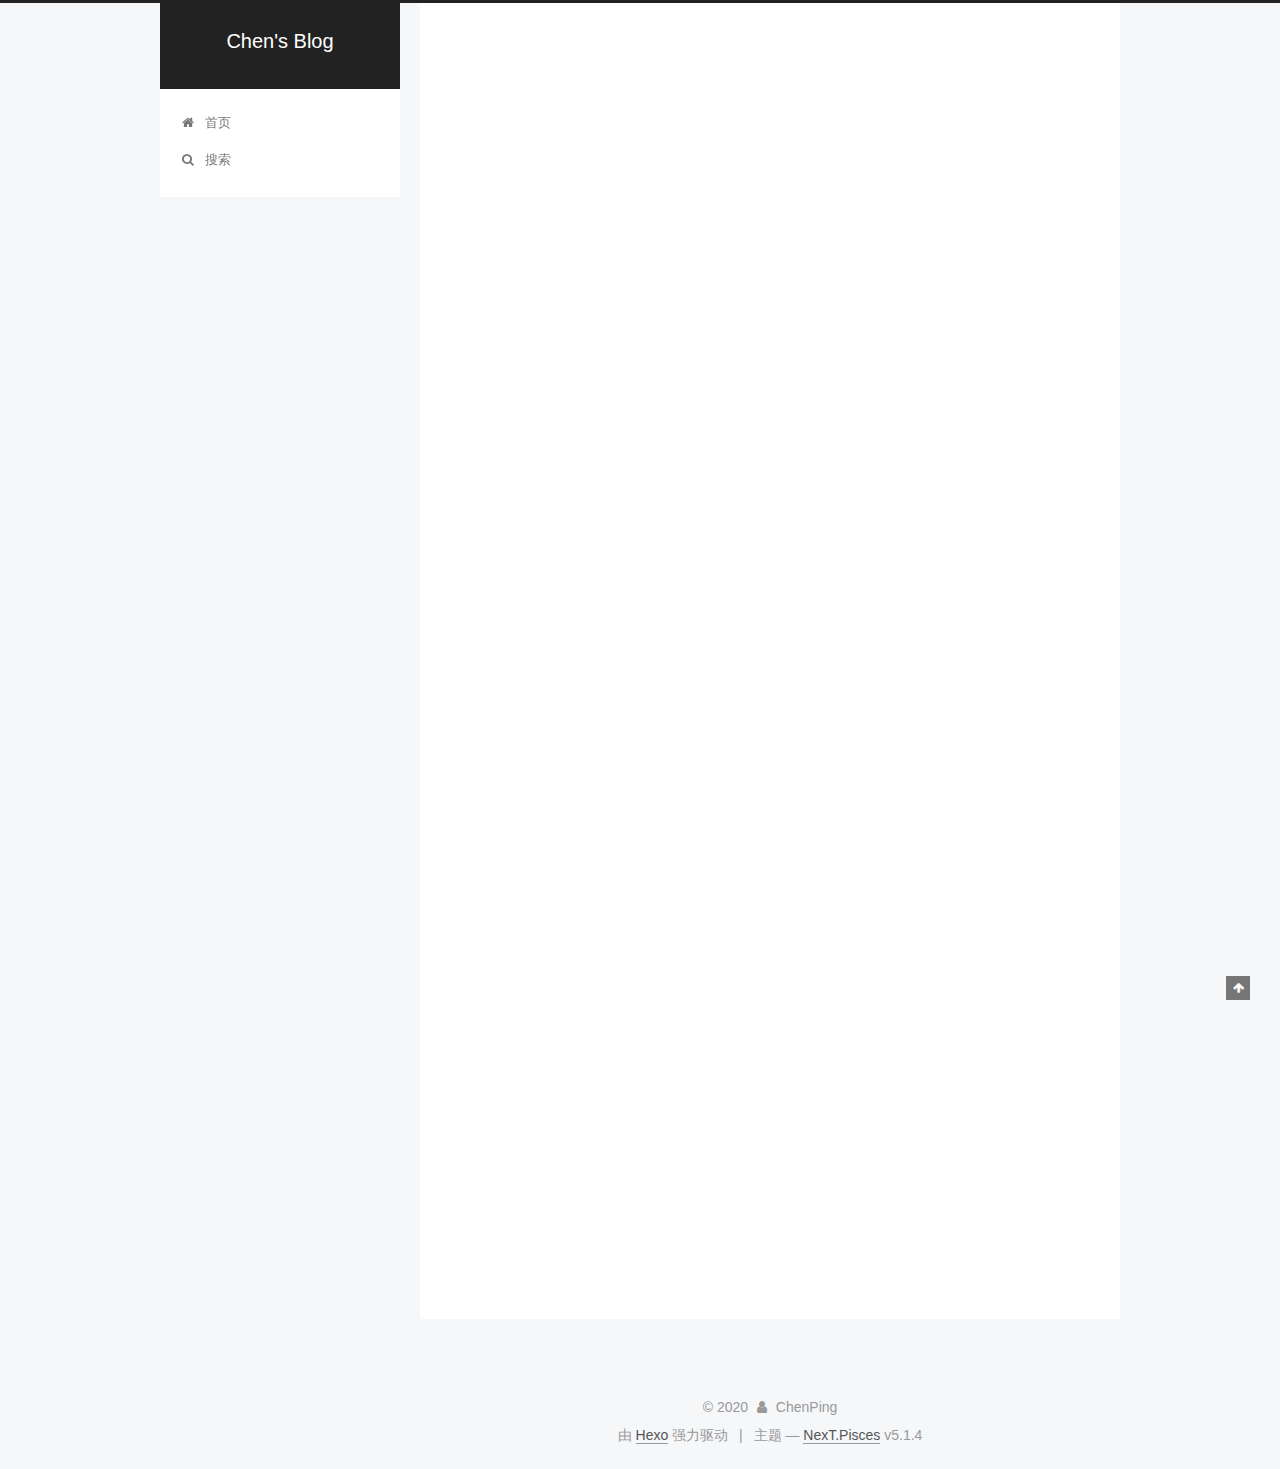
<file: index.html>
<!DOCTYPE html>



  


<html class="theme-next pisces use-motion" lang="zh-Hans">
<head>
  <meta charset="UTF-8"/>
<meta http-equiv="X-UA-Compatible" content="IE=edge" />
<meta name="viewport" content="width=device-width, initial-scale=1, maximum-scale=1"/>
<meta name="theme-color" content="#222">









<meta http-equiv="Cache-Control" content="no-transform" />
<meta http-equiv="Cache-Control" content="no-siteapp" />
















  
  
  <link href="/lib/fancybox/source/jquery.fancybox.css?v=2.1.5" rel="stylesheet" type="text/css" />







<link href="/lib/font-awesome/css/font-awesome.min.css?v=4.6.2" rel="stylesheet" type="text/css" />

<link href="/css/main.css?v=5.1.4" rel="stylesheet" type="text/css" />


  <link rel="apple-touch-icon" sizes="180x180" href="/images/apple-touch-icon-next.png?v=5.1.4">


  <link rel="icon" type="image/png" sizes="32x32" href="/images/favicon-32x32-next.png?v=5.1.4">


  <link rel="icon" type="image/png" sizes="16x16" href="/images/favicon-16x16-next.png?v=5.1.4">


  <link rel="mask-icon" href="/images/logo.svg?v=5.1.4" color="#222">





  <meta name="keywords" content="Hexo, NexT" />










<meta property="og:type" content="website">
<meta property="og:title" content="Chen&#39;s Blog">
<meta property="og:url" content="http://yoursite.com/index.html">
<meta property="og:site_name" content="Chen&#39;s Blog">
<meta property="article:author" content="ChenPing">
<meta name="twitter:card" content="summary">



<script type="text/javascript" id="hexo.configurations">
  var NexT = window.NexT || {};
  var CONFIG = {
    root: '/',
    scheme: 'Pisces',
    version: '5.1.4',
    sidebar: {"position":"left","display":"post","offset":12,"b2t":false,"scrollpercent":false,"onmobile":false},
    fancybox: true,
    tabs: true,
    motion: {"enable":true,"async":false,"transition":{"post_block":"fadeIn","post_header":"slideDownIn","post_body":"slideDownIn","coll_header":"slideLeftIn","sidebar":"slideUpIn"}},
    duoshuo: {
      userId: '0',
      author: '博主'
    },
    algolia: {
      applicationID: '',
      apiKey: '',
      indexName: '',
      hits: {"per_page":10},
      labels: {"input_placeholder":"Search for Posts","hits_empty":"We didn't find any results for the search: ${query}","hits_stats":"${hits} results found in ${time} ms"}
    }
  };
</script>



  <link rel="canonical" href="http://yoursite.com/"/>





  <title>Chen's Blog</title>
  








<meta name="generator" content="Hexo 4.2.1"></head>

<body itemscope itemtype="http://schema.org/WebPage" lang="zh-Hans">

  
  
    
  

  <div class="container sidebar-position-left 
  page-home">
    <div class="headband"></div>

    <header id="header" class="header" itemscope itemtype="http://schema.org/WPHeader">
      <div class="header-inner"><div class="site-brand-wrapper">
  <div class="site-meta ">
    

    <div class="custom-logo-site-title">
      <a href="/"  class="brand" rel="start">
        <span class="logo-line-before"><i></i></span>
        <span class="site-title">Chen's Blog</span>
        <span class="logo-line-after"><i></i></span>
      </a>
    </div>
      
        <p class="site-subtitle"></p>
      
  </div>

  <div class="site-nav-toggle">
    <button>
      <span class="btn-bar"></span>
      <span class="btn-bar"></span>
      <span class="btn-bar"></span>
    </button>
  </div>
</div>

<nav class="site-nav">
  

  
    <ul id="menu" class="menu">
      
        
        <li class="menu-item menu-item-home">
          <a href="/" rel="section">
            
              <i class="menu-item-icon fa fa-fw fa-home"></i> <br />
            
            首页
          </a>
        </li>
      

      
        <li class="menu-item menu-item-search">
          
            <a href="javascript:;" class="popup-trigger">
          
            
              <i class="menu-item-icon fa fa-search fa-fw"></i> <br />
            
            搜索
          </a>
        </li>
      
    </ul>
  

  
    <div class="site-search">
      
  <div class="popup search-popup local-search-popup">
  <div class="local-search-header clearfix">
    <span class="search-icon">
      <i class="fa fa-search"></i>
    </span>
    <span class="popup-btn-close">
      <i class="fa fa-times-circle"></i>
    </span>
    <div class="local-search-input-wrapper">
      <input autocomplete="off"
             placeholder="搜索..." spellcheck="false"
             type="text" id="local-search-input">
    </div>
  </div>
  <div id="local-search-result"></div>
</div>



    </div>
  
</nav>



 </div>
    </header>

    <main id="main" class="main">
      <div class="main-inner">
        <div class="content-wrap">
          <div id="content" class="content">
            
  <section id="posts" class="posts-expand">
    
      

  

  
  
  

  <article class="post post-type-normal" itemscope itemtype="http://schema.org/Article">
  
  
  
  <div class="post-block">
    <link itemprop="mainEntityOfPage" href="http://yoursite.com/2020/07/24/archives/">

    <span hidden itemprop="author" itemscope itemtype="http://schema.org/Person">
      <meta itemprop="name" content="ChenPing">
      <meta itemprop="description" content="">
      <meta itemprop="image" content="/images/avatar.gif">
    </span>

    <span hidden itemprop="publisher" itemscope itemtype="http://schema.org/Organization">
      <meta itemprop="name" content="Chen's Blog">
    </span>

    
      <header class="post-header">

        
        
          <h1 class="post-title" itemprop="name headline">
                
                <a class="post-title-link" href="/2020/07/24/archives/" itemprop="url">测试</a></h1>
        

        <div class="post-meta">
          <span class="post-time">
            
              <span class="post-meta-item-icon">
                <i class="fa fa-calendar-o"></i>
              </span>
              
                <span class="post-meta-item-text">发表于</span>
              
              <time title="创建于" itemprop="dateCreated datePublished" datetime="2020-07-24T16:00:59+08:00">
                2020-07-24
              </time>
            

            

            
          </span>

          
            <span class="post-category" >
            
              <span class="post-meta-divider">|</span>
            
              <span class="post-meta-item-icon">
                <i class="fa fa-folder-o"></i>
              </span>
              
                <span class="post-meta-item-text">分类于</span>
              
              
                <span itemprop="about" itemscope itemtype="http://schema.org/Thing">
                  <a href="/categories/%E6%93%8D%E4%BD%9C%E7%B3%BB%E7%BB%9F/" itemprop="url" rel="index">
                    <span itemprop="name">操作系统</span>
                  </a>
                </span>

                
                
              
            </span>
          

          
            
          

          
          

          

          
            <div class="post-wordcount">
              
                
                <span class="post-meta-item-icon">
                  <i class="fa fa-file-word-o"></i>
                </span>
                
                  <span class="post-meta-item-text">字数统计&#58;</span>
                
                <span title="字数统计">
                  0 字
                </span>
              

              
                <span class="post-meta-divider">|</span>
              

              
                <span class="post-meta-item-icon">
                  <i class="fa fa-clock-o"></i>
                </span>
                
                  <span class="post-meta-item-text">阅读时长 &asymp;</span>
                
                <span title="阅读时长">
                  1 分钟
                </span>
              
            </div>
          

          

        </div>
      </header>
    

    
    
    
    <div class="post-body" itemprop="articleBody">

      
      

      
        
          
            
          
        
      
    </div>
    
    
    

    

    

    

    <footer class="post-footer">
      

      

      

      
      
        <div class="post-eof"></div>
      
    </footer>
  </div>
  
  
  
  </article>


    
      

  

  
  
  

  <article class="post post-type-normal" itemscope itemtype="http://schema.org/Article">
  
  
  
  <div class="post-block">
    <link itemprop="mainEntityOfPage" href="http://yoursite.com/2020/07/24/hello-world/">

    <span hidden itemprop="author" itemscope itemtype="http://schema.org/Person">
      <meta itemprop="name" content="ChenPing">
      <meta itemprop="description" content="">
      <meta itemprop="image" content="/images/avatar.gif">
    </span>

    <span hidden itemprop="publisher" itemscope itemtype="http://schema.org/Organization">
      <meta itemprop="name" content="Chen's Blog">
    </span>

    
      <header class="post-header">

        
        
          <h1 class="post-title" itemprop="name headline">
                
                <a class="post-title-link" href="/2020/07/24/hello-world/" itemprop="url">Hello World</a></h1>
        

        <div class="post-meta">
          <span class="post-time">
            
              <span class="post-meta-item-icon">
                <i class="fa fa-calendar-o"></i>
              </span>
              
                <span class="post-meta-item-text">发表于</span>
              
              <time title="创建于" itemprop="dateCreated datePublished" datetime="2020-07-24T14:04:38+08:00">
                2020-07-24
              </time>
            

            

            
          </span>

          

          
            
          

          
          

          

          
            <div class="post-wordcount">
              
                
                <span class="post-meta-item-icon">
                  <i class="fa fa-file-word-o"></i>
                </span>
                
                  <span class="post-meta-item-text">字数统计&#58;</span>
                
                <span title="字数统计">
                  73 字
                </span>
              

              
                <span class="post-meta-divider">|</span>
              

              
                <span class="post-meta-item-icon">
                  <i class="fa fa-clock-o"></i>
                </span>
                
                  <span class="post-meta-item-text">阅读时长 &asymp;</span>
                
                <span title="阅读时长">
                  1 分钟
                </span>
              
            </div>
          

          

        </div>
      </header>
    

    
    
    
    <div class="post-body" itemprop="articleBody">

      
      

      
        
          
            <p>Welcome to <a href="https://hexo.io/" target="_blank" rel="noopener">Hexo</a>! This is your very first post. Check <a href="https://hexo.io/docs/" target="_blank" rel="noopener">documentation</a> for more info. If you get any problems when using Hexo, you can find the answer in <a href="https://hexo.io/docs/troubleshooting.html" target="_blank" rel="noopener">troubleshooting</a> or you can ask me on <a href="https://github.com/hexojs/hexo/issues" target="_blank" rel="noopener">GitHub</a>.</p>
<h2 id="Quick-Start"><a href="#Quick-Start" class="headerlink" title="Quick Start"></a>Quick Start</h2><h3 id="Create-a-new-post"><a href="#Create-a-new-post" class="headerlink" title="Create a new post"></a>Create a new post</h3><figure class="highlight bash"><table><tr><td class="gutter"><pre><span class="line">1</span><br></pre></td><td class="code"><pre><span class="line">$ hexo new <span class="string">"My New Post"</span></span><br></pre></td></tr></table></figure>

<p>More info: <a href="https://hexo.io/docs/writing.html" target="_blank" rel="noopener">Writing</a></p>
<h3 id="Run-server"><a href="#Run-server" class="headerlink" title="Run server"></a>Run server</h3><figure class="highlight bash"><table><tr><td class="gutter"><pre><span class="line">1</span><br></pre></td><td class="code"><pre><span class="line">$ hexo server</span><br></pre></td></tr></table></figure>

<p>More info: <a href="https://hexo.io/docs/server.html" target="_blank" rel="noopener">Server</a></p>
<h3 id="Generate-static-files"><a href="#Generate-static-files" class="headerlink" title="Generate static files"></a>Generate static files</h3><figure class="highlight bash"><table><tr><td class="gutter"><pre><span class="line">1</span><br></pre></td><td class="code"><pre><span class="line">$ hexo generate</span><br></pre></td></tr></table></figure>

<p>More info: <a href="https://hexo.io/docs/generating.html" target="_blank" rel="noopener">Generating</a></p>
<h3 id="Deploy-to-remote-sites"><a href="#Deploy-to-remote-sites" class="headerlink" title="Deploy to remote sites"></a>Deploy to remote sites</h3><figure class="highlight bash"><table><tr><td class="gutter"><pre><span class="line">1</span><br></pre></td><td class="code"><pre><span class="line">$ hexo deploy</span><br></pre></td></tr></table></figure>

<p>More info: <a href="https://hexo.io/docs/one-command-deployment.html" target="_blank" rel="noopener">Deployment</a></p>

          
        
      
    </div>
    
    
    

    

    

    

    <footer class="post-footer">
      

      

      

      
      
        <div class="post-eof"></div>
      
    </footer>
  </div>
  
  
  
  </article>


    
  </section>

  


          </div>
          


          

        </div>
        
          
  
  <div class="sidebar-toggle">
    <div class="sidebar-toggle-line-wrap">
      <span class="sidebar-toggle-line sidebar-toggle-line-first"></span>
      <span class="sidebar-toggle-line sidebar-toggle-line-middle"></span>
      <span class="sidebar-toggle-line sidebar-toggle-line-last"></span>
    </div>
  </div>

  <aside id="sidebar" class="sidebar">
    
    <div class="sidebar-inner">

      

      

      <section class="site-overview-wrap sidebar-panel sidebar-panel-active">
        <div class="site-overview">
          <div class="site-author motion-element" itemprop="author" itemscope itemtype="http://schema.org/Person">
            
              <p class="site-author-name" itemprop="name">ChenPing</p>
              <p class="site-description motion-element" itemprop="description"></p>
          </div>

          <nav class="site-state motion-element">

            
              <div class="site-state-item site-state-posts">
              
                <a href="/archives">
              
                  <span class="site-state-item-count">2</span>
                  <span class="site-state-item-name">日志</span>
                </a>
              </div>
            

            
              
              
              <div class="site-state-item site-state-categories">
                <a href="/categories/index.html">
                  <span class="site-state-item-count">1</span>
                  <span class="site-state-item-name">分类</span>
                </a>
              </div>
            

            
              
              
              <div class="site-state-item site-state-tags">
                <a href="/tags/index.html">
                  <span class="site-state-item-count">1</span>
                  <span class="site-state-item-name">标签</span>
                </a>
              </div>
            

          </nav>

          

          
            <div class="links-of-author motion-element">
                
                  <span class="links-of-author-item">
                    <a href="https://github.com/March-chen" target="_blank" title="GitHub">
                      
                        <i class="fa fa-fw fa-github"></i>GitHub</a>
                  </span>
                
                  <span class="links-of-author-item">
                    <a href="mailto:243998610@qq.com" target="_blank" title="E-Mail">
                      
                        <i class="fa fa-fw fa-envelope"></i>E-Mail</a>
                  </span>
                
            </div>
          

          
          

          
          

          

        </div>
      </section>

      

      

    </div>
  </aside>


        
      </div>
    </main>

    <footer id="footer" class="footer">
      <div class="footer-inner">
        <div class="copyright">&copy; <span itemprop="copyrightYear">2020</span>
  <span class="with-love">
    <i class="fa fa-user"></i>
  </span>
  <span class="author" itemprop="copyrightHolder">ChenPing</span>

  
</div>


  <div class="powered-by">由 <a class="theme-link" target="_blank" href="https://hexo.io">Hexo</a> 强力驱动</div>



  <span class="post-meta-divider">|</span>



  <div class="theme-info">主题 &mdash; <a class="theme-link" target="_blank" href="https://github.com/iissnan/hexo-theme-next">NexT.Pisces</a> v5.1.4</div>




        







        
      </div>
    </footer>

    
      <div class="back-to-top">
        <i class="fa fa-arrow-up"></i>
        
      </div>
    

    

  </div>

  

<script type="text/javascript">
  if (Object.prototype.toString.call(window.Promise) !== '[object Function]') {
    window.Promise = null;
  }
</script>









  












  
  
    <script type="text/javascript" src="/lib/jquery/index.js?v=2.1.3"></script>
  

  
  
    <script type="text/javascript" src="/lib/fastclick/lib/fastclick.min.js?v=1.0.6"></script>
  

  
  
    <script type="text/javascript" src="/lib/jquery_lazyload/jquery.lazyload.js?v=1.9.7"></script>
  

  
  
    <script type="text/javascript" src="/lib/velocity/velocity.min.js?v=1.2.1"></script>
  

  
  
    <script type="text/javascript" src="/lib/velocity/velocity.ui.min.js?v=1.2.1"></script>
  

  
  
    <script type="text/javascript" src="/lib/fancybox/source/jquery.fancybox.pack.js?v=2.1.5"></script>
  


  


  <script type="text/javascript" src="/js/src/utils.js?v=5.1.4"></script>

  <script type="text/javascript" src="/js/src/motion.js?v=5.1.4"></script>



  
  


  <script type="text/javascript" src="/js/src/affix.js?v=5.1.4"></script>

  <script type="text/javascript" src="/js/src/schemes/pisces.js?v=5.1.4"></script>



  

  


  <script type="text/javascript" src="/js/src/bootstrap.js?v=5.1.4"></script>



  


  




	





  





  












  

  <script type="text/javascript">
    // Popup Window;
    var isfetched = false;
    var isXml = true;
    // Search DB path;
    var search_path = "search.xml";
    if (search_path.length === 0) {
      search_path = "search.xml";
    } else if (/json$/i.test(search_path)) {
      isXml = false;
    }
    var path = "/" + search_path;
    // monitor main search box;

    var onPopupClose = function (e) {
      $('.popup').hide();
      $('#local-search-input').val('');
      $('.search-result-list').remove();
      $('#no-result').remove();
      $(".local-search-pop-overlay").remove();
      $('body').css('overflow', '');
    }

    function proceedsearch() {
      $("body")
        .append('<div class="search-popup-overlay local-search-pop-overlay"></div>')
        .css('overflow', 'hidden');
      $('.search-popup-overlay').click(onPopupClose);
      $('.popup').toggle();
      var $localSearchInput = $('#local-search-input');
      $localSearchInput.attr("autocapitalize", "none");
      $localSearchInput.attr("autocorrect", "off");
      $localSearchInput.focus();
    }

    // search function;
    var searchFunc = function(path, search_id, content_id) {
      'use strict';

      // start loading animation
      $("body")
        .append('<div class="search-popup-overlay local-search-pop-overlay">' +
          '<div id="search-loading-icon">' +
          '<i class="fa fa-spinner fa-pulse fa-5x fa-fw"></i>' +
          '</div>' +
          '</div>')
        .css('overflow', 'hidden');
      $("#search-loading-icon").css('margin', '20% auto 0 auto').css('text-align', 'center');

      $.ajax({
        url: path,
        dataType: isXml ? "xml" : "json",
        async: true,
        success: function(res) {
          // get the contents from search data
          isfetched = true;
          $('.popup').detach().appendTo('.header-inner');
          var datas = isXml ? $("entry", res).map(function() {
            return {
              title: $("title", this).text(),
              content: $("content",this).text(),
              url: $("url" , this).text()
            };
          }).get() : res;
          var input = document.getElementById(search_id);
          var resultContent = document.getElementById(content_id);
          var inputEventFunction = function() {
            var searchText = input.value.trim().toLowerCase();
            var keywords = searchText.split(/[\s\-]+/);
            if (keywords.length > 1) {
              keywords.push(searchText);
            }
            var resultItems = [];
            if (searchText.length > 0) {
              // perform local searching
              datas.forEach(function(data) {
                var isMatch = false;
                var hitCount = 0;
                var searchTextCount = 0;
                var title = data.title.trim();
                var titleInLowerCase = title.toLowerCase();
                var content = data.content.trim().replace(/<[^>]+>/g,"");
                var contentInLowerCase = content.toLowerCase();
                var articleUrl = decodeURIComponent(data.url);
                var indexOfTitle = [];
                var indexOfContent = [];
                // only match articles with not empty titles
                if(title != '') {
                  keywords.forEach(function(keyword) {
                    function getIndexByWord(word, text, caseSensitive) {
                      var wordLen = word.length;
                      if (wordLen === 0) {
                        return [];
                      }
                      var startPosition = 0, position = [], index = [];
                      if (!caseSensitive) {
                        text = text.toLowerCase();
                        word = word.toLowerCase();
                      }
                      while ((position = text.indexOf(word, startPosition)) > -1) {
                        index.push({position: position, word: word});
                        startPosition = position + wordLen;
                      }
                      return index;
                    }

                    indexOfTitle = indexOfTitle.concat(getIndexByWord(keyword, titleInLowerCase, false));
                    indexOfContent = indexOfContent.concat(getIndexByWord(keyword, contentInLowerCase, false));
                  });
                  if (indexOfTitle.length > 0 || indexOfContent.length > 0) {
                    isMatch = true;
                    hitCount = indexOfTitle.length + indexOfContent.length;
                  }
                }

                // show search results

                if (isMatch) {
                  // sort index by position of keyword

                  [indexOfTitle, indexOfContent].forEach(function (index) {
                    index.sort(function (itemLeft, itemRight) {
                      if (itemRight.position !== itemLeft.position) {
                        return itemRight.position - itemLeft.position;
                      } else {
                        return itemLeft.word.length - itemRight.word.length;
                      }
                    });
                  });

                  // merge hits into slices

                  function mergeIntoSlice(text, start, end, index) {
                    var item = index[index.length - 1];
                    var position = item.position;
                    var word = item.word;
                    var hits = [];
                    var searchTextCountInSlice = 0;
                    while (position + word.length <= end && index.length != 0) {
                      if (word === searchText) {
                        searchTextCountInSlice++;
                      }
                      hits.push({position: position, length: word.length});
                      var wordEnd = position + word.length;

                      // move to next position of hit

                      index.pop();
                      while (index.length != 0) {
                        item = index[index.length - 1];
                        position = item.position;
                        word = item.word;
                        if (wordEnd > position) {
                          index.pop();
                        } else {
                          break;
                        }
                      }
                    }
                    searchTextCount += searchTextCountInSlice;
                    return {
                      hits: hits,
                      start: start,
                      end: end,
                      searchTextCount: searchTextCountInSlice
                    };
                  }

                  var slicesOfTitle = [];
                  if (indexOfTitle.length != 0) {
                    slicesOfTitle.push(mergeIntoSlice(title, 0, title.length, indexOfTitle));
                  }

                  var slicesOfContent = [];
                  while (indexOfContent.length != 0) {
                    var item = indexOfContent[indexOfContent.length - 1];
                    var position = item.position;
                    var word = item.word;
                    // cut out 100 characters
                    var start = position - 20;
                    var end = position + 80;
                    if(start < 0){
                      start = 0;
                    }
                    if (end < position + word.length) {
                      end = position + word.length;
                    }
                    if(end > content.length){
                      end = content.length;
                    }
                    slicesOfContent.push(mergeIntoSlice(content, start, end, indexOfContent));
                  }

                  // sort slices in content by search text's count and hits' count

                  slicesOfContent.sort(function (sliceLeft, sliceRight) {
                    if (sliceLeft.searchTextCount !== sliceRight.searchTextCount) {
                      return sliceRight.searchTextCount - sliceLeft.searchTextCount;
                    } else if (sliceLeft.hits.length !== sliceRight.hits.length) {
                      return sliceRight.hits.length - sliceLeft.hits.length;
                    } else {
                      return sliceLeft.start - sliceRight.start;
                    }
                  });

                  // select top N slices in content

                  var upperBound = parseInt('1');
                  if (upperBound >= 0) {
                    slicesOfContent = slicesOfContent.slice(0, upperBound);
                  }

                  // highlight title and content

                  function highlightKeyword(text, slice) {
                    var result = '';
                    var prevEnd = slice.start;
                    slice.hits.forEach(function (hit) {
                      result += text.substring(prevEnd, hit.position);
                      var end = hit.position + hit.length;
                      result += '<b class="search-keyword">' + text.substring(hit.position, end) + '</b>';
                      prevEnd = end;
                    });
                    result += text.substring(prevEnd, slice.end);
                    return result;
                  }

                  var resultItem = '';

                  if (slicesOfTitle.length != 0) {
                    resultItem += "<li><a href='" + articleUrl + "' class='search-result-title'>" + highlightKeyword(title, slicesOfTitle[0]) + "</a>";
                  } else {
                    resultItem += "<li><a href='" + articleUrl + "' class='search-result-title'>" + title + "</a>";
                  }

                  slicesOfContent.forEach(function (slice) {
                    resultItem += "<a href='" + articleUrl + "'>" +
                      "<p class=\"search-result\">" + highlightKeyword(content, slice) +
                      "...</p>" + "</a>";
                  });

                  resultItem += "</li>";
                  resultItems.push({
                    item: resultItem,
                    searchTextCount: searchTextCount,
                    hitCount: hitCount,
                    id: resultItems.length
                  });
                }
              })
            };
            if (keywords.length === 1 && keywords[0] === "") {
              resultContent.innerHTML = '<div id="no-result"><i class="fa fa-search fa-5x" /></div>'
            } else if (resultItems.length === 0) {
              resultContent.innerHTML = '<div id="no-result"><i class="fa fa-frown-o fa-5x" /></div>'
            } else {
              resultItems.sort(function (resultLeft, resultRight) {
                if (resultLeft.searchTextCount !== resultRight.searchTextCount) {
                  return resultRight.searchTextCount - resultLeft.searchTextCount;
                } else if (resultLeft.hitCount !== resultRight.hitCount) {
                  return resultRight.hitCount - resultLeft.hitCount;
                } else {
                  return resultRight.id - resultLeft.id;
                }
              });
              var searchResultList = '<ul class=\"search-result-list\">';
              resultItems.forEach(function (result) {
                searchResultList += result.item;
              })
              searchResultList += "</ul>";
              resultContent.innerHTML = searchResultList;
            }
          }

          if ('auto' === 'auto') {
            input.addEventListener('input', inputEventFunction);
          } else {
            $('.search-icon').click(inputEventFunction);
            input.addEventListener('keypress', function (event) {
              if (event.keyCode === 13) {
                inputEventFunction();
              }
            });
          }

          // remove loading animation
          $(".local-search-pop-overlay").remove();
          $('body').css('overflow', '');

          proceedsearch();
        }
      });
    }

    // handle and trigger popup window;
    $('.popup-trigger').click(function(e) {
      e.stopPropagation();
      if (isfetched === false) {
        searchFunc(path, 'local-search-input', 'local-search-result');
      } else {
        proceedsearch();
      };
    });

    $('.popup-btn-close').click(onPopupClose);
    $('.popup').click(function(e){
      e.stopPropagation();
    });
    $(document).on('keyup', function (event) {
      var shouldDismissSearchPopup = event.which === 27 &&
        $('.search-popup').is(':visible');
      if (shouldDismissSearchPopup) {
        onPopupClose();
      }
    });
  </script>





  

  

  

  
  

  

  

  

</body>
</html>
</file>
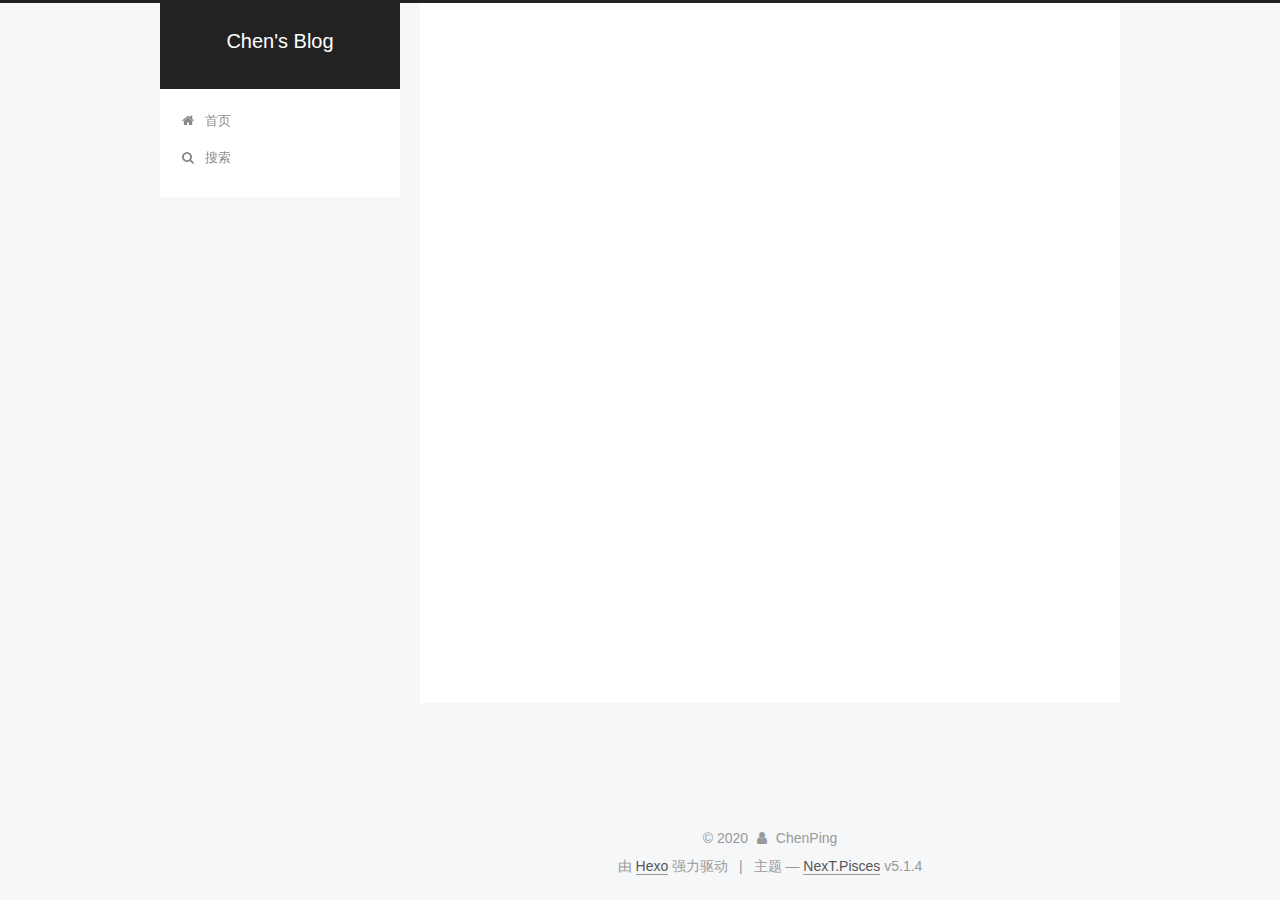
<file: archives/index.html>
<!DOCTYPE html>



  


<html class="theme-next pisces use-motion" lang="zh-Hans">
<head>
  <meta charset="UTF-8"/>
<meta http-equiv="X-UA-Compatible" content="IE=edge" />
<meta name="viewport" content="width=device-width, initial-scale=1, maximum-scale=1"/>
<meta name="theme-color" content="#222">









<meta http-equiv="Cache-Control" content="no-transform" />
<meta http-equiv="Cache-Control" content="no-siteapp" />
















  
  
  <link href="/lib/fancybox/source/jquery.fancybox.css?v=2.1.5" rel="stylesheet" type="text/css" />







<link href="/lib/font-awesome/css/font-awesome.min.css?v=4.6.2" rel="stylesheet" type="text/css" />

<link href="/css/main.css?v=5.1.4" rel="stylesheet" type="text/css" />


  <link rel="apple-touch-icon" sizes="180x180" href="/images/apple-touch-icon-next.png?v=5.1.4">


  <link rel="icon" type="image/png" sizes="32x32" href="/images/favicon-32x32-next.png?v=5.1.4">


  <link rel="icon" type="image/png" sizes="16x16" href="/images/favicon-16x16-next.png?v=5.1.4">


  <link rel="mask-icon" href="/images/logo.svg?v=5.1.4" color="#222">





  <meta name="keywords" content="Hexo, NexT" />










<meta property="og:type" content="website">
<meta property="og:title" content="Chen&#39;s Blog">
<meta property="og:url" content="http://yoursite.com/archives/index.html">
<meta property="og:site_name" content="Chen&#39;s Blog">
<meta property="article:author" content="ChenPing">
<meta name="twitter:card" content="summary">



<script type="text/javascript" id="hexo.configurations">
  var NexT = window.NexT || {};
  var CONFIG = {
    root: '/',
    scheme: 'Pisces',
    version: '5.1.4',
    sidebar: {"position":"left","display":"post","offset":12,"b2t":false,"scrollpercent":false,"onmobile":false},
    fancybox: true,
    tabs: true,
    motion: {"enable":true,"async":false,"transition":{"post_block":"fadeIn","post_header":"slideDownIn","post_body":"slideDownIn","coll_header":"slideLeftIn","sidebar":"slideUpIn"}},
    duoshuo: {
      userId: '0',
      author: '博主'
    },
    algolia: {
      applicationID: '',
      apiKey: '',
      indexName: '',
      hits: {"per_page":10},
      labels: {"input_placeholder":"Search for Posts","hits_empty":"We didn't find any results for the search: ${query}","hits_stats":"${hits} results found in ${time} ms"}
    }
  };
</script>



  <link rel="canonical" href="http://yoursite.com/archives/"/>





  <title>归档 | Chen's Blog</title>
  








<meta name="generator" content="Hexo 4.2.1"></head>

<body itemscope itemtype="http://schema.org/WebPage" lang="zh-Hans">

  
  
    
  

  <div class="container sidebar-position-left page-archive">
    <div class="headband"></div>

    <header id="header" class="header" itemscope itemtype="http://schema.org/WPHeader">
      <div class="header-inner"><div class="site-brand-wrapper">
  <div class="site-meta ">
    

    <div class="custom-logo-site-title">
      <a href="/"  class="brand" rel="start">
        <span class="logo-line-before"><i></i></span>
        <span class="site-title">Chen's Blog</span>
        <span class="logo-line-after"><i></i></span>
      </a>
    </div>
      
        <p class="site-subtitle"></p>
      
  </div>

  <div class="site-nav-toggle">
    <button>
      <span class="btn-bar"></span>
      <span class="btn-bar"></span>
      <span class="btn-bar"></span>
    </button>
  </div>
</div>

<nav class="site-nav">
  

  
    <ul id="menu" class="menu">
      
        
        <li class="menu-item menu-item-home">
          <a href="/" rel="section">
            
              <i class="menu-item-icon fa fa-fw fa-home"></i> <br />
            
            首页
          </a>
        </li>
      

      
        <li class="menu-item menu-item-search">
          
            <a href="javascript:;" class="popup-trigger">
          
            
              <i class="menu-item-icon fa fa-search fa-fw"></i> <br />
            
            搜索
          </a>
        </li>
      
    </ul>
  

  
    <div class="site-search">
      
  <div class="popup search-popup local-search-popup">
  <div class="local-search-header clearfix">
    <span class="search-icon">
      <i class="fa fa-search"></i>
    </span>
    <span class="popup-btn-close">
      <i class="fa fa-times-circle"></i>
    </span>
    <div class="local-search-input-wrapper">
      <input autocomplete="off"
             placeholder="搜索..." spellcheck="false"
             type="text" id="local-search-input">
    </div>
  </div>
  <div id="local-search-result"></div>
</div>



    </div>
  
</nav>



 </div>
    </header>

    <main id="main" class="main">
      <div class="main-inner">
        <div class="content-wrap">
          <div id="content" class="content">
            

  
  
  
  <div class="post-block archive">
    <div id="posts" class="posts-collapse">
      <span class="archive-move-on"></span>

      <span class="archive-page-counter">
        
        
        
          
        
        嗯..! 目前共计 2 篇日志。 继续努力。
      </span>

      

        
        
        

        
          
          <div class="collection-title">
            <h1 class="archive-year" id="archive-year-2020">2020</h1>
          </div>
        
        

        

  <article class="post post-type-normal" itemscope itemtype="http://schema.org/Article">
    <header class="post-header">

      <h2 class="post-title">
        
            <a class="post-title-link" href="/2020/07/24/archives/" itemprop="url">
              
                <span itemprop="name">测试</span>
              
            </a>
        
      </h2>

      <div class="post-meta">
        <time class="post-time" itemprop="dateCreated"
              datetime="2020-07-24T16:00:59+08:00"
              content="2020-07-24" >
          07-24
        </time>
      </div>

    </header>
  </article>



      

        
        
        

        
        

        

  <article class="post post-type-normal" itemscope itemtype="http://schema.org/Article">
    <header class="post-header">

      <h2 class="post-title">
        
            <a class="post-title-link" href="/2020/07/24/hello-world/" itemprop="url">
              
                <span itemprop="name">Hello World</span>
              
            </a>
        
      </h2>

      <div class="post-meta">
        <time class="post-time" itemprop="dateCreated"
              datetime="2020-07-24T14:04:38+08:00"
              content="2020-07-24" >
          07-24
        </time>
      </div>

    </header>
  </article>



      

    </div>
  </div>
  
  
  

  



          </div>
          


          

        </div>
        
          
  
  <div class="sidebar-toggle">
    <div class="sidebar-toggle-line-wrap">
      <span class="sidebar-toggle-line sidebar-toggle-line-first"></span>
      <span class="sidebar-toggle-line sidebar-toggle-line-middle"></span>
      <span class="sidebar-toggle-line sidebar-toggle-line-last"></span>
    </div>
  </div>

  <aside id="sidebar" class="sidebar">
    
    <div class="sidebar-inner">

      

      

      <section class="site-overview-wrap sidebar-panel sidebar-panel-active">
        <div class="site-overview">
          <div class="site-author motion-element" itemprop="author" itemscope itemtype="http://schema.org/Person">
            
              <p class="site-author-name" itemprop="name">ChenPing</p>
              <p class="site-description motion-element" itemprop="description"></p>
          </div>

          <nav class="site-state motion-element">

            
              <div class="site-state-item site-state-posts">
              
                <a href="/archives">
              
                  <span class="site-state-item-count">2</span>
                  <span class="site-state-item-name">日志</span>
                </a>
              </div>
            

            
              
              
              <div class="site-state-item site-state-categories">
                <a href="/categories/index.html">
                  <span class="site-state-item-count">1</span>
                  <span class="site-state-item-name">分类</span>
                </a>
              </div>
            

            
              
              
              <div class="site-state-item site-state-tags">
                <a href="/tags/index.html">
                  <span class="site-state-item-count">1</span>
                  <span class="site-state-item-name">标签</span>
                </a>
              </div>
            

          </nav>

          

          
            <div class="links-of-author motion-element">
                
                  <span class="links-of-author-item">
                    <a href="https://github.com/March-chen" target="_blank" title="GitHub">
                      
                        <i class="fa fa-fw fa-github"></i>GitHub</a>
                  </span>
                
                  <span class="links-of-author-item">
                    <a href="mailto:243998610@qq.com" target="_blank" title="E-Mail">
                      
                        <i class="fa fa-fw fa-envelope"></i>E-Mail</a>
                  </span>
                
            </div>
          

          
          

          
          

          

        </div>
      </section>

      

      

    </div>
  </aside>


        
      </div>
    </main>

    <footer id="footer" class="footer">
      <div class="footer-inner">
        <div class="copyright">&copy; <span itemprop="copyrightYear">2020</span>
  <span class="with-love">
    <i class="fa fa-user"></i>
  </span>
  <span class="author" itemprop="copyrightHolder">ChenPing</span>

  
</div>


  <div class="powered-by">由 <a class="theme-link" target="_blank" href="https://hexo.io">Hexo</a> 强力驱动</div>



  <span class="post-meta-divider">|</span>



  <div class="theme-info">主题 &mdash; <a class="theme-link" target="_blank" href="https://github.com/iissnan/hexo-theme-next">NexT.Pisces</a> v5.1.4</div>




        







        
      </div>
    </footer>

    
      <div class="back-to-top">
        <i class="fa fa-arrow-up"></i>
        
      </div>
    

    

  </div>

  

<script type="text/javascript">
  if (Object.prototype.toString.call(window.Promise) !== '[object Function]') {
    window.Promise = null;
  }
</script>









  












  
  
    <script type="text/javascript" src="/lib/jquery/index.js?v=2.1.3"></script>
  

  
  
    <script type="text/javascript" src="/lib/fastclick/lib/fastclick.min.js?v=1.0.6"></script>
  

  
  
    <script type="text/javascript" src="/lib/jquery_lazyload/jquery.lazyload.js?v=1.9.7"></script>
  

  
  
    <script type="text/javascript" src="/lib/velocity/velocity.min.js?v=1.2.1"></script>
  

  
  
    <script type="text/javascript" src="/lib/velocity/velocity.ui.min.js?v=1.2.1"></script>
  

  
  
    <script type="text/javascript" src="/lib/fancybox/source/jquery.fancybox.pack.js?v=2.1.5"></script>
  


  


  <script type="text/javascript" src="/js/src/utils.js?v=5.1.4"></script>

  <script type="text/javascript" src="/js/src/motion.js?v=5.1.4"></script>



  
  


  <script type="text/javascript" src="/js/src/affix.js?v=5.1.4"></script>

  <script type="text/javascript" src="/js/src/schemes/pisces.js?v=5.1.4"></script>



  

  


  <script type="text/javascript" src="/js/src/bootstrap.js?v=5.1.4"></script>



  


  




	





  





  












  

  <script type="text/javascript">
    // Popup Window;
    var isfetched = false;
    var isXml = true;
    // Search DB path;
    var search_path = "search.xml";
    if (search_path.length === 0) {
      search_path = "search.xml";
    } else if (/json$/i.test(search_path)) {
      isXml = false;
    }
    var path = "/" + search_path;
    // monitor main search box;

    var onPopupClose = function (e) {
      $('.popup').hide();
      $('#local-search-input').val('');
      $('.search-result-list').remove();
      $('#no-result').remove();
      $(".local-search-pop-overlay").remove();
      $('body').css('overflow', '');
    }

    function proceedsearch() {
      $("body")
        .append('<div class="search-popup-overlay local-search-pop-overlay"></div>')
        .css('overflow', 'hidden');
      $('.search-popup-overlay').click(onPopupClose);
      $('.popup').toggle();
      var $localSearchInput = $('#local-search-input');
      $localSearchInput.attr("autocapitalize", "none");
      $localSearchInput.attr("autocorrect", "off");
      $localSearchInput.focus();
    }

    // search function;
    var searchFunc = function(path, search_id, content_id) {
      'use strict';

      // start loading animation
      $("body")
        .append('<div class="search-popup-overlay local-search-pop-overlay">' +
          '<div id="search-loading-icon">' +
          '<i class="fa fa-spinner fa-pulse fa-5x fa-fw"></i>' +
          '</div>' +
          '</div>')
        .css('overflow', 'hidden');
      $("#search-loading-icon").css('margin', '20% auto 0 auto').css('text-align', 'center');

      $.ajax({
        url: path,
        dataType: isXml ? "xml" : "json",
        async: true,
        success: function(res) {
          // get the contents from search data
          isfetched = true;
          $('.popup').detach().appendTo('.header-inner');
          var datas = isXml ? $("entry", res).map(function() {
            return {
              title: $("title", this).text(),
              content: $("content",this).text(),
              url: $("url" , this).text()
            };
          }).get() : res;
          var input = document.getElementById(search_id);
          var resultContent = document.getElementById(content_id);
          var inputEventFunction = function() {
            var searchText = input.value.trim().toLowerCase();
            var keywords = searchText.split(/[\s\-]+/);
            if (keywords.length > 1) {
              keywords.push(searchText);
            }
            var resultItems = [];
            if (searchText.length > 0) {
              // perform local searching
              datas.forEach(function(data) {
                var isMatch = false;
                var hitCount = 0;
                var searchTextCount = 0;
                var title = data.title.trim();
                var titleInLowerCase = title.toLowerCase();
                var content = data.content.trim().replace(/<[^>]+>/g,"");
                var contentInLowerCase = content.toLowerCase();
                var articleUrl = decodeURIComponent(data.url);
                var indexOfTitle = [];
                var indexOfContent = [];
                // only match articles with not empty titles
                if(title != '') {
                  keywords.forEach(function(keyword) {
                    function getIndexByWord(word, text, caseSensitive) {
                      var wordLen = word.length;
                      if (wordLen === 0) {
                        return [];
                      }
                      var startPosition = 0, position = [], index = [];
                      if (!caseSensitive) {
                        text = text.toLowerCase();
                        word = word.toLowerCase();
                      }
                      while ((position = text.indexOf(word, startPosition)) > -1) {
                        index.push({position: position, word: word});
                        startPosition = position + wordLen;
                      }
                      return index;
                    }

                    indexOfTitle = indexOfTitle.concat(getIndexByWord(keyword, titleInLowerCase, false));
                    indexOfContent = indexOfContent.concat(getIndexByWord(keyword, contentInLowerCase, false));
                  });
                  if (indexOfTitle.length > 0 || indexOfContent.length > 0) {
                    isMatch = true;
                    hitCount = indexOfTitle.length + indexOfContent.length;
                  }
                }

                // show search results

                if (isMatch) {
                  // sort index by position of keyword

                  [indexOfTitle, indexOfContent].forEach(function (index) {
                    index.sort(function (itemLeft, itemRight) {
                      if (itemRight.position !== itemLeft.position) {
                        return itemRight.position - itemLeft.position;
                      } else {
                        return itemLeft.word.length - itemRight.word.length;
                      }
                    });
                  });

                  // merge hits into slices

                  function mergeIntoSlice(text, start, end, index) {
                    var item = index[index.length - 1];
                    var position = item.position;
                    var word = item.word;
                    var hits = [];
                    var searchTextCountInSlice = 0;
                    while (position + word.length <= end && index.length != 0) {
                      if (word === searchText) {
                        searchTextCountInSlice++;
                      }
                      hits.push({position: position, length: word.length});
                      var wordEnd = position + word.length;

                      // move to next position of hit

                      index.pop();
                      while (index.length != 0) {
                        item = index[index.length - 1];
                        position = item.position;
                        word = item.word;
                        if (wordEnd > position) {
                          index.pop();
                        } else {
                          break;
                        }
                      }
                    }
                    searchTextCount += searchTextCountInSlice;
                    return {
                      hits: hits,
                      start: start,
                      end: end,
                      searchTextCount: searchTextCountInSlice
                    };
                  }

                  var slicesOfTitle = [];
                  if (indexOfTitle.length != 0) {
                    slicesOfTitle.push(mergeIntoSlice(title, 0, title.length, indexOfTitle));
                  }

                  var slicesOfContent = [];
                  while (indexOfContent.length != 0) {
                    var item = indexOfContent[indexOfContent.length - 1];
                    var position = item.position;
                    var word = item.word;
                    // cut out 100 characters
                    var start = position - 20;
                    var end = position + 80;
                    if(start < 0){
                      start = 0;
                    }
                    if (end < position + word.length) {
                      end = position + word.length;
                    }
                    if(end > content.length){
                      end = content.length;
                    }
                    slicesOfContent.push(mergeIntoSlice(content, start, end, indexOfContent));
                  }

                  // sort slices in content by search text's count and hits' count

                  slicesOfContent.sort(function (sliceLeft, sliceRight) {
                    if (sliceLeft.searchTextCount !== sliceRight.searchTextCount) {
                      return sliceRight.searchTextCount - sliceLeft.searchTextCount;
                    } else if (sliceLeft.hits.length !== sliceRight.hits.length) {
                      return sliceRight.hits.length - sliceLeft.hits.length;
                    } else {
                      return sliceLeft.start - sliceRight.start;
                    }
                  });

                  // select top N slices in content

                  var upperBound = parseInt('1');
                  if (upperBound >= 0) {
                    slicesOfContent = slicesOfContent.slice(0, upperBound);
                  }

                  // highlight title and content

                  function highlightKeyword(text, slice) {
                    var result = '';
                    var prevEnd = slice.start;
                    slice.hits.forEach(function (hit) {
                      result += text.substring(prevEnd, hit.position);
                      var end = hit.position + hit.length;
                      result += '<b class="search-keyword">' + text.substring(hit.position, end) + '</b>';
                      prevEnd = end;
                    });
                    result += text.substring(prevEnd, slice.end);
                    return result;
                  }

                  var resultItem = '';

                  if (slicesOfTitle.length != 0) {
                    resultItem += "<li><a href='" + articleUrl + "' class='search-result-title'>" + highlightKeyword(title, slicesOfTitle[0]) + "</a>";
                  } else {
                    resultItem += "<li><a href='" + articleUrl + "' class='search-result-title'>" + title + "</a>";
                  }

                  slicesOfContent.forEach(function (slice) {
                    resultItem += "<a href='" + articleUrl + "'>" +
                      "<p class=\"search-result\">" + highlightKeyword(content, slice) +
                      "...</p>" + "</a>";
                  });

                  resultItem += "</li>";
                  resultItems.push({
                    item: resultItem,
                    searchTextCount: searchTextCount,
                    hitCount: hitCount,
                    id: resultItems.length
                  });
                }
              })
            };
            if (keywords.length === 1 && keywords[0] === "") {
              resultContent.innerHTML = '<div id="no-result"><i class="fa fa-search fa-5x" /></div>'
            } else if (resultItems.length === 0) {
              resultContent.innerHTML = '<div id="no-result"><i class="fa fa-frown-o fa-5x" /></div>'
            } else {
              resultItems.sort(function (resultLeft, resultRight) {
                if (resultLeft.searchTextCount !== resultRight.searchTextCount) {
                  return resultRight.searchTextCount - resultLeft.searchTextCount;
                } else if (resultLeft.hitCount !== resultRight.hitCount) {
                  return resultRight.hitCount - resultLeft.hitCount;
                } else {
                  return resultRight.id - resultLeft.id;
                }
              });
              var searchResultList = '<ul class=\"search-result-list\">';
              resultItems.forEach(function (result) {
                searchResultList += result.item;
              })
              searchResultList += "</ul>";
              resultContent.innerHTML = searchResultList;
            }
          }

          if ('auto' === 'auto') {
            input.addEventListener('input', inputEventFunction);
          } else {
            $('.search-icon').click(inputEventFunction);
            input.addEventListener('keypress', function (event) {
              if (event.keyCode === 13) {
                inputEventFunction();
              }
            });
          }

          // remove loading animation
          $(".local-search-pop-overlay").remove();
          $('body').css('overflow', '');

          proceedsearch();
        }
      });
    }

    // handle and trigger popup window;
    $('.popup-trigger').click(function(e) {
      e.stopPropagation();
      if (isfetched === false) {
        searchFunc(path, 'local-search-input', 'local-search-result');
      } else {
        proceedsearch();
      };
    });

    $('.popup-btn-close').click(onPopupClose);
    $('.popup').click(function(e){
      e.stopPropagation();
    });
    $(document).on('keyup', function (event) {
      var shouldDismissSearchPopup = event.which === 27 &&
        $('.search-popup').is(':visible');
      if (shouldDismissSearchPopup) {
        onPopupClose();
      }
    });
  </script>





  

  

  

  
  

  

  

  

</body>
</html>
</file>
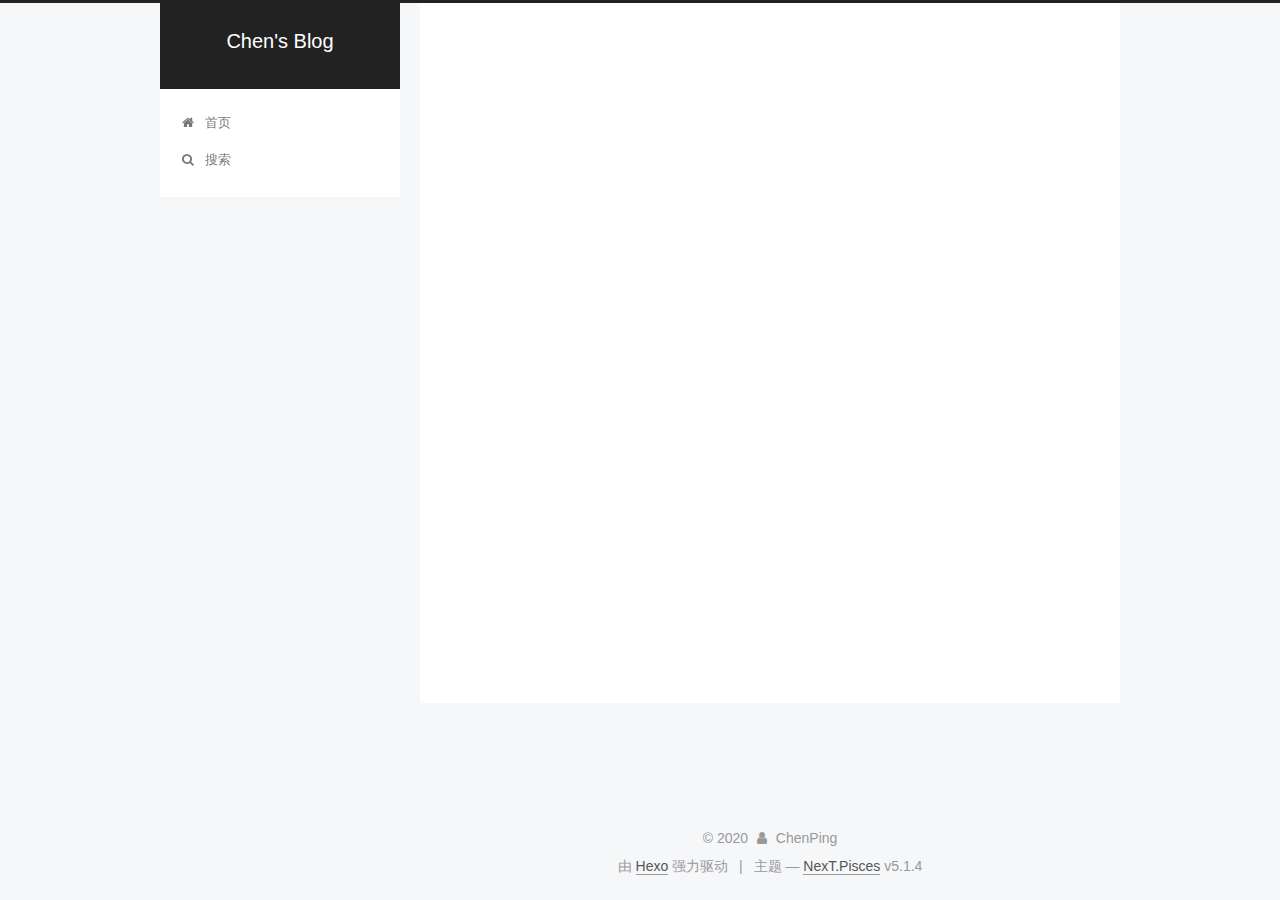
<file: categories/index.html>
<!DOCTYPE html>



  


<html class="theme-next pisces use-motion" lang="zh-Hans">
<head>
  <meta charset="UTF-8"/>
<meta http-equiv="X-UA-Compatible" content="IE=edge" />
<meta name="viewport" content="width=device-width, initial-scale=1, maximum-scale=1"/>
<meta name="theme-color" content="#222">









<meta http-equiv="Cache-Control" content="no-transform" />
<meta http-equiv="Cache-Control" content="no-siteapp" />
















  
  
  <link href="/lib/fancybox/source/jquery.fancybox.css?v=2.1.5" rel="stylesheet" type="text/css" />







<link href="/lib/font-awesome/css/font-awesome.min.css?v=4.6.2" rel="stylesheet" type="text/css" />

<link href="/css/main.css?v=5.1.4" rel="stylesheet" type="text/css" />


  <link rel="apple-touch-icon" sizes="180x180" href="/images/apple-touch-icon-next.png?v=5.1.4">


  <link rel="icon" type="image/png" sizes="32x32" href="/images/favicon-32x32-next.png?v=5.1.4">


  <link rel="icon" type="image/png" sizes="16x16" href="/images/favicon-16x16-next.png?v=5.1.4">


  <link rel="mask-icon" href="/images/logo.svg?v=5.1.4" color="#222">





  <meta name="keywords" content="Hexo, NexT" />










<meta property="og:type" content="website">
<meta property="og:title" content="所有分类">
<meta property="og:url" content="http://yoursite.com/categories/index.html">
<meta property="og:site_name" content="Chen&#39;s Blog">
<meta property="article:published_time" content="2020-07-24T07:16:42.000Z">
<meta property="article:modified_time" content="2020-07-24T07:34:06.506Z">
<meta property="article:author" content="ChenPing">
<meta name="twitter:card" content="summary">



<script type="text/javascript" id="hexo.configurations">
  var NexT = window.NexT || {};
  var CONFIG = {
    root: '/',
    scheme: 'Pisces',
    version: '5.1.4',
    sidebar: {"position":"left","display":"post","offset":12,"b2t":false,"scrollpercent":false,"onmobile":false},
    fancybox: true,
    tabs: true,
    motion: {"enable":true,"async":false,"transition":{"post_block":"fadeIn","post_header":"slideDownIn","post_body":"slideDownIn","coll_header":"slideLeftIn","sidebar":"slideUpIn"}},
    duoshuo: {
      userId: '0',
      author: '博主'
    },
    algolia: {
      applicationID: '',
      apiKey: '',
      indexName: '',
      hits: {"per_page":10},
      labels: {"input_placeholder":"Search for Posts","hits_empty":"We didn't find any results for the search: ${query}","hits_stats":"${hits} results found in ${time} ms"}
    }
  };
</script>



  <link rel="canonical" href="http://yoursite.com/categories/"/>





  <title>所有分类 | Chen's Blog</title>
  








<meta name="generator" content="Hexo 4.2.1"></head>

<body itemscope itemtype="http://schema.org/WebPage" lang="zh-Hans">

  
  
    
  

  <div class="container sidebar-position-left page-post-detail">
    <div class="headband"></div>

    <header id="header" class="header" itemscope itemtype="http://schema.org/WPHeader">
      <div class="header-inner"><div class="site-brand-wrapper">
  <div class="site-meta ">
    

    <div class="custom-logo-site-title">
      <a href="/"  class="brand" rel="start">
        <span class="logo-line-before"><i></i></span>
        <span class="site-title">Chen's Blog</span>
        <span class="logo-line-after"><i></i></span>
      </a>
    </div>
      
        <p class="site-subtitle"></p>
      
  </div>

  <div class="site-nav-toggle">
    <button>
      <span class="btn-bar"></span>
      <span class="btn-bar"></span>
      <span class="btn-bar"></span>
    </button>
  </div>
</div>

<nav class="site-nav">
  

  
    <ul id="menu" class="menu">
      
        
        <li class="menu-item menu-item-home">
          <a href="/" rel="section">
            
              <i class="menu-item-icon fa fa-fw fa-home"></i> <br />
            
            首页
          </a>
        </li>
      

      
        <li class="menu-item menu-item-search">
          
            <a href="javascript:;" class="popup-trigger">
          
            
              <i class="menu-item-icon fa fa-search fa-fw"></i> <br />
            
            搜索
          </a>
        </li>
      
    </ul>
  

  
    <div class="site-search">
      
  <div class="popup search-popup local-search-popup">
  <div class="local-search-header clearfix">
    <span class="search-icon">
      <i class="fa fa-search"></i>
    </span>
    <span class="popup-btn-close">
      <i class="fa fa-times-circle"></i>
    </span>
    <div class="local-search-input-wrapper">
      <input autocomplete="off"
             placeholder="搜索..." spellcheck="false"
             type="text" id="local-search-input">
    </div>
  </div>
  <div id="local-search-result"></div>
</div>



    </div>
  
</nav>



 </div>
    </header>

    <main id="main" class="main">
      <div class="main-inner">
        <div class="content-wrap">
          <div id="content" class="content">
            

  <div id="posts" class="posts-expand">
    
    
    
    <div class="post-block page">
      <header class="post-header">

	<h1 class="post-title" itemprop="name headline">所有分类</h1>



</header>

      
      
      
      <div class="post-body">
        
        
          <div class="category-all-page">
            <div class="category-all-title">
                目前共计 1 个分类
            </div>
            <div class="category-all">
              <ul class="category-list"><li class="category-list-item"><a class="category-list-link" href="/categories/%E6%93%8D%E4%BD%9C%E7%B3%BB%E7%BB%9F/">操作系统</a><span class="category-list-count">1</span></li></ul>
            </div>
          </div>
        
      </div>
      
      
      
    </div>
    
    
    
  </div>


          </div>
          


          

  



        </div>
        
          
  
  <div class="sidebar-toggle">
    <div class="sidebar-toggle-line-wrap">
      <span class="sidebar-toggle-line sidebar-toggle-line-first"></span>
      <span class="sidebar-toggle-line sidebar-toggle-line-middle"></span>
      <span class="sidebar-toggle-line sidebar-toggle-line-last"></span>
    </div>
  </div>

  <aside id="sidebar" class="sidebar">
    
    <div class="sidebar-inner">

      

      

      <section class="site-overview-wrap sidebar-panel sidebar-panel-active">
        <div class="site-overview">
          <div class="site-author motion-element" itemprop="author" itemscope itemtype="http://schema.org/Person">
            
              <p class="site-author-name" itemprop="name">ChenPing</p>
              <p class="site-description motion-element" itemprop="description"></p>
          </div>

          <nav class="site-state motion-element">

            
              <div class="site-state-item site-state-posts">
              
                <a href="/archives">
              
                  <span class="site-state-item-count">2</span>
                  <span class="site-state-item-name">日志</span>
                </a>
              </div>
            

            
              
              
              <div class="site-state-item site-state-categories">
                <a href="/categories/index.html">
                  <span class="site-state-item-count">1</span>
                  <span class="site-state-item-name">分类</span>
                </a>
              </div>
            

            
              
              
              <div class="site-state-item site-state-tags">
                <a href="/tags/index.html">
                  <span class="site-state-item-count">1</span>
                  <span class="site-state-item-name">标签</span>
                </a>
              </div>
            

          </nav>

          

          
            <div class="links-of-author motion-element">
                
                  <span class="links-of-author-item">
                    <a href="https://github.com/March-chen" target="_blank" title="GitHub">
                      
                        <i class="fa fa-fw fa-github"></i>GitHub</a>
                  </span>
                
                  <span class="links-of-author-item">
                    <a href="mailto:243998610@qq.com" target="_blank" title="E-Mail">
                      
                        <i class="fa fa-fw fa-envelope"></i>E-Mail</a>
                  </span>
                
            </div>
          

          
          

          
          

          

        </div>
      </section>

      

      

    </div>
  </aside>


        
      </div>
    </main>

    <footer id="footer" class="footer">
      <div class="footer-inner">
        <div class="copyright">&copy; <span itemprop="copyrightYear">2020</span>
  <span class="with-love">
    <i class="fa fa-user"></i>
  </span>
  <span class="author" itemprop="copyrightHolder">ChenPing</span>

  
</div>


  <div class="powered-by">由 <a class="theme-link" target="_blank" href="https://hexo.io">Hexo</a> 强力驱动</div>



  <span class="post-meta-divider">|</span>



  <div class="theme-info">主题 &mdash; <a class="theme-link" target="_blank" href="https://github.com/iissnan/hexo-theme-next">NexT.Pisces</a> v5.1.4</div>




        







        
      </div>
    </footer>

    
      <div class="back-to-top">
        <i class="fa fa-arrow-up"></i>
        
      </div>
    

    

  </div>

  

<script type="text/javascript">
  if (Object.prototype.toString.call(window.Promise) !== '[object Function]') {
    window.Promise = null;
  }
</script>









  












  
  
    <script type="text/javascript" src="/lib/jquery/index.js?v=2.1.3"></script>
  

  
  
    <script type="text/javascript" src="/lib/fastclick/lib/fastclick.min.js?v=1.0.6"></script>
  

  
  
    <script type="text/javascript" src="/lib/jquery_lazyload/jquery.lazyload.js?v=1.9.7"></script>
  

  
  
    <script type="text/javascript" src="/lib/velocity/velocity.min.js?v=1.2.1"></script>
  

  
  
    <script type="text/javascript" src="/lib/velocity/velocity.ui.min.js?v=1.2.1"></script>
  

  
  
    <script type="text/javascript" src="/lib/fancybox/source/jquery.fancybox.pack.js?v=2.1.5"></script>
  


  


  <script type="text/javascript" src="/js/src/utils.js?v=5.1.4"></script>

  <script type="text/javascript" src="/js/src/motion.js?v=5.1.4"></script>



  
  


  <script type="text/javascript" src="/js/src/affix.js?v=5.1.4"></script>

  <script type="text/javascript" src="/js/src/schemes/pisces.js?v=5.1.4"></script>



  
  <script type="text/javascript" src="/js/src/scrollspy.js?v=5.1.4"></script>
<script type="text/javascript" src="/js/src/post-details.js?v=5.1.4"></script>



  


  <script type="text/javascript" src="/js/src/bootstrap.js?v=5.1.4"></script>



  


  




	





  





  












  

  <script type="text/javascript">
    // Popup Window;
    var isfetched = false;
    var isXml = true;
    // Search DB path;
    var search_path = "search.xml";
    if (search_path.length === 0) {
      search_path = "search.xml";
    } else if (/json$/i.test(search_path)) {
      isXml = false;
    }
    var path = "/" + search_path;
    // monitor main search box;

    var onPopupClose = function (e) {
      $('.popup').hide();
      $('#local-search-input').val('');
      $('.search-result-list').remove();
      $('#no-result').remove();
      $(".local-search-pop-overlay").remove();
      $('body').css('overflow', '');
    }

    function proceedsearch() {
      $("body")
        .append('<div class="search-popup-overlay local-search-pop-overlay"></div>')
        .css('overflow', 'hidden');
      $('.search-popup-overlay').click(onPopupClose);
      $('.popup').toggle();
      var $localSearchInput = $('#local-search-input');
      $localSearchInput.attr("autocapitalize", "none");
      $localSearchInput.attr("autocorrect", "off");
      $localSearchInput.focus();
    }

    // search function;
    var searchFunc = function(path, search_id, content_id) {
      'use strict';

      // start loading animation
      $("body")
        .append('<div class="search-popup-overlay local-search-pop-overlay">' +
          '<div id="search-loading-icon">' +
          '<i class="fa fa-spinner fa-pulse fa-5x fa-fw"></i>' +
          '</div>' +
          '</div>')
        .css('overflow', 'hidden');
      $("#search-loading-icon").css('margin', '20% auto 0 auto').css('text-align', 'center');

      $.ajax({
        url: path,
        dataType: isXml ? "xml" : "json",
        async: true,
        success: function(res) {
          // get the contents from search data
          isfetched = true;
          $('.popup').detach().appendTo('.header-inner');
          var datas = isXml ? $("entry", res).map(function() {
            return {
              title: $("title", this).text(),
              content: $("content",this).text(),
              url: $("url" , this).text()
            };
          }).get() : res;
          var input = document.getElementById(search_id);
          var resultContent = document.getElementById(content_id);
          var inputEventFunction = function() {
            var searchText = input.value.trim().toLowerCase();
            var keywords = searchText.split(/[\s\-]+/);
            if (keywords.length > 1) {
              keywords.push(searchText);
            }
            var resultItems = [];
            if (searchText.length > 0) {
              // perform local searching
              datas.forEach(function(data) {
                var isMatch = false;
                var hitCount = 0;
                var searchTextCount = 0;
                var title = data.title.trim();
                var titleInLowerCase = title.toLowerCase();
                var content = data.content.trim().replace(/<[^>]+>/g,"");
                var contentInLowerCase = content.toLowerCase();
                var articleUrl = decodeURIComponent(data.url);
                var indexOfTitle = [];
                var indexOfContent = [];
                // only match articles with not empty titles
                if(title != '') {
                  keywords.forEach(function(keyword) {
                    function getIndexByWord(word, text, caseSensitive) {
                      var wordLen = word.length;
                      if (wordLen === 0) {
                        return [];
                      }
                      var startPosition = 0, position = [], index = [];
                      if (!caseSensitive) {
                        text = text.toLowerCase();
                        word = word.toLowerCase();
                      }
                      while ((position = text.indexOf(word, startPosition)) > -1) {
                        index.push({position: position, word: word});
                        startPosition = position + wordLen;
                      }
                      return index;
                    }

                    indexOfTitle = indexOfTitle.concat(getIndexByWord(keyword, titleInLowerCase, false));
                    indexOfContent = indexOfContent.concat(getIndexByWord(keyword, contentInLowerCase, false));
                  });
                  if (indexOfTitle.length > 0 || indexOfContent.length > 0) {
                    isMatch = true;
                    hitCount = indexOfTitle.length + indexOfContent.length;
                  }
                }

                // show search results

                if (isMatch) {
                  // sort index by position of keyword

                  [indexOfTitle, indexOfContent].forEach(function (index) {
                    index.sort(function (itemLeft, itemRight) {
                      if (itemRight.position !== itemLeft.position) {
                        return itemRight.position - itemLeft.position;
                      } else {
                        return itemLeft.word.length - itemRight.word.length;
                      }
                    });
                  });

                  // merge hits into slices

                  function mergeIntoSlice(text, start, end, index) {
                    var item = index[index.length - 1];
                    var position = item.position;
                    var word = item.word;
                    var hits = [];
                    var searchTextCountInSlice = 0;
                    while (position + word.length <= end && index.length != 0) {
                      if (word === searchText) {
                        searchTextCountInSlice++;
                      }
                      hits.push({position: position, length: word.length});
                      var wordEnd = position + word.length;

                      // move to next position of hit

                      index.pop();
                      while (index.length != 0) {
                        item = index[index.length - 1];
                        position = item.position;
                        word = item.word;
                        if (wordEnd > position) {
                          index.pop();
                        } else {
                          break;
                        }
                      }
                    }
                    searchTextCount += searchTextCountInSlice;
                    return {
                      hits: hits,
                      start: start,
                      end: end,
                      searchTextCount: searchTextCountInSlice
                    };
                  }

                  var slicesOfTitle = [];
                  if (indexOfTitle.length != 0) {
                    slicesOfTitle.push(mergeIntoSlice(title, 0, title.length, indexOfTitle));
                  }

                  var slicesOfContent = [];
                  while (indexOfContent.length != 0) {
                    var item = indexOfContent[indexOfContent.length - 1];
                    var position = item.position;
                    var word = item.word;
                    // cut out 100 characters
                    var start = position - 20;
                    var end = position + 80;
                    if(start < 0){
                      start = 0;
                    }
                    if (end < position + word.length) {
                      end = position + word.length;
                    }
                    if(end > content.length){
                      end = content.length;
                    }
                    slicesOfContent.push(mergeIntoSlice(content, start, end, indexOfContent));
                  }

                  // sort slices in content by search text's count and hits' count

                  slicesOfContent.sort(function (sliceLeft, sliceRight) {
                    if (sliceLeft.searchTextCount !== sliceRight.searchTextCount) {
                      return sliceRight.searchTextCount - sliceLeft.searchTextCount;
                    } else if (sliceLeft.hits.length !== sliceRight.hits.length) {
                      return sliceRight.hits.length - sliceLeft.hits.length;
                    } else {
                      return sliceLeft.start - sliceRight.start;
                    }
                  });

                  // select top N slices in content

                  var upperBound = parseInt('1');
                  if (upperBound >= 0) {
                    slicesOfContent = slicesOfContent.slice(0, upperBound);
                  }

                  // highlight title and content

                  function highlightKeyword(text, slice) {
                    var result = '';
                    var prevEnd = slice.start;
                    slice.hits.forEach(function (hit) {
                      result += text.substring(prevEnd, hit.position);
                      var end = hit.position + hit.length;
                      result += '<b class="search-keyword">' + text.substring(hit.position, end) + '</b>';
                      prevEnd = end;
                    });
                    result += text.substring(prevEnd, slice.end);
                    return result;
                  }

                  var resultItem = '';

                  if (slicesOfTitle.length != 0) {
                    resultItem += "<li><a href='" + articleUrl + "' class='search-result-title'>" + highlightKeyword(title, slicesOfTitle[0]) + "</a>";
                  } else {
                    resultItem += "<li><a href='" + articleUrl + "' class='search-result-title'>" + title + "</a>";
                  }

                  slicesOfContent.forEach(function (slice) {
                    resultItem += "<a href='" + articleUrl + "'>" +
                      "<p class=\"search-result\">" + highlightKeyword(content, slice) +
                      "...</p>" + "</a>";
                  });

                  resultItem += "</li>";
                  resultItems.push({
                    item: resultItem,
                    searchTextCount: searchTextCount,
                    hitCount: hitCount,
                    id: resultItems.length
                  });
                }
              })
            };
            if (keywords.length === 1 && keywords[0] === "") {
              resultContent.innerHTML = '<div id="no-result"><i class="fa fa-search fa-5x" /></div>'
            } else if (resultItems.length === 0) {
              resultContent.innerHTML = '<div id="no-result"><i class="fa fa-frown-o fa-5x" /></div>'
            } else {
              resultItems.sort(function (resultLeft, resultRight) {
                if (resultLeft.searchTextCount !== resultRight.searchTextCount) {
                  return resultRight.searchTextCount - resultLeft.searchTextCount;
                } else if (resultLeft.hitCount !== resultRight.hitCount) {
                  return resultRight.hitCount - resultLeft.hitCount;
                } else {
                  return resultRight.id - resultLeft.id;
                }
              });
              var searchResultList = '<ul class=\"search-result-list\">';
              resultItems.forEach(function (result) {
                searchResultList += result.item;
              })
              searchResultList += "</ul>";
              resultContent.innerHTML = searchResultList;
            }
          }

          if ('auto' === 'auto') {
            input.addEventListener('input', inputEventFunction);
          } else {
            $('.search-icon').click(inputEventFunction);
            input.addEventListener('keypress', function (event) {
              if (event.keyCode === 13) {
                inputEventFunction();
              }
            });
          }

          // remove loading animation
          $(".local-search-pop-overlay").remove();
          $('body').css('overflow', '');

          proceedsearch();
        }
      });
    }

    // handle and trigger popup window;
    $('.popup-trigger').click(function(e) {
      e.stopPropagation();
      if (isfetched === false) {
        searchFunc(path, 'local-search-input', 'local-search-result');
      } else {
        proceedsearch();
      };
    });

    $('.popup-btn-close').click(onPopupClose);
    $('.popup').click(function(e){
      e.stopPropagation();
    });
    $(document).on('keyup', function (event) {
      var shouldDismissSearchPopup = event.which === 27 &&
        $('.search-popup').is(':visible');
      if (shouldDismissSearchPopup) {
        onPopupClose();
      }
    });
  </script>





  

  

  

  
  

  

  

  

</body>
</html>
</file>
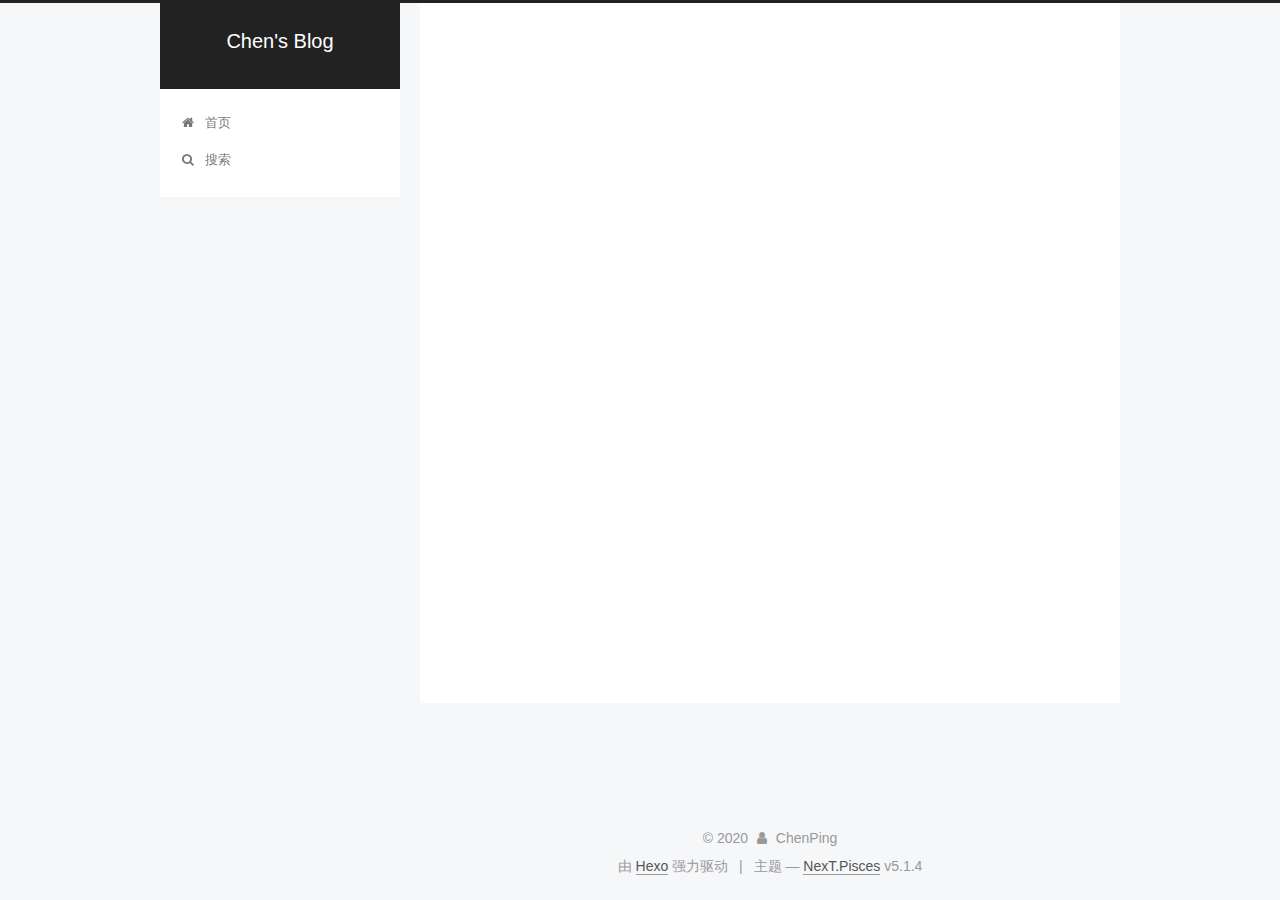
<file: tags/index.html>
<!DOCTYPE html>



  


<html class="theme-next pisces use-motion" lang="zh-Hans">
<head>
  <meta charset="UTF-8"/>
<meta http-equiv="X-UA-Compatible" content="IE=edge" />
<meta name="viewport" content="width=device-width, initial-scale=1, maximum-scale=1"/>
<meta name="theme-color" content="#222">









<meta http-equiv="Cache-Control" content="no-transform" />
<meta http-equiv="Cache-Control" content="no-siteapp" />
















  
  
  <link href="/lib/fancybox/source/jquery.fancybox.css?v=2.1.5" rel="stylesheet" type="text/css" />







<link href="/lib/font-awesome/css/font-awesome.min.css?v=4.6.2" rel="stylesheet" type="text/css" />

<link href="/css/main.css?v=5.1.4" rel="stylesheet" type="text/css" />


  <link rel="apple-touch-icon" sizes="180x180" href="/images/apple-touch-icon-next.png?v=5.1.4">


  <link rel="icon" type="image/png" sizes="32x32" href="/images/favicon-32x32-next.png?v=5.1.4">


  <link rel="icon" type="image/png" sizes="16x16" href="/images/favicon-16x16-next.png?v=5.1.4">


  <link rel="mask-icon" href="/images/logo.svg?v=5.1.4" color="#222">





  <meta name="keywords" content="Hexo, NexT" />










<meta property="og:type" content="website">
<meta property="og:title" content="所有标签">
<meta property="og:url" content="http://yoursite.com/tags/index.html">
<meta property="og:site_name" content="Chen&#39;s Blog">
<meta property="article:published_time" content="2014-12-22T04:39:04.000Z">
<meta property="article:modified_time" content="2020-07-24T07:34:16.652Z">
<meta property="article:author" content="ChenPing">
<meta name="twitter:card" content="summary">



<script type="text/javascript" id="hexo.configurations">
  var NexT = window.NexT || {};
  var CONFIG = {
    root: '/',
    scheme: 'Pisces',
    version: '5.1.4',
    sidebar: {"position":"left","display":"post","offset":12,"b2t":false,"scrollpercent":false,"onmobile":false},
    fancybox: true,
    tabs: true,
    motion: {"enable":true,"async":false,"transition":{"post_block":"fadeIn","post_header":"slideDownIn","post_body":"slideDownIn","coll_header":"slideLeftIn","sidebar":"slideUpIn"}},
    duoshuo: {
      userId: '0',
      author: '博主'
    },
    algolia: {
      applicationID: '',
      apiKey: '',
      indexName: '',
      hits: {"per_page":10},
      labels: {"input_placeholder":"Search for Posts","hits_empty":"We didn't find any results for the search: ${query}","hits_stats":"${hits} results found in ${time} ms"}
    }
  };
</script>



  <link rel="canonical" href="http://yoursite.com/tags/"/>





  <title>所有标签 | Chen's Blog</title>
  








<meta name="generator" content="Hexo 4.2.1"></head>

<body itemscope itemtype="http://schema.org/WebPage" lang="zh-Hans">

  
  
    
  

  <div class="container sidebar-position-left page-post-detail">
    <div class="headband"></div>

    <header id="header" class="header" itemscope itemtype="http://schema.org/WPHeader">
      <div class="header-inner"><div class="site-brand-wrapper">
  <div class="site-meta ">
    

    <div class="custom-logo-site-title">
      <a href="/"  class="brand" rel="start">
        <span class="logo-line-before"><i></i></span>
        <span class="site-title">Chen's Blog</span>
        <span class="logo-line-after"><i></i></span>
      </a>
    </div>
      
        <p class="site-subtitle"></p>
      
  </div>

  <div class="site-nav-toggle">
    <button>
      <span class="btn-bar"></span>
      <span class="btn-bar"></span>
      <span class="btn-bar"></span>
    </button>
  </div>
</div>

<nav class="site-nav">
  

  
    <ul id="menu" class="menu">
      
        
        <li class="menu-item menu-item-home">
          <a href="/" rel="section">
            
              <i class="menu-item-icon fa fa-fw fa-home"></i> <br />
            
            首页
          </a>
        </li>
      

      
        <li class="menu-item menu-item-search">
          
            <a href="javascript:;" class="popup-trigger">
          
            
              <i class="menu-item-icon fa fa-search fa-fw"></i> <br />
            
            搜索
          </a>
        </li>
      
    </ul>
  

  
    <div class="site-search">
      
  <div class="popup search-popup local-search-popup">
  <div class="local-search-header clearfix">
    <span class="search-icon">
      <i class="fa fa-search"></i>
    </span>
    <span class="popup-btn-close">
      <i class="fa fa-times-circle"></i>
    </span>
    <div class="local-search-input-wrapper">
      <input autocomplete="off"
             placeholder="搜索..." spellcheck="false"
             type="text" id="local-search-input">
    </div>
  </div>
  <div id="local-search-result"></div>
</div>



    </div>
  
</nav>



 </div>
    </header>

    <main id="main" class="main">
      <div class="main-inner">
        <div class="content-wrap">
          <div id="content" class="content">
            

  <div id="posts" class="posts-expand">
    
    
    
    <div class="post-block page">
      <header class="post-header">

	<h1 class="post-title" itemprop="name headline">所有标签</h1>



</header>

      
      
      
      <div class="post-body">
        
        
          <div class="tag-cloud">
            <div class="tag-cloud-title">
                目前共计 1 个标签
            </div>
            <div class="tag-cloud-tags">
              <a href="/tags/%E9%9D%A2%E8%AF%95/" style="font-size: 12px; color: #ccc">面试</a>
            </div>
          </div>
        
      </div>
      
      
      
    </div>
    
    
    
  </div>


          </div>
          


          

  



        </div>
        
          
  
  <div class="sidebar-toggle">
    <div class="sidebar-toggle-line-wrap">
      <span class="sidebar-toggle-line sidebar-toggle-line-first"></span>
      <span class="sidebar-toggle-line sidebar-toggle-line-middle"></span>
      <span class="sidebar-toggle-line sidebar-toggle-line-last"></span>
    </div>
  </div>

  <aside id="sidebar" class="sidebar">
    
    <div class="sidebar-inner">

      

      

      <section class="site-overview-wrap sidebar-panel sidebar-panel-active">
        <div class="site-overview">
          <div class="site-author motion-element" itemprop="author" itemscope itemtype="http://schema.org/Person">
            
              <p class="site-author-name" itemprop="name">ChenPing</p>
              <p class="site-description motion-element" itemprop="description"></p>
          </div>

          <nav class="site-state motion-element">

            
              <div class="site-state-item site-state-posts">
              
                <a href="/archives">
              
                  <span class="site-state-item-count">2</span>
                  <span class="site-state-item-name">日志</span>
                </a>
              </div>
            

            
              
              
              <div class="site-state-item site-state-categories">
                <a href="/categories/index.html">
                  <span class="site-state-item-count">1</span>
                  <span class="site-state-item-name">分类</span>
                </a>
              </div>
            

            
              
              
              <div class="site-state-item site-state-tags">
                <a href="/tags/index.html">
                  <span class="site-state-item-count">1</span>
                  <span class="site-state-item-name">标签</span>
                </a>
              </div>
            

          </nav>

          

          
            <div class="links-of-author motion-element">
                
                  <span class="links-of-author-item">
                    <a href="https://github.com/March-chen" target="_blank" title="GitHub">
                      
                        <i class="fa fa-fw fa-github"></i>GitHub</a>
                  </span>
                
                  <span class="links-of-author-item">
                    <a href="mailto:243998610@qq.com" target="_blank" title="E-Mail">
                      
                        <i class="fa fa-fw fa-envelope"></i>E-Mail</a>
                  </span>
                
            </div>
          

          
          

          
          

          

        </div>
      </section>

      

      

    </div>
  </aside>


        
      </div>
    </main>

    <footer id="footer" class="footer">
      <div class="footer-inner">
        <div class="copyright">&copy; <span itemprop="copyrightYear">2020</span>
  <span class="with-love">
    <i class="fa fa-user"></i>
  </span>
  <span class="author" itemprop="copyrightHolder">ChenPing</span>

  
</div>


  <div class="powered-by">由 <a class="theme-link" target="_blank" href="https://hexo.io">Hexo</a> 强力驱动</div>



  <span class="post-meta-divider">|</span>



  <div class="theme-info">主题 &mdash; <a class="theme-link" target="_blank" href="https://github.com/iissnan/hexo-theme-next">NexT.Pisces</a> v5.1.4</div>




        







        
      </div>
    </footer>

    
      <div class="back-to-top">
        <i class="fa fa-arrow-up"></i>
        
      </div>
    

    

  </div>

  

<script type="text/javascript">
  if (Object.prototype.toString.call(window.Promise) !== '[object Function]') {
    window.Promise = null;
  }
</script>









  












  
  
    <script type="text/javascript" src="/lib/jquery/index.js?v=2.1.3"></script>
  

  
  
    <script type="text/javascript" src="/lib/fastclick/lib/fastclick.min.js?v=1.0.6"></script>
  

  
  
    <script type="text/javascript" src="/lib/jquery_lazyload/jquery.lazyload.js?v=1.9.7"></script>
  

  
  
    <script type="text/javascript" src="/lib/velocity/velocity.min.js?v=1.2.1"></script>
  

  
  
    <script type="text/javascript" src="/lib/velocity/velocity.ui.min.js?v=1.2.1"></script>
  

  
  
    <script type="text/javascript" src="/lib/fancybox/source/jquery.fancybox.pack.js?v=2.1.5"></script>
  


  


  <script type="text/javascript" src="/js/src/utils.js?v=5.1.4"></script>

  <script type="text/javascript" src="/js/src/motion.js?v=5.1.4"></script>



  
  


  <script type="text/javascript" src="/js/src/affix.js?v=5.1.4"></script>

  <script type="text/javascript" src="/js/src/schemes/pisces.js?v=5.1.4"></script>



  
  <script type="text/javascript" src="/js/src/scrollspy.js?v=5.1.4"></script>
<script type="text/javascript" src="/js/src/post-details.js?v=5.1.4"></script>



  


  <script type="text/javascript" src="/js/src/bootstrap.js?v=5.1.4"></script>



  


  




	





  





  












  

  <script type="text/javascript">
    // Popup Window;
    var isfetched = false;
    var isXml = true;
    // Search DB path;
    var search_path = "search.xml";
    if (search_path.length === 0) {
      search_path = "search.xml";
    } else if (/json$/i.test(search_path)) {
      isXml = false;
    }
    var path = "/" + search_path;
    // monitor main search box;

    var onPopupClose = function (e) {
      $('.popup').hide();
      $('#local-search-input').val('');
      $('.search-result-list').remove();
      $('#no-result').remove();
      $(".local-search-pop-overlay").remove();
      $('body').css('overflow', '');
    }

    function proceedsearch() {
      $("body")
        .append('<div class="search-popup-overlay local-search-pop-overlay"></div>')
        .css('overflow', 'hidden');
      $('.search-popup-overlay').click(onPopupClose);
      $('.popup').toggle();
      var $localSearchInput = $('#local-search-input');
      $localSearchInput.attr("autocapitalize", "none");
      $localSearchInput.attr("autocorrect", "off");
      $localSearchInput.focus();
    }

    // search function;
    var searchFunc = function(path, search_id, content_id) {
      'use strict';

      // start loading animation
      $("body")
        .append('<div class="search-popup-overlay local-search-pop-overlay">' +
          '<div id="search-loading-icon">' +
          '<i class="fa fa-spinner fa-pulse fa-5x fa-fw"></i>' +
          '</div>' +
          '</div>')
        .css('overflow', 'hidden');
      $("#search-loading-icon").css('margin', '20% auto 0 auto').css('text-align', 'center');

      $.ajax({
        url: path,
        dataType: isXml ? "xml" : "json",
        async: true,
        success: function(res) {
          // get the contents from search data
          isfetched = true;
          $('.popup').detach().appendTo('.header-inner');
          var datas = isXml ? $("entry", res).map(function() {
            return {
              title: $("title", this).text(),
              content: $("content",this).text(),
              url: $("url" , this).text()
            };
          }).get() : res;
          var input = document.getElementById(search_id);
          var resultContent = document.getElementById(content_id);
          var inputEventFunction = function() {
            var searchText = input.value.trim().toLowerCase();
            var keywords = searchText.split(/[\s\-]+/);
            if (keywords.length > 1) {
              keywords.push(searchText);
            }
            var resultItems = [];
            if (searchText.length > 0) {
              // perform local searching
              datas.forEach(function(data) {
                var isMatch = false;
                var hitCount = 0;
                var searchTextCount = 0;
                var title = data.title.trim();
                var titleInLowerCase = title.toLowerCase();
                var content = data.content.trim().replace(/<[^>]+>/g,"");
                var contentInLowerCase = content.toLowerCase();
                var articleUrl = decodeURIComponent(data.url);
                var indexOfTitle = [];
                var indexOfContent = [];
                // only match articles with not empty titles
                if(title != '') {
                  keywords.forEach(function(keyword) {
                    function getIndexByWord(word, text, caseSensitive) {
                      var wordLen = word.length;
                      if (wordLen === 0) {
                        return [];
                      }
                      var startPosition = 0, position = [], index = [];
                      if (!caseSensitive) {
                        text = text.toLowerCase();
                        word = word.toLowerCase();
                      }
                      while ((position = text.indexOf(word, startPosition)) > -1) {
                        index.push({position: position, word: word});
                        startPosition = position + wordLen;
                      }
                      return index;
                    }

                    indexOfTitle = indexOfTitle.concat(getIndexByWord(keyword, titleInLowerCase, false));
                    indexOfContent = indexOfContent.concat(getIndexByWord(keyword, contentInLowerCase, false));
                  });
                  if (indexOfTitle.length > 0 || indexOfContent.length > 0) {
                    isMatch = true;
                    hitCount = indexOfTitle.length + indexOfContent.length;
                  }
                }

                // show search results

                if (isMatch) {
                  // sort index by position of keyword

                  [indexOfTitle, indexOfContent].forEach(function (index) {
                    index.sort(function (itemLeft, itemRight) {
                      if (itemRight.position !== itemLeft.position) {
                        return itemRight.position - itemLeft.position;
                      } else {
                        return itemLeft.word.length - itemRight.word.length;
                      }
                    });
                  });

                  // merge hits into slices

                  function mergeIntoSlice(text, start, end, index) {
                    var item = index[index.length - 1];
                    var position = item.position;
                    var word = item.word;
                    var hits = [];
                    var searchTextCountInSlice = 0;
                    while (position + word.length <= end && index.length != 0) {
                      if (word === searchText) {
                        searchTextCountInSlice++;
                      }
                      hits.push({position: position, length: word.length});
                      var wordEnd = position + word.length;

                      // move to next position of hit

                      index.pop();
                      while (index.length != 0) {
                        item = index[index.length - 1];
                        position = item.position;
                        word = item.word;
                        if (wordEnd > position) {
                          index.pop();
                        } else {
                          break;
                        }
                      }
                    }
                    searchTextCount += searchTextCountInSlice;
                    return {
                      hits: hits,
                      start: start,
                      end: end,
                      searchTextCount: searchTextCountInSlice
                    };
                  }

                  var slicesOfTitle = [];
                  if (indexOfTitle.length != 0) {
                    slicesOfTitle.push(mergeIntoSlice(title, 0, title.length, indexOfTitle));
                  }

                  var slicesOfContent = [];
                  while (indexOfContent.length != 0) {
                    var item = indexOfContent[indexOfContent.length - 1];
                    var position = item.position;
                    var word = item.word;
                    // cut out 100 characters
                    var start = position - 20;
                    var end = position + 80;
                    if(start < 0){
                      start = 0;
                    }
                    if (end < position + word.length) {
                      end = position + word.length;
                    }
                    if(end > content.length){
                      end = content.length;
                    }
                    slicesOfContent.push(mergeIntoSlice(content, start, end, indexOfContent));
                  }

                  // sort slices in content by search text's count and hits' count

                  slicesOfContent.sort(function (sliceLeft, sliceRight) {
                    if (sliceLeft.searchTextCount !== sliceRight.searchTextCount) {
                      return sliceRight.searchTextCount - sliceLeft.searchTextCount;
                    } else if (sliceLeft.hits.length !== sliceRight.hits.length) {
                      return sliceRight.hits.length - sliceLeft.hits.length;
                    } else {
                      return sliceLeft.start - sliceRight.start;
                    }
                  });

                  // select top N slices in content

                  var upperBound = parseInt('1');
                  if (upperBound >= 0) {
                    slicesOfContent = slicesOfContent.slice(0, upperBound);
                  }

                  // highlight title and content

                  function highlightKeyword(text, slice) {
                    var result = '';
                    var prevEnd = slice.start;
                    slice.hits.forEach(function (hit) {
                      result += text.substring(prevEnd, hit.position);
                      var end = hit.position + hit.length;
                      result += '<b class="search-keyword">' + text.substring(hit.position, end) + '</b>';
                      prevEnd = end;
                    });
                    result += text.substring(prevEnd, slice.end);
                    return result;
                  }

                  var resultItem = '';

                  if (slicesOfTitle.length != 0) {
                    resultItem += "<li><a href='" + articleUrl + "' class='search-result-title'>" + highlightKeyword(title, slicesOfTitle[0]) + "</a>";
                  } else {
                    resultItem += "<li><a href='" + articleUrl + "' class='search-result-title'>" + title + "</a>";
                  }

                  slicesOfContent.forEach(function (slice) {
                    resultItem += "<a href='" + articleUrl + "'>" +
                      "<p class=\"search-result\">" + highlightKeyword(content, slice) +
                      "...</p>" + "</a>";
                  });

                  resultItem += "</li>";
                  resultItems.push({
                    item: resultItem,
                    searchTextCount: searchTextCount,
                    hitCount: hitCount,
                    id: resultItems.length
                  });
                }
              })
            };
            if (keywords.length === 1 && keywords[0] === "") {
              resultContent.innerHTML = '<div id="no-result"><i class="fa fa-search fa-5x" /></div>'
            } else if (resultItems.length === 0) {
              resultContent.innerHTML = '<div id="no-result"><i class="fa fa-frown-o fa-5x" /></div>'
            } else {
              resultItems.sort(function (resultLeft, resultRight) {
                if (resultLeft.searchTextCount !== resultRight.searchTextCount) {
                  return resultRight.searchTextCount - resultLeft.searchTextCount;
                } else if (resultLeft.hitCount !== resultRight.hitCount) {
                  return resultRight.hitCount - resultLeft.hitCount;
                } else {
                  return resultRight.id - resultLeft.id;
                }
              });
              var searchResultList = '<ul class=\"search-result-list\">';
              resultItems.forEach(function (result) {
                searchResultList += result.item;
              })
              searchResultList += "</ul>";
              resultContent.innerHTML = searchResultList;
            }
          }

          if ('auto' === 'auto') {
            input.addEventListener('input', inputEventFunction);
          } else {
            $('.search-icon').click(inputEventFunction);
            input.addEventListener('keypress', function (event) {
              if (event.keyCode === 13) {
                inputEventFunction();
              }
            });
          }

          // remove loading animation
          $(".local-search-pop-overlay").remove();
          $('body').css('overflow', '');

          proceedsearch();
        }
      });
    }

    // handle and trigger popup window;
    $('.popup-trigger').click(function(e) {
      e.stopPropagation();
      if (isfetched === false) {
        searchFunc(path, 'local-search-input', 'local-search-result');
      } else {
        proceedsearch();
      };
    });

    $('.popup-btn-close').click(onPopupClose);
    $('.popup').click(function(e){
      e.stopPropagation();
    });
    $(document).on('keyup', function (event) {
      var shouldDismissSearchPopup = event.which === 27 &&
        $('.search-popup').is(':visible');
      if (shouldDismissSearchPopup) {
        onPopupClose();
      }
    });
  </script>





  

  

  

  
  

  

  

  

</body>
</html>
</file>
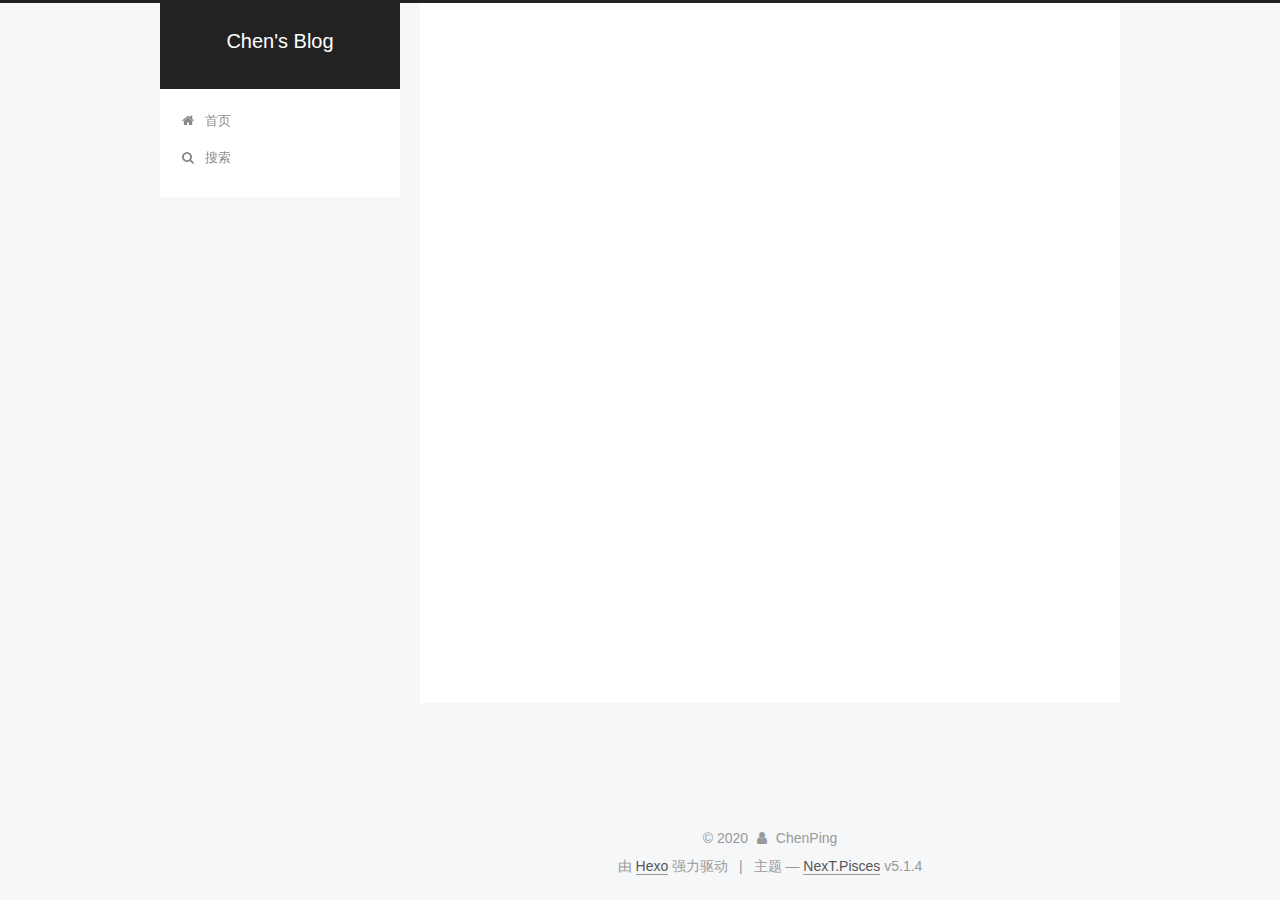
<file: archives/2020/index.html>
<!DOCTYPE html>



  


<html class="theme-next pisces use-motion" lang="zh-Hans">
<head>
  <meta charset="UTF-8"/>
<meta http-equiv="X-UA-Compatible" content="IE=edge" />
<meta name="viewport" content="width=device-width, initial-scale=1, maximum-scale=1"/>
<meta name="theme-color" content="#222">









<meta http-equiv="Cache-Control" content="no-transform" />
<meta http-equiv="Cache-Control" content="no-siteapp" />
















  
  
  <link href="/lib/fancybox/source/jquery.fancybox.css?v=2.1.5" rel="stylesheet" type="text/css" />







<link href="/lib/font-awesome/css/font-awesome.min.css?v=4.6.2" rel="stylesheet" type="text/css" />

<link href="/css/main.css?v=5.1.4" rel="stylesheet" type="text/css" />


  <link rel="apple-touch-icon" sizes="180x180" href="/images/apple-touch-icon-next.png?v=5.1.4">


  <link rel="icon" type="image/png" sizes="32x32" href="/images/favicon-32x32-next.png?v=5.1.4">


  <link rel="icon" type="image/png" sizes="16x16" href="/images/favicon-16x16-next.png?v=5.1.4">


  <link rel="mask-icon" href="/images/logo.svg?v=5.1.4" color="#222">





  <meta name="keywords" content="Hexo, NexT" />










<meta property="og:type" content="website">
<meta property="og:title" content="Chen&#39;s Blog">
<meta property="og:url" content="http://yoursite.com/archives/2020/index.html">
<meta property="og:site_name" content="Chen&#39;s Blog">
<meta property="article:author" content="ChenPing">
<meta name="twitter:card" content="summary">



<script type="text/javascript" id="hexo.configurations">
  var NexT = window.NexT || {};
  var CONFIG = {
    root: '/',
    scheme: 'Pisces',
    version: '5.1.4',
    sidebar: {"position":"left","display":"post","offset":12,"b2t":false,"scrollpercent":false,"onmobile":false},
    fancybox: true,
    tabs: true,
    motion: {"enable":true,"async":false,"transition":{"post_block":"fadeIn","post_header":"slideDownIn","post_body":"slideDownIn","coll_header":"slideLeftIn","sidebar":"slideUpIn"}},
    duoshuo: {
      userId: '0',
      author: '博主'
    },
    algolia: {
      applicationID: '',
      apiKey: '',
      indexName: '',
      hits: {"per_page":10},
      labels: {"input_placeholder":"Search for Posts","hits_empty":"We didn't find any results for the search: ${query}","hits_stats":"${hits} results found in ${time} ms"}
    }
  };
</script>



  <link rel="canonical" href="http://yoursite.com/archives/2020/"/>





  <title>归档 | Chen's Blog</title>
  








<meta name="generator" content="Hexo 4.2.1"></head>

<body itemscope itemtype="http://schema.org/WebPage" lang="zh-Hans">

  
  
    
  

  <div class="container sidebar-position-left page-archive">
    <div class="headband"></div>

    <header id="header" class="header" itemscope itemtype="http://schema.org/WPHeader">
      <div class="header-inner"><div class="site-brand-wrapper">
  <div class="site-meta ">
    

    <div class="custom-logo-site-title">
      <a href="/"  class="brand" rel="start">
        <span class="logo-line-before"><i></i></span>
        <span class="site-title">Chen's Blog</span>
        <span class="logo-line-after"><i></i></span>
      </a>
    </div>
      
        <p class="site-subtitle"></p>
      
  </div>

  <div class="site-nav-toggle">
    <button>
      <span class="btn-bar"></span>
      <span class="btn-bar"></span>
      <span class="btn-bar"></span>
    </button>
  </div>
</div>

<nav class="site-nav">
  

  
    <ul id="menu" class="menu">
      
        
        <li class="menu-item menu-item-home">
          <a href="/" rel="section">
            
              <i class="menu-item-icon fa fa-fw fa-home"></i> <br />
            
            首页
          </a>
        </li>
      

      
        <li class="menu-item menu-item-search">
          
            <a href="javascript:;" class="popup-trigger">
          
            
              <i class="menu-item-icon fa fa-search fa-fw"></i> <br />
            
            搜索
          </a>
        </li>
      
    </ul>
  

  
    <div class="site-search">
      
  <div class="popup search-popup local-search-popup">
  <div class="local-search-header clearfix">
    <span class="search-icon">
      <i class="fa fa-search"></i>
    </span>
    <span class="popup-btn-close">
      <i class="fa fa-times-circle"></i>
    </span>
    <div class="local-search-input-wrapper">
      <input autocomplete="off"
             placeholder="搜索..." spellcheck="false"
             type="text" id="local-search-input">
    </div>
  </div>
  <div id="local-search-result"></div>
</div>



    </div>
  
</nav>



 </div>
    </header>

    <main id="main" class="main">
      <div class="main-inner">
        <div class="content-wrap">
          <div id="content" class="content">
            

  
  
  
  <div class="post-block archive">
    <div id="posts" class="posts-collapse">
      <span class="archive-move-on"></span>

      <span class="archive-page-counter">
        
        
        
          
        
        嗯..! 目前共计 2 篇日志。 继续努力。
      </span>

      

        
        
        

        
          
          <div class="collection-title">
            <h1 class="archive-year" id="archive-year-2020">2020</h1>
          </div>
        
        

        

  <article class="post post-type-normal" itemscope itemtype="http://schema.org/Article">
    <header class="post-header">

      <h2 class="post-title">
        
            <a class="post-title-link" href="/2020/07/24/archives/" itemprop="url">
              
                <span itemprop="name">测试</span>
              
            </a>
        
      </h2>

      <div class="post-meta">
        <time class="post-time" itemprop="dateCreated"
              datetime="2020-07-24T16:00:59+08:00"
              content="2020-07-24" >
          07-24
        </time>
      </div>

    </header>
  </article>



      

        
        
        

        
        

        

  <article class="post post-type-normal" itemscope itemtype="http://schema.org/Article">
    <header class="post-header">

      <h2 class="post-title">
        
            <a class="post-title-link" href="/2020/07/24/hello-world/" itemprop="url">
              
                <span itemprop="name">Hello World</span>
              
            </a>
        
      </h2>

      <div class="post-meta">
        <time class="post-time" itemprop="dateCreated"
              datetime="2020-07-24T14:04:38+08:00"
              content="2020-07-24" >
          07-24
        </time>
      </div>

    </header>
  </article>



      

    </div>
  </div>
  
  
  

  



          </div>
          


          

        </div>
        
          
  
  <div class="sidebar-toggle">
    <div class="sidebar-toggle-line-wrap">
      <span class="sidebar-toggle-line sidebar-toggle-line-first"></span>
      <span class="sidebar-toggle-line sidebar-toggle-line-middle"></span>
      <span class="sidebar-toggle-line sidebar-toggle-line-last"></span>
    </div>
  </div>

  <aside id="sidebar" class="sidebar">
    
    <div class="sidebar-inner">

      

      

      <section class="site-overview-wrap sidebar-panel sidebar-panel-active">
        <div class="site-overview">
          <div class="site-author motion-element" itemprop="author" itemscope itemtype="http://schema.org/Person">
            
              <p class="site-author-name" itemprop="name">ChenPing</p>
              <p class="site-description motion-element" itemprop="description"></p>
          </div>

          <nav class="site-state motion-element">

            
              <div class="site-state-item site-state-posts">
              
                <a href="/archives">
              
                  <span class="site-state-item-count">2</span>
                  <span class="site-state-item-name">日志</span>
                </a>
              </div>
            

            
              
              
              <div class="site-state-item site-state-categories">
                <a href="/categories/index.html">
                  <span class="site-state-item-count">1</span>
                  <span class="site-state-item-name">分类</span>
                </a>
              </div>
            

            
              
              
              <div class="site-state-item site-state-tags">
                <a href="/tags/index.html">
                  <span class="site-state-item-count">1</span>
                  <span class="site-state-item-name">标签</span>
                </a>
              </div>
            

          </nav>

          

          
            <div class="links-of-author motion-element">
                
                  <span class="links-of-author-item">
                    <a href="https://github.com/March-chen" target="_blank" title="GitHub">
                      
                        <i class="fa fa-fw fa-github"></i>GitHub</a>
                  </span>
                
                  <span class="links-of-author-item">
                    <a href="mailto:243998610@qq.com" target="_blank" title="E-Mail">
                      
                        <i class="fa fa-fw fa-envelope"></i>E-Mail</a>
                  </span>
                
            </div>
          

          
          

          
          

          

        </div>
      </section>

      

      

    </div>
  </aside>


        
      </div>
    </main>

    <footer id="footer" class="footer">
      <div class="footer-inner">
        <div class="copyright">&copy; <span itemprop="copyrightYear">2020</span>
  <span class="with-love">
    <i class="fa fa-user"></i>
  </span>
  <span class="author" itemprop="copyrightHolder">ChenPing</span>

  
</div>


  <div class="powered-by">由 <a class="theme-link" target="_blank" href="https://hexo.io">Hexo</a> 强力驱动</div>



  <span class="post-meta-divider">|</span>



  <div class="theme-info">主题 &mdash; <a class="theme-link" target="_blank" href="https://github.com/iissnan/hexo-theme-next">NexT.Pisces</a> v5.1.4</div>




        







        
      </div>
    </footer>

    
      <div class="back-to-top">
        <i class="fa fa-arrow-up"></i>
        
      </div>
    

    

  </div>

  

<script type="text/javascript">
  if (Object.prototype.toString.call(window.Promise) !== '[object Function]') {
    window.Promise = null;
  }
</script>









  












  
  
    <script type="text/javascript" src="/lib/jquery/index.js?v=2.1.3"></script>
  

  
  
    <script type="text/javascript" src="/lib/fastclick/lib/fastclick.min.js?v=1.0.6"></script>
  

  
  
    <script type="text/javascript" src="/lib/jquery_lazyload/jquery.lazyload.js?v=1.9.7"></script>
  

  
  
    <script type="text/javascript" src="/lib/velocity/velocity.min.js?v=1.2.1"></script>
  

  
  
    <script type="text/javascript" src="/lib/velocity/velocity.ui.min.js?v=1.2.1"></script>
  

  
  
    <script type="text/javascript" src="/lib/fancybox/source/jquery.fancybox.pack.js?v=2.1.5"></script>
  


  


  <script type="text/javascript" src="/js/src/utils.js?v=5.1.4"></script>

  <script type="text/javascript" src="/js/src/motion.js?v=5.1.4"></script>



  
  


  <script type="text/javascript" src="/js/src/affix.js?v=5.1.4"></script>

  <script type="text/javascript" src="/js/src/schemes/pisces.js?v=5.1.4"></script>



  

  


  <script type="text/javascript" src="/js/src/bootstrap.js?v=5.1.4"></script>



  


  




	





  





  












  

  <script type="text/javascript">
    // Popup Window;
    var isfetched = false;
    var isXml = true;
    // Search DB path;
    var search_path = "search.xml";
    if (search_path.length === 0) {
      search_path = "search.xml";
    } else if (/json$/i.test(search_path)) {
      isXml = false;
    }
    var path = "/" + search_path;
    // monitor main search box;

    var onPopupClose = function (e) {
      $('.popup').hide();
      $('#local-search-input').val('');
      $('.search-result-list').remove();
      $('#no-result').remove();
      $(".local-search-pop-overlay").remove();
      $('body').css('overflow', '');
    }

    function proceedsearch() {
      $("body")
        .append('<div class="search-popup-overlay local-search-pop-overlay"></div>')
        .css('overflow', 'hidden');
      $('.search-popup-overlay').click(onPopupClose);
      $('.popup').toggle();
      var $localSearchInput = $('#local-search-input');
      $localSearchInput.attr("autocapitalize", "none");
      $localSearchInput.attr("autocorrect", "off");
      $localSearchInput.focus();
    }

    // search function;
    var searchFunc = function(path, search_id, content_id) {
      'use strict';

      // start loading animation
      $("body")
        .append('<div class="search-popup-overlay local-search-pop-overlay">' +
          '<div id="search-loading-icon">' +
          '<i class="fa fa-spinner fa-pulse fa-5x fa-fw"></i>' +
          '</div>' +
          '</div>')
        .css('overflow', 'hidden');
      $("#search-loading-icon").css('margin', '20% auto 0 auto').css('text-align', 'center');

      $.ajax({
        url: path,
        dataType: isXml ? "xml" : "json",
        async: true,
        success: function(res) {
          // get the contents from search data
          isfetched = true;
          $('.popup').detach().appendTo('.header-inner');
          var datas = isXml ? $("entry", res).map(function() {
            return {
              title: $("title", this).text(),
              content: $("content",this).text(),
              url: $("url" , this).text()
            };
          }).get() : res;
          var input = document.getElementById(search_id);
          var resultContent = document.getElementById(content_id);
          var inputEventFunction = function() {
            var searchText = input.value.trim().toLowerCase();
            var keywords = searchText.split(/[\s\-]+/);
            if (keywords.length > 1) {
              keywords.push(searchText);
            }
            var resultItems = [];
            if (searchText.length > 0) {
              // perform local searching
              datas.forEach(function(data) {
                var isMatch = false;
                var hitCount = 0;
                var searchTextCount = 0;
                var title = data.title.trim();
                var titleInLowerCase = title.toLowerCase();
                var content = data.content.trim().replace(/<[^>]+>/g,"");
                var contentInLowerCase = content.toLowerCase();
                var articleUrl = decodeURIComponent(data.url);
                var indexOfTitle = [];
                var indexOfContent = [];
                // only match articles with not empty titles
                if(title != '') {
                  keywords.forEach(function(keyword) {
                    function getIndexByWord(word, text, caseSensitive) {
                      var wordLen = word.length;
                      if (wordLen === 0) {
                        return [];
                      }
                      var startPosition = 0, position = [], index = [];
                      if (!caseSensitive) {
                        text = text.toLowerCase();
                        word = word.toLowerCase();
                      }
                      while ((position = text.indexOf(word, startPosition)) > -1) {
                        index.push({position: position, word: word});
                        startPosition = position + wordLen;
                      }
                      return index;
                    }

                    indexOfTitle = indexOfTitle.concat(getIndexByWord(keyword, titleInLowerCase, false));
                    indexOfContent = indexOfContent.concat(getIndexByWord(keyword, contentInLowerCase, false));
                  });
                  if (indexOfTitle.length > 0 || indexOfContent.length > 0) {
                    isMatch = true;
                    hitCount = indexOfTitle.length + indexOfContent.length;
                  }
                }

                // show search results

                if (isMatch) {
                  // sort index by position of keyword

                  [indexOfTitle, indexOfContent].forEach(function (index) {
                    index.sort(function (itemLeft, itemRight) {
                      if (itemRight.position !== itemLeft.position) {
                        return itemRight.position - itemLeft.position;
                      } else {
                        return itemLeft.word.length - itemRight.word.length;
                      }
                    });
                  });

                  // merge hits into slices

                  function mergeIntoSlice(text, start, end, index) {
                    var item = index[index.length - 1];
                    var position = item.position;
                    var word = item.word;
                    var hits = [];
                    var searchTextCountInSlice = 0;
                    while (position + word.length <= end && index.length != 0) {
                      if (word === searchText) {
                        searchTextCountInSlice++;
                      }
                      hits.push({position: position, length: word.length});
                      var wordEnd = position + word.length;

                      // move to next position of hit

                      index.pop();
                      while (index.length != 0) {
                        item = index[index.length - 1];
                        position = item.position;
                        word = item.word;
                        if (wordEnd > position) {
                          index.pop();
                        } else {
                          break;
                        }
                      }
                    }
                    searchTextCount += searchTextCountInSlice;
                    return {
                      hits: hits,
                      start: start,
                      end: end,
                      searchTextCount: searchTextCountInSlice
                    };
                  }

                  var slicesOfTitle = [];
                  if (indexOfTitle.length != 0) {
                    slicesOfTitle.push(mergeIntoSlice(title, 0, title.length, indexOfTitle));
                  }

                  var slicesOfContent = [];
                  while (indexOfContent.length != 0) {
                    var item = indexOfContent[indexOfContent.length - 1];
                    var position = item.position;
                    var word = item.word;
                    // cut out 100 characters
                    var start = position - 20;
                    var end = position + 80;
                    if(start < 0){
                      start = 0;
                    }
                    if (end < position + word.length) {
                      end = position + word.length;
                    }
                    if(end > content.length){
                      end = content.length;
                    }
                    slicesOfContent.push(mergeIntoSlice(content, start, end, indexOfContent));
                  }

                  // sort slices in content by search text's count and hits' count

                  slicesOfContent.sort(function (sliceLeft, sliceRight) {
                    if (sliceLeft.searchTextCount !== sliceRight.searchTextCount) {
                      return sliceRight.searchTextCount - sliceLeft.searchTextCount;
                    } else if (sliceLeft.hits.length !== sliceRight.hits.length) {
                      return sliceRight.hits.length - sliceLeft.hits.length;
                    } else {
                      return sliceLeft.start - sliceRight.start;
                    }
                  });

                  // select top N slices in content

                  var upperBound = parseInt('1');
                  if (upperBound >= 0) {
                    slicesOfContent = slicesOfContent.slice(0, upperBound);
                  }

                  // highlight title and content

                  function highlightKeyword(text, slice) {
                    var result = '';
                    var prevEnd = slice.start;
                    slice.hits.forEach(function (hit) {
                      result += text.substring(prevEnd, hit.position);
                      var end = hit.position + hit.length;
                      result += '<b class="search-keyword">' + text.substring(hit.position, end) + '</b>';
                      prevEnd = end;
                    });
                    result += text.substring(prevEnd, slice.end);
                    return result;
                  }

                  var resultItem = '';

                  if (slicesOfTitle.length != 0) {
                    resultItem += "<li><a href='" + articleUrl + "' class='search-result-title'>" + highlightKeyword(title, slicesOfTitle[0]) + "</a>";
                  } else {
                    resultItem += "<li><a href='" + articleUrl + "' class='search-result-title'>" + title + "</a>";
                  }

                  slicesOfContent.forEach(function (slice) {
                    resultItem += "<a href='" + articleUrl + "'>" +
                      "<p class=\"search-result\">" + highlightKeyword(content, slice) +
                      "...</p>" + "</a>";
                  });

                  resultItem += "</li>";
                  resultItems.push({
                    item: resultItem,
                    searchTextCount: searchTextCount,
                    hitCount: hitCount,
                    id: resultItems.length
                  });
                }
              })
            };
            if (keywords.length === 1 && keywords[0] === "") {
              resultContent.innerHTML = '<div id="no-result"><i class="fa fa-search fa-5x" /></div>'
            } else if (resultItems.length === 0) {
              resultContent.innerHTML = '<div id="no-result"><i class="fa fa-frown-o fa-5x" /></div>'
            } else {
              resultItems.sort(function (resultLeft, resultRight) {
                if (resultLeft.searchTextCount !== resultRight.searchTextCount) {
                  return resultRight.searchTextCount - resultLeft.searchTextCount;
                } else if (resultLeft.hitCount !== resultRight.hitCount) {
                  return resultRight.hitCount - resultLeft.hitCount;
                } else {
                  return resultRight.id - resultLeft.id;
                }
              });
              var searchResultList = '<ul class=\"search-result-list\">';
              resultItems.forEach(function (result) {
                searchResultList += result.item;
              })
              searchResultList += "</ul>";
              resultContent.innerHTML = searchResultList;
            }
          }

          if ('auto' === 'auto') {
            input.addEventListener('input', inputEventFunction);
          } else {
            $('.search-icon').click(inputEventFunction);
            input.addEventListener('keypress', function (event) {
              if (event.keyCode === 13) {
                inputEventFunction();
              }
            });
          }

          // remove loading animation
          $(".local-search-pop-overlay").remove();
          $('body').css('overflow', '');

          proceedsearch();
        }
      });
    }

    // handle and trigger popup window;
    $('.popup-trigger').click(function(e) {
      e.stopPropagation();
      if (isfetched === false) {
        searchFunc(path, 'local-search-input', 'local-search-result');
      } else {
        proceedsearch();
      };
    });

    $('.popup-btn-close').click(onPopupClose);
    $('.popup').click(function(e){
      e.stopPropagation();
    });
    $(document).on('keyup', function (event) {
      var shouldDismissSearchPopup = event.which === 27 &&
        $('.search-popup').is(':visible');
      if (shouldDismissSearchPopup) {
        onPopupClose();
      }
    });
  </script>





  

  

  

  
  

  

  

  

</body>
</html>
</file>
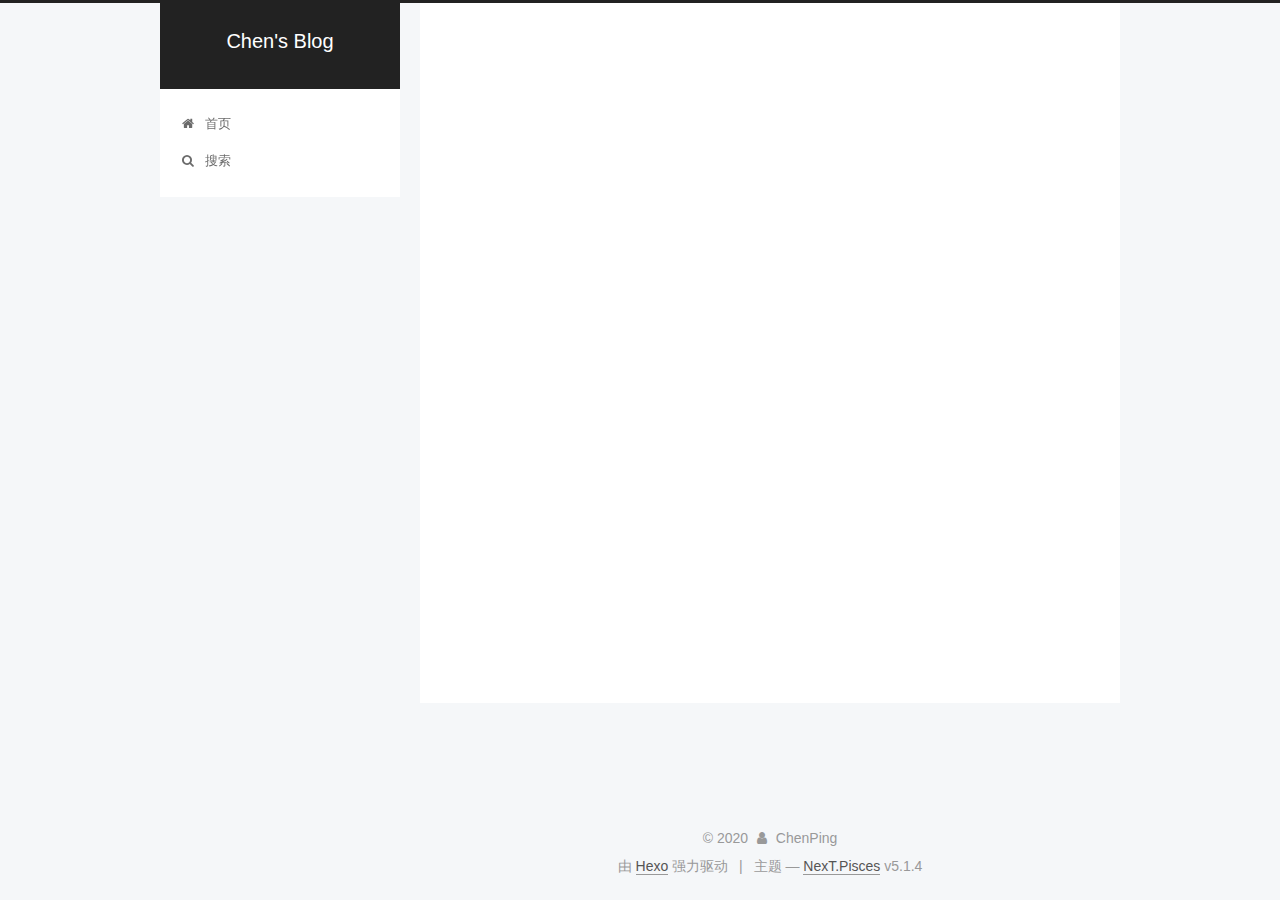
<file: categories/操作系统/index.html>
<!DOCTYPE html>



  


<html class="theme-next pisces use-motion" lang="zh-Hans">
<head>
  <meta charset="UTF-8"/>
<meta http-equiv="X-UA-Compatible" content="IE=edge" />
<meta name="viewport" content="width=device-width, initial-scale=1, maximum-scale=1"/>
<meta name="theme-color" content="#222">









<meta http-equiv="Cache-Control" content="no-transform" />
<meta http-equiv="Cache-Control" content="no-siteapp" />
















  
  
  <link href="/lib/fancybox/source/jquery.fancybox.css?v=2.1.5" rel="stylesheet" type="text/css" />







<link href="/lib/font-awesome/css/font-awesome.min.css?v=4.6.2" rel="stylesheet" type="text/css" />

<link href="/css/main.css?v=5.1.4" rel="stylesheet" type="text/css" />


  <link rel="apple-touch-icon" sizes="180x180" href="/images/apple-touch-icon-next.png?v=5.1.4">


  <link rel="icon" type="image/png" sizes="32x32" href="/images/favicon-32x32-next.png?v=5.1.4">


  <link rel="icon" type="image/png" sizes="16x16" href="/images/favicon-16x16-next.png?v=5.1.4">


  <link rel="mask-icon" href="/images/logo.svg?v=5.1.4" color="#222">





  <meta name="keywords" content="Hexo, NexT" />










<meta property="og:type" content="website">
<meta property="og:title" content="Chen&#39;s Blog">
<meta property="og:url" content="http://yoursite.com/categories/%E6%93%8D%E4%BD%9C%E7%B3%BB%E7%BB%9F/index.html">
<meta property="og:site_name" content="Chen&#39;s Blog">
<meta property="article:author" content="ChenPing">
<meta name="twitter:card" content="summary">



<script type="text/javascript" id="hexo.configurations">
  var NexT = window.NexT || {};
  var CONFIG = {
    root: '/',
    scheme: 'Pisces',
    version: '5.1.4',
    sidebar: {"position":"left","display":"post","offset":12,"b2t":false,"scrollpercent":false,"onmobile":false},
    fancybox: true,
    tabs: true,
    motion: {"enable":true,"async":false,"transition":{"post_block":"fadeIn","post_header":"slideDownIn","post_body":"slideDownIn","coll_header":"slideLeftIn","sidebar":"slideUpIn"}},
    duoshuo: {
      userId: '0',
      author: '博主'
    },
    algolia: {
      applicationID: '',
      apiKey: '',
      indexName: '',
      hits: {"per_page":10},
      labels: {"input_placeholder":"Search for Posts","hits_empty":"We didn't find any results for the search: ${query}","hits_stats":"${hits} results found in ${time} ms"}
    }
  };
</script>



  <link rel="canonical" href="http://yoursite.com/categories/操作系统/"/>





  <title>分类: 操作系统 | Chen's Blog</title>
  








<meta name="generator" content="Hexo 4.2.1"></head>

<body itemscope itemtype="http://schema.org/WebPage" lang="zh-Hans">

  
  
    
  

  <div class="container sidebar-position-left ">
    <div class="headband"></div>

    <header id="header" class="header" itemscope itemtype="http://schema.org/WPHeader">
      <div class="header-inner"><div class="site-brand-wrapper">
  <div class="site-meta ">
    

    <div class="custom-logo-site-title">
      <a href="/"  class="brand" rel="start">
        <span class="logo-line-before"><i></i></span>
        <span class="site-title">Chen's Blog</span>
        <span class="logo-line-after"><i></i></span>
      </a>
    </div>
      
        <p class="site-subtitle"></p>
      
  </div>

  <div class="site-nav-toggle">
    <button>
      <span class="btn-bar"></span>
      <span class="btn-bar"></span>
      <span class="btn-bar"></span>
    </button>
  </div>
</div>

<nav class="site-nav">
  

  
    <ul id="menu" class="menu">
      
        
        <li class="menu-item menu-item-home">
          <a href="/" rel="section">
            
              <i class="menu-item-icon fa fa-fw fa-home"></i> <br />
            
            首页
          </a>
        </li>
      

      
        <li class="menu-item menu-item-search">
          
            <a href="javascript:;" class="popup-trigger">
          
            
              <i class="menu-item-icon fa fa-search fa-fw"></i> <br />
            
            搜索
          </a>
        </li>
      
    </ul>
  

  
    <div class="site-search">
      
  <div class="popup search-popup local-search-popup">
  <div class="local-search-header clearfix">
    <span class="search-icon">
      <i class="fa fa-search"></i>
    </span>
    <span class="popup-btn-close">
      <i class="fa fa-times-circle"></i>
    </span>
    <div class="local-search-input-wrapper">
      <input autocomplete="off"
             placeholder="搜索..." spellcheck="false"
             type="text" id="local-search-input">
    </div>
  </div>
  <div id="local-search-result"></div>
</div>



    </div>
  
</nav>



 </div>
    </header>

    <main id="main" class="main">
      <div class="main-inner">
        <div class="content-wrap">
          <div id="content" class="content">
            

  
  
  
  <div class="post-block category">

    <div id="posts" class="posts-collapse">
      <div class="collection-title">
        <h1>操作系统<small>分类</small>
        </h1>
      </div>

      
        

  <article class="post post-type-normal" itemscope itemtype="http://schema.org/Article">
    <header class="post-header">

      <h2 class="post-title">
        
            <a class="post-title-link" href="/2020/07/24/archives/" itemprop="url">
              
                <span itemprop="name">测试</span>
              
            </a>
        
      </h2>

      <div class="post-meta">
        <time class="post-time" itemprop="dateCreated"
              datetime="2020-07-24T16:00:59+08:00"
              content="2020-07-24" >
          07-24
        </time>
      </div>

    </header>
  </article>


      
    </div>

  </div>
  
  
  

  



          </div>
          


          

        </div>
        
          
  
  <div class="sidebar-toggle">
    <div class="sidebar-toggle-line-wrap">
      <span class="sidebar-toggle-line sidebar-toggle-line-first"></span>
      <span class="sidebar-toggle-line sidebar-toggle-line-middle"></span>
      <span class="sidebar-toggle-line sidebar-toggle-line-last"></span>
    </div>
  </div>

  <aside id="sidebar" class="sidebar">
    
    <div class="sidebar-inner">

      

      

      <section class="site-overview-wrap sidebar-panel sidebar-panel-active">
        <div class="site-overview">
          <div class="site-author motion-element" itemprop="author" itemscope itemtype="http://schema.org/Person">
            
              <p class="site-author-name" itemprop="name">ChenPing</p>
              <p class="site-description motion-element" itemprop="description"></p>
          </div>

          <nav class="site-state motion-element">

            
              <div class="site-state-item site-state-posts">
              
                <a href="/archives">
              
                  <span class="site-state-item-count">2</span>
                  <span class="site-state-item-name">日志</span>
                </a>
              </div>
            

            
              
              
              <div class="site-state-item site-state-categories">
                <a href="/categories/index.html">
                  <span class="site-state-item-count">1</span>
                  <span class="site-state-item-name">分类</span>
                </a>
              </div>
            

            
              
              
              <div class="site-state-item site-state-tags">
                <a href="/tags/index.html">
                  <span class="site-state-item-count">1</span>
                  <span class="site-state-item-name">标签</span>
                </a>
              </div>
            

          </nav>

          

          
            <div class="links-of-author motion-element">
                
                  <span class="links-of-author-item">
                    <a href="https://github.com/March-chen" target="_blank" title="GitHub">
                      
                        <i class="fa fa-fw fa-github"></i>GitHub</a>
                  </span>
                
                  <span class="links-of-author-item">
                    <a href="mailto:243998610@qq.com" target="_blank" title="E-Mail">
                      
                        <i class="fa fa-fw fa-envelope"></i>E-Mail</a>
                  </span>
                
            </div>
          

          
          

          
          

          

        </div>
      </section>

      

      

    </div>
  </aside>


        
      </div>
    </main>

    <footer id="footer" class="footer">
      <div class="footer-inner">
        <div class="copyright">&copy; <span itemprop="copyrightYear">2020</span>
  <span class="with-love">
    <i class="fa fa-user"></i>
  </span>
  <span class="author" itemprop="copyrightHolder">ChenPing</span>

  
</div>


  <div class="powered-by">由 <a class="theme-link" target="_blank" href="https://hexo.io">Hexo</a> 强力驱动</div>



  <span class="post-meta-divider">|</span>



  <div class="theme-info">主题 &mdash; <a class="theme-link" target="_blank" href="https://github.com/iissnan/hexo-theme-next">NexT.Pisces</a> v5.1.4</div>




        







        
      </div>
    </footer>

    
      <div class="back-to-top">
        <i class="fa fa-arrow-up"></i>
        
      </div>
    

    

  </div>

  

<script type="text/javascript">
  if (Object.prototype.toString.call(window.Promise) !== '[object Function]') {
    window.Promise = null;
  }
</script>









  












  
  
    <script type="text/javascript" src="/lib/jquery/index.js?v=2.1.3"></script>
  

  
  
    <script type="text/javascript" src="/lib/fastclick/lib/fastclick.min.js?v=1.0.6"></script>
  

  
  
    <script type="text/javascript" src="/lib/jquery_lazyload/jquery.lazyload.js?v=1.9.7"></script>
  

  
  
    <script type="text/javascript" src="/lib/velocity/velocity.min.js?v=1.2.1"></script>
  

  
  
    <script type="text/javascript" src="/lib/velocity/velocity.ui.min.js?v=1.2.1"></script>
  

  
  
    <script type="text/javascript" src="/lib/fancybox/source/jquery.fancybox.pack.js?v=2.1.5"></script>
  


  


  <script type="text/javascript" src="/js/src/utils.js?v=5.1.4"></script>

  <script type="text/javascript" src="/js/src/motion.js?v=5.1.4"></script>



  
  


  <script type="text/javascript" src="/js/src/affix.js?v=5.1.4"></script>

  <script type="text/javascript" src="/js/src/schemes/pisces.js?v=5.1.4"></script>



  

  


  <script type="text/javascript" src="/js/src/bootstrap.js?v=5.1.4"></script>



  


  




	





  





  












  

  <script type="text/javascript">
    // Popup Window;
    var isfetched = false;
    var isXml = true;
    // Search DB path;
    var search_path = "search.xml";
    if (search_path.length === 0) {
      search_path = "search.xml";
    } else if (/json$/i.test(search_path)) {
      isXml = false;
    }
    var path = "/" + search_path;
    // monitor main search box;

    var onPopupClose = function (e) {
      $('.popup').hide();
      $('#local-search-input').val('');
      $('.search-result-list').remove();
      $('#no-result').remove();
      $(".local-search-pop-overlay").remove();
      $('body').css('overflow', '');
    }

    function proceedsearch() {
      $("body")
        .append('<div class="search-popup-overlay local-search-pop-overlay"></div>')
        .css('overflow', 'hidden');
      $('.search-popup-overlay').click(onPopupClose);
      $('.popup').toggle();
      var $localSearchInput = $('#local-search-input');
      $localSearchInput.attr("autocapitalize", "none");
      $localSearchInput.attr("autocorrect", "off");
      $localSearchInput.focus();
    }

    // search function;
    var searchFunc = function(path, search_id, content_id) {
      'use strict';

      // start loading animation
      $("body")
        .append('<div class="search-popup-overlay local-search-pop-overlay">' +
          '<div id="search-loading-icon">' +
          '<i class="fa fa-spinner fa-pulse fa-5x fa-fw"></i>' +
          '</div>' +
          '</div>')
        .css('overflow', 'hidden');
      $("#search-loading-icon").css('margin', '20% auto 0 auto').css('text-align', 'center');

      $.ajax({
        url: path,
        dataType: isXml ? "xml" : "json",
        async: true,
        success: function(res) {
          // get the contents from search data
          isfetched = true;
          $('.popup').detach().appendTo('.header-inner');
          var datas = isXml ? $("entry", res).map(function() {
            return {
              title: $("title", this).text(),
              content: $("content",this).text(),
              url: $("url" , this).text()
            };
          }).get() : res;
          var input = document.getElementById(search_id);
          var resultContent = document.getElementById(content_id);
          var inputEventFunction = function() {
            var searchText = input.value.trim().toLowerCase();
            var keywords = searchText.split(/[\s\-]+/);
            if (keywords.length > 1) {
              keywords.push(searchText);
            }
            var resultItems = [];
            if (searchText.length > 0) {
              // perform local searching
              datas.forEach(function(data) {
                var isMatch = false;
                var hitCount = 0;
                var searchTextCount = 0;
                var title = data.title.trim();
                var titleInLowerCase = title.toLowerCase();
                var content = data.content.trim().replace(/<[^>]+>/g,"");
                var contentInLowerCase = content.toLowerCase();
                var articleUrl = decodeURIComponent(data.url);
                var indexOfTitle = [];
                var indexOfContent = [];
                // only match articles with not empty titles
                if(title != '') {
                  keywords.forEach(function(keyword) {
                    function getIndexByWord(word, text, caseSensitive) {
                      var wordLen = word.length;
                      if (wordLen === 0) {
                        return [];
                      }
                      var startPosition = 0, position = [], index = [];
                      if (!caseSensitive) {
                        text = text.toLowerCase();
                        word = word.toLowerCase();
                      }
                      while ((position = text.indexOf(word, startPosition)) > -1) {
                        index.push({position: position, word: word});
                        startPosition = position + wordLen;
                      }
                      return index;
                    }

                    indexOfTitle = indexOfTitle.concat(getIndexByWord(keyword, titleInLowerCase, false));
                    indexOfContent = indexOfContent.concat(getIndexByWord(keyword, contentInLowerCase, false));
                  });
                  if (indexOfTitle.length > 0 || indexOfContent.length > 0) {
                    isMatch = true;
                    hitCount = indexOfTitle.length + indexOfContent.length;
                  }
                }

                // show search results

                if (isMatch) {
                  // sort index by position of keyword

                  [indexOfTitle, indexOfContent].forEach(function (index) {
                    index.sort(function (itemLeft, itemRight) {
                      if (itemRight.position !== itemLeft.position) {
                        return itemRight.position - itemLeft.position;
                      } else {
                        return itemLeft.word.length - itemRight.word.length;
                      }
                    });
                  });

                  // merge hits into slices

                  function mergeIntoSlice(text, start, end, index) {
                    var item = index[index.length - 1];
                    var position = item.position;
                    var word = item.word;
                    var hits = [];
                    var searchTextCountInSlice = 0;
                    while (position + word.length <= end && index.length != 0) {
                      if (word === searchText) {
                        searchTextCountInSlice++;
                      }
                      hits.push({position: position, length: word.length});
                      var wordEnd = position + word.length;

                      // move to next position of hit

                      index.pop();
                      while (index.length != 0) {
                        item = index[index.length - 1];
                        position = item.position;
                        word = item.word;
                        if (wordEnd > position) {
                          index.pop();
                        } else {
                          break;
                        }
                      }
                    }
                    searchTextCount += searchTextCountInSlice;
                    return {
                      hits: hits,
                      start: start,
                      end: end,
                      searchTextCount: searchTextCountInSlice
                    };
                  }

                  var slicesOfTitle = [];
                  if (indexOfTitle.length != 0) {
                    slicesOfTitle.push(mergeIntoSlice(title, 0, title.length, indexOfTitle));
                  }

                  var slicesOfContent = [];
                  while (indexOfContent.length != 0) {
                    var item = indexOfContent[indexOfContent.length - 1];
                    var position = item.position;
                    var word = item.word;
                    // cut out 100 characters
                    var start = position - 20;
                    var end = position + 80;
                    if(start < 0){
                      start = 0;
                    }
                    if (end < position + word.length) {
                      end = position + word.length;
                    }
                    if(end > content.length){
                      end = content.length;
                    }
                    slicesOfContent.push(mergeIntoSlice(content, start, end, indexOfContent));
                  }

                  // sort slices in content by search text's count and hits' count

                  slicesOfContent.sort(function (sliceLeft, sliceRight) {
                    if (sliceLeft.searchTextCount !== sliceRight.searchTextCount) {
                      return sliceRight.searchTextCount - sliceLeft.searchTextCount;
                    } else if (sliceLeft.hits.length !== sliceRight.hits.length) {
                      return sliceRight.hits.length - sliceLeft.hits.length;
                    } else {
                      return sliceLeft.start - sliceRight.start;
                    }
                  });

                  // select top N slices in content

                  var upperBound = parseInt('1');
                  if (upperBound >= 0) {
                    slicesOfContent = slicesOfContent.slice(0, upperBound);
                  }

                  // highlight title and content

                  function highlightKeyword(text, slice) {
                    var result = '';
                    var prevEnd = slice.start;
                    slice.hits.forEach(function (hit) {
                      result += text.substring(prevEnd, hit.position);
                      var end = hit.position + hit.length;
                      result += '<b class="search-keyword">' + text.substring(hit.position, end) + '</b>';
                      prevEnd = end;
                    });
                    result += text.substring(prevEnd, slice.end);
                    return result;
                  }

                  var resultItem = '';

                  if (slicesOfTitle.length != 0) {
                    resultItem += "<li><a href='" + articleUrl + "' class='search-result-title'>" + highlightKeyword(title, slicesOfTitle[0]) + "</a>";
                  } else {
                    resultItem += "<li><a href='" + articleUrl + "' class='search-result-title'>" + title + "</a>";
                  }

                  slicesOfContent.forEach(function (slice) {
                    resultItem += "<a href='" + articleUrl + "'>" +
                      "<p class=\"search-result\">" + highlightKeyword(content, slice) +
                      "...</p>" + "</a>";
                  });

                  resultItem += "</li>";
                  resultItems.push({
                    item: resultItem,
                    searchTextCount: searchTextCount,
                    hitCount: hitCount,
                    id: resultItems.length
                  });
                }
              })
            };
            if (keywords.length === 1 && keywords[0] === "") {
              resultContent.innerHTML = '<div id="no-result"><i class="fa fa-search fa-5x" /></div>'
            } else if (resultItems.length === 0) {
              resultContent.innerHTML = '<div id="no-result"><i class="fa fa-frown-o fa-5x" /></div>'
            } else {
              resultItems.sort(function (resultLeft, resultRight) {
                if (resultLeft.searchTextCount !== resultRight.searchTextCount) {
                  return resultRight.searchTextCount - resultLeft.searchTextCount;
                } else if (resultLeft.hitCount !== resultRight.hitCount) {
                  return resultRight.hitCount - resultLeft.hitCount;
                } else {
                  return resultRight.id - resultLeft.id;
                }
              });
              var searchResultList = '<ul class=\"search-result-list\">';
              resultItems.forEach(function (result) {
                searchResultList += result.item;
              })
              searchResultList += "</ul>";
              resultContent.innerHTML = searchResultList;
            }
          }

          if ('auto' === 'auto') {
            input.addEventListener('input', inputEventFunction);
          } else {
            $('.search-icon').click(inputEventFunction);
            input.addEventListener('keypress', function (event) {
              if (event.keyCode === 13) {
                inputEventFunction();
              }
            });
          }

          // remove loading animation
          $(".local-search-pop-overlay").remove();
          $('body').css('overflow', '');

          proceedsearch();
        }
      });
    }

    // handle and trigger popup window;
    $('.popup-trigger').click(function(e) {
      e.stopPropagation();
      if (isfetched === false) {
        searchFunc(path, 'local-search-input', 'local-search-result');
      } else {
        proceedsearch();
      };
    });

    $('.popup-btn-close').click(onPopupClose);
    $('.popup').click(function(e){
      e.stopPropagation();
    });
    $(document).on('keyup', function (event) {
      var shouldDismissSearchPopup = event.which === 27 &&
        $('.search-popup').is(':visible');
      if (shouldDismissSearchPopup) {
        onPopupClose();
      }
    });
  </script>





  

  

  

  
  

  

  

  

</body>
</html>
</file>
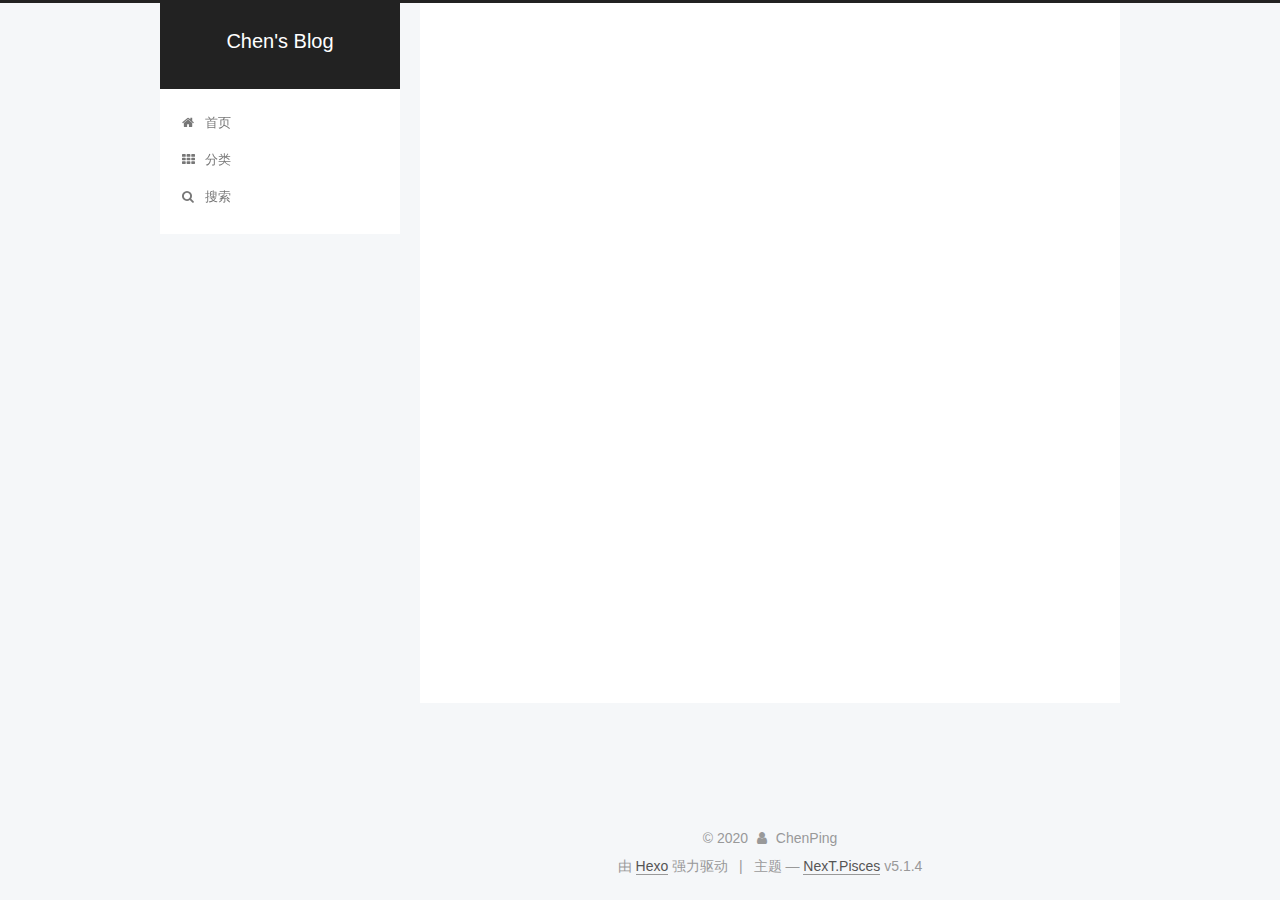
<file: tags/新来的/index.html>
<!DOCTYPE html>



  


<html class="theme-next pisces use-motion" lang="zh-Hans">
<head>
  <meta charset="UTF-8"/>
<meta http-equiv="X-UA-Compatible" content="IE=edge" />
<meta name="viewport" content="width=device-width, initial-scale=1, maximum-scale=1"/>
<meta name="theme-color" content="#222">









<meta http-equiv="Cache-Control" content="no-transform" />
<meta http-equiv="Cache-Control" content="no-siteapp" />
















  
  
  <link href="/lib/fancybox/source/jquery.fancybox.css?v=2.1.5" rel="stylesheet" type="text/css" />







<link href="/lib/font-awesome/css/font-awesome.min.css?v=4.6.2" rel="stylesheet" type="text/css" />

<link href="/css/main.css?v=5.1.4" rel="stylesheet" type="text/css" />


  <link rel="apple-touch-icon" sizes="180x180" href="/images/apple-touch-icon-next.png?v=5.1.4">


  <link rel="icon" type="image/png" sizes="32x32" href="/images/favicon-32x32-next.png?v=5.1.4">


  <link rel="icon" type="image/png" sizes="16x16" href="/images/favicon-16x16-next.png?v=5.1.4">


  <link rel="mask-icon" href="/images/logo.svg?v=5.1.4" color="#222">





  <meta name="keywords" content="Hexo, NexT" />










<meta property="og:type" content="website">
<meta property="og:title" content="Chen&#39;s Blog">
<meta property="og:url" content="http://yoursite.com/tags/%E6%96%B0%E6%9D%A5%E7%9A%84/index.html">
<meta property="og:site_name" content="Chen&#39;s Blog">
<meta property="article:author" content="ChenPing">
<meta name="twitter:card" content="summary">



<script type="text/javascript" id="hexo.configurations">
  var NexT = window.NexT || {};
  var CONFIG = {
    root: '/',
    scheme: 'Pisces',
    version: '5.1.4',
    sidebar: {"position":"left","display":"post","offset":12,"b2t":false,"scrollpercent":false,"onmobile":false},
    fancybox: true,
    tabs: true,
    motion: {"enable":true,"async":false,"transition":{"post_block":"fadeIn","post_header":"slideDownIn","post_body":"slideDownIn","coll_header":"slideLeftIn","sidebar":"slideUpIn"}},
    duoshuo: {
      userId: '0',
      author: '博主'
    },
    algolia: {
      applicationID: '',
      apiKey: '',
      indexName: '',
      hits: {"per_page":10},
      labels: {"input_placeholder":"Search for Posts","hits_empty":"We didn't find any results for the search: ${query}","hits_stats":"${hits} results found in ${time} ms"}
    }
  };
</script>



  <link rel="canonical" href="http://yoursite.com/tags/新来的/"/>





  <title>标签: 新来的 | Chen's Blog</title>
  








<meta name="generator" content="Hexo 4.2.1"></head>

<body itemscope itemtype="http://schema.org/WebPage" lang="zh-Hans">

  
  
    
  

  <div class="container sidebar-position-left ">
    <div class="headband"></div>

    <header id="header" class="header" itemscope itemtype="http://schema.org/WPHeader">
      <div class="header-inner"><div class="site-brand-wrapper">
  <div class="site-meta ">
    

    <div class="custom-logo-site-title">
      <a href="/"  class="brand" rel="start">
        <span class="logo-line-before"><i></i></span>
        <span class="site-title">Chen's Blog</span>
        <span class="logo-line-after"><i></i></span>
      </a>
    </div>
      
        <p class="site-subtitle"></p>
      
  </div>

  <div class="site-nav-toggle">
    <button>
      <span class="btn-bar"></span>
      <span class="btn-bar"></span>
      <span class="btn-bar"></span>
    </button>
  </div>
</div>

<nav class="site-nav">
  

  
    <ul id="menu" class="menu">
      
        
        <li class="menu-item menu-item-home">
          <a href="/" rel="section">
            
              <i class="menu-item-icon fa fa-fw fa-home"></i> <br />
            
            首页
          </a>
        </li>
      
        
        <li class="menu-item menu-item-categories">
          <a href="/categories/" rel="section">
            
              <i class="menu-item-icon fa fa-fw fa-th"></i> <br />
            
            分类
          </a>
        </li>
      

      
        <li class="menu-item menu-item-search">
          
            <a href="javascript:;" class="popup-trigger">
          
            
              <i class="menu-item-icon fa fa-search fa-fw"></i> <br />
            
            搜索
          </a>
        </li>
      
    </ul>
  

  
    <div class="site-search">
      
  <div class="popup search-popup local-search-popup">
  <div class="local-search-header clearfix">
    <span class="search-icon">
      <i class="fa fa-search"></i>
    </span>
    <span class="popup-btn-close">
      <i class="fa fa-times-circle"></i>
    </span>
    <div class="local-search-input-wrapper">
      <input autocomplete="off"
             placeholder="搜索..." spellcheck="false"
             type="text" id="local-search-input">
    </div>
  </div>
  <div id="local-search-result"></div>
</div>



    </div>
  
</nav>



 </div>
    </header>

    <main id="main" class="main">
      <div class="main-inner">
        <div class="content-wrap">
          <div id="content" class="content">
            

  
  
  
  <div class="post-block tag">

    <div id="posts" class="posts-collapse">
      <div class="collection-title">
        <h1>新来的<small>标签</small>
        </h1>
      </div>

      
        

  <article class="post post-type-normal" itemscope itemtype="http://schema.org/Article">
    <header class="post-header">

      <h2 class="post-title">
        
            <a class="post-title-link" href="/2020/07/24/test/" itemprop="url">
              
                <span itemprop="name">test</span>
              
            </a>
        
      </h2>

      <div class="post-meta">
        <time class="post-time" itemprop="dateCreated"
              datetime="2020-07-24T14:09:57+08:00"
              content="2020-07-24" >
          07-24
        </time>
      </div>

    </header>
  </article>


      
    </div>

  </div>
  
  
  

  


          </div>
          


          

        </div>
        
          
  
  <div class="sidebar-toggle">
    <div class="sidebar-toggle-line-wrap">
      <span class="sidebar-toggle-line sidebar-toggle-line-first"></span>
      <span class="sidebar-toggle-line sidebar-toggle-line-middle"></span>
      <span class="sidebar-toggle-line sidebar-toggle-line-last"></span>
    </div>
  </div>

  <aside id="sidebar" class="sidebar">
    
    <div class="sidebar-inner">

      

      

      <section class="site-overview-wrap sidebar-panel sidebar-panel-active">
        <div class="site-overview">
          <div class="site-author motion-element" itemprop="author" itemscope itemtype="http://schema.org/Person">
            
              <p class="site-author-name" itemprop="name">ChenPing</p>
              <p class="site-description motion-element" itemprop="description"></p>
          </div>

          <nav class="site-state motion-element">

            
              <div class="site-state-item site-state-posts">
              
                <a href="/archives">
              
                  <span class="site-state-item-count">3</span>
                  <span class="site-state-item-name">日志</span>
                </a>
              </div>
            

            

            
              
              
              <div class="site-state-item site-state-tags">
                <a href="/tags/index.html">
                  <span class="site-state-item-count">1</span>
                  <span class="site-state-item-name">标签</span>
                </a>
              </div>
            

          </nav>

          

          
            <div class="links-of-author motion-element">
                
                  <span class="links-of-author-item">
                    <a href="https://github.com/March-chen" target="_blank" title="GitHub">
                      
                        <i class="fa fa-fw fa-github"></i>GitHub</a>
                  </span>
                
                  <span class="links-of-author-item">
                    <a href="mailto:243998610@qq.com" target="_blank" title="E-Mail">
                      
                        <i class="fa fa-fw fa-envelope"></i>E-Mail</a>
                  </span>
                
            </div>
          

          
          

          
          

          

        </div>
      </section>

      

      

    </div>
  </aside>


        
      </div>
    </main>

    <footer id="footer" class="footer">
      <div class="footer-inner">
        <div class="copyright">&copy; <span itemprop="copyrightYear">2020</span>
  <span class="with-love">
    <i class="fa fa-user"></i>
  </span>
  <span class="author" itemprop="copyrightHolder">ChenPing</span>

  
</div>


  <div class="powered-by">由 <a class="theme-link" target="_blank" href="https://hexo.io">Hexo</a> 强力驱动</div>



  <span class="post-meta-divider">|</span>



  <div class="theme-info">主题 &mdash; <a class="theme-link" target="_blank" href="https://github.com/iissnan/hexo-theme-next">NexT.Pisces</a> v5.1.4</div>




        







        
      </div>
    </footer>

    
      <div class="back-to-top">
        <i class="fa fa-arrow-up"></i>
        
      </div>
    

    

  </div>

  

<script type="text/javascript">
  if (Object.prototype.toString.call(window.Promise) !== '[object Function]') {
    window.Promise = null;
  }
</script>









  












  
  
    <script type="text/javascript" src="/lib/jquery/index.js?v=2.1.3"></script>
  

  
  
    <script type="text/javascript" src="/lib/fastclick/lib/fastclick.min.js?v=1.0.6"></script>
  

  
  
    <script type="text/javascript" src="/lib/jquery_lazyload/jquery.lazyload.js?v=1.9.7"></script>
  

  
  
    <script type="text/javascript" src="/lib/velocity/velocity.min.js?v=1.2.1"></script>
  

  
  
    <script type="text/javascript" src="/lib/velocity/velocity.ui.min.js?v=1.2.1"></script>
  

  
  
    <script type="text/javascript" src="/lib/fancybox/source/jquery.fancybox.pack.js?v=2.1.5"></script>
  


  


  <script type="text/javascript" src="/js/src/utils.js?v=5.1.4"></script>

  <script type="text/javascript" src="/js/src/motion.js?v=5.1.4"></script>



  
  


  <script type="text/javascript" src="/js/src/affix.js?v=5.1.4"></script>

  <script type="text/javascript" src="/js/src/schemes/pisces.js?v=5.1.4"></script>



  

  


  <script type="text/javascript" src="/js/src/bootstrap.js?v=5.1.4"></script>



  


  




	





  





  












  

  <script type="text/javascript">
    // Popup Window;
    var isfetched = false;
    var isXml = true;
    // Search DB path;
    var search_path = "search.xml";
    if (search_path.length === 0) {
      search_path = "search.xml";
    } else if (/json$/i.test(search_path)) {
      isXml = false;
    }
    var path = "/" + search_path;
    // monitor main search box;

    var onPopupClose = function (e) {
      $('.popup').hide();
      $('#local-search-input').val('');
      $('.search-result-list').remove();
      $('#no-result').remove();
      $(".local-search-pop-overlay").remove();
      $('body').css('overflow', '');
    }

    function proceedsearch() {
      $("body")
        .append('<div class="search-popup-overlay local-search-pop-overlay"></div>')
        .css('overflow', 'hidden');
      $('.search-popup-overlay').click(onPopupClose);
      $('.popup').toggle();
      var $localSearchInput = $('#local-search-input');
      $localSearchInput.attr("autocapitalize", "none");
      $localSearchInput.attr("autocorrect", "off");
      $localSearchInput.focus();
    }

    // search function;
    var searchFunc = function(path, search_id, content_id) {
      'use strict';

      // start loading animation
      $("body")
        .append('<div class="search-popup-overlay local-search-pop-overlay">' +
          '<div id="search-loading-icon">' +
          '<i class="fa fa-spinner fa-pulse fa-5x fa-fw"></i>' +
          '</div>' +
          '</div>')
        .css('overflow', 'hidden');
      $("#search-loading-icon").css('margin', '20% auto 0 auto').css('text-align', 'center');

      $.ajax({
        url: path,
        dataType: isXml ? "xml" : "json",
        async: true,
        success: function(res) {
          // get the contents from search data
          isfetched = true;
          $('.popup').detach().appendTo('.header-inner');
          var datas = isXml ? $("entry", res).map(function() {
            return {
              title: $("title", this).text(),
              content: $("content",this).text(),
              url: $("url" , this).text()
            };
          }).get() : res;
          var input = document.getElementById(search_id);
          var resultContent = document.getElementById(content_id);
          var inputEventFunction = function() {
            var searchText = input.value.trim().toLowerCase();
            var keywords = searchText.split(/[\s\-]+/);
            if (keywords.length > 1) {
              keywords.push(searchText);
            }
            var resultItems = [];
            if (searchText.length > 0) {
              // perform local searching
              datas.forEach(function(data) {
                var isMatch = false;
                var hitCount = 0;
                var searchTextCount = 0;
                var title = data.title.trim();
                var titleInLowerCase = title.toLowerCase();
                var content = data.content.trim().replace(/<[^>]+>/g,"");
                var contentInLowerCase = content.toLowerCase();
                var articleUrl = decodeURIComponent(data.url);
                var indexOfTitle = [];
                var indexOfContent = [];
                // only match articles with not empty titles
                if(title != '') {
                  keywords.forEach(function(keyword) {
                    function getIndexByWord(word, text, caseSensitive) {
                      var wordLen = word.length;
                      if (wordLen === 0) {
                        return [];
                      }
                      var startPosition = 0, position = [], index = [];
                      if (!caseSensitive) {
                        text = text.toLowerCase();
                        word = word.toLowerCase();
                      }
                      while ((position = text.indexOf(word, startPosition)) > -1) {
                        index.push({position: position, word: word});
                        startPosition = position + wordLen;
                      }
                      return index;
                    }

                    indexOfTitle = indexOfTitle.concat(getIndexByWord(keyword, titleInLowerCase, false));
                    indexOfContent = indexOfContent.concat(getIndexByWord(keyword, contentInLowerCase, false));
                  });
                  if (indexOfTitle.length > 0 || indexOfContent.length > 0) {
                    isMatch = true;
                    hitCount = indexOfTitle.length + indexOfContent.length;
                  }
                }

                // show search results

                if (isMatch) {
                  // sort index by position of keyword

                  [indexOfTitle, indexOfContent].forEach(function (index) {
                    index.sort(function (itemLeft, itemRight) {
                      if (itemRight.position !== itemLeft.position) {
                        return itemRight.position - itemLeft.position;
                      } else {
                        return itemLeft.word.length - itemRight.word.length;
                      }
                    });
                  });

                  // merge hits into slices

                  function mergeIntoSlice(text, start, end, index) {
                    var item = index[index.length - 1];
                    var position = item.position;
                    var word = item.word;
                    var hits = [];
                    var searchTextCountInSlice = 0;
                    while (position + word.length <= end && index.length != 0) {
                      if (word === searchText) {
                        searchTextCountInSlice++;
                      }
                      hits.push({position: position, length: word.length});
                      var wordEnd = position + word.length;

                      // move to next position of hit

                      index.pop();
                      while (index.length != 0) {
                        item = index[index.length - 1];
                        position = item.position;
                        word = item.word;
                        if (wordEnd > position) {
                          index.pop();
                        } else {
                          break;
                        }
                      }
                    }
                    searchTextCount += searchTextCountInSlice;
                    return {
                      hits: hits,
                      start: start,
                      end: end,
                      searchTextCount: searchTextCountInSlice
                    };
                  }

                  var slicesOfTitle = [];
                  if (indexOfTitle.length != 0) {
                    slicesOfTitle.push(mergeIntoSlice(title, 0, title.length, indexOfTitle));
                  }

                  var slicesOfContent = [];
                  while (indexOfContent.length != 0) {
                    var item = indexOfContent[indexOfContent.length - 1];
                    var position = item.position;
                    var word = item.word;
                    // cut out 100 characters
                    var start = position - 20;
                    var end = position + 80;
                    if(start < 0){
                      start = 0;
                    }
                    if (end < position + word.length) {
                      end = position + word.length;
                    }
                    if(end > content.length){
                      end = content.length;
                    }
                    slicesOfContent.push(mergeIntoSlice(content, start, end, indexOfContent));
                  }

                  // sort slices in content by search text's count and hits' count

                  slicesOfContent.sort(function (sliceLeft, sliceRight) {
                    if (sliceLeft.searchTextCount !== sliceRight.searchTextCount) {
                      return sliceRight.searchTextCount - sliceLeft.searchTextCount;
                    } else if (sliceLeft.hits.length !== sliceRight.hits.length) {
                      return sliceRight.hits.length - sliceLeft.hits.length;
                    } else {
                      return sliceLeft.start - sliceRight.start;
                    }
                  });

                  // select top N slices in content

                  var upperBound = parseInt('1');
                  if (upperBound >= 0) {
                    slicesOfContent = slicesOfContent.slice(0, upperBound);
                  }

                  // highlight title and content

                  function highlightKeyword(text, slice) {
                    var result = '';
                    var prevEnd = slice.start;
                    slice.hits.forEach(function (hit) {
                      result += text.substring(prevEnd, hit.position);
                      var end = hit.position + hit.length;
                      result += '<b class="search-keyword">' + text.substring(hit.position, end) + '</b>';
                      prevEnd = end;
                    });
                    result += text.substring(prevEnd, slice.end);
                    return result;
                  }

                  var resultItem = '';

                  if (slicesOfTitle.length != 0) {
                    resultItem += "<li><a href='" + articleUrl + "' class='search-result-title'>" + highlightKeyword(title, slicesOfTitle[0]) + "</a>";
                  } else {
                    resultItem += "<li><a href='" + articleUrl + "' class='search-result-title'>" + title + "</a>";
                  }

                  slicesOfContent.forEach(function (slice) {
                    resultItem += "<a href='" + articleUrl + "'>" +
                      "<p class=\"search-result\">" + highlightKeyword(content, slice) +
                      "...</p>" + "</a>";
                  });

                  resultItem += "</li>";
                  resultItems.push({
                    item: resultItem,
                    searchTextCount: searchTextCount,
                    hitCount: hitCount,
                    id: resultItems.length
                  });
                }
              })
            };
            if (keywords.length === 1 && keywords[0] === "") {
              resultContent.innerHTML = '<div id="no-result"><i class="fa fa-search fa-5x" /></div>'
            } else if (resultItems.length === 0) {
              resultContent.innerHTML = '<div id="no-result"><i class="fa fa-frown-o fa-5x" /></div>'
            } else {
              resultItems.sort(function (resultLeft, resultRight) {
                if (resultLeft.searchTextCount !== resultRight.searchTextCount) {
                  return resultRight.searchTextCount - resultLeft.searchTextCount;
                } else if (resultLeft.hitCount !== resultRight.hitCount) {
                  return resultRight.hitCount - resultLeft.hitCount;
                } else {
                  return resultRight.id - resultLeft.id;
                }
              });
              var searchResultList = '<ul class=\"search-result-list\">';
              resultItems.forEach(function (result) {
                searchResultList += result.item;
              })
              searchResultList += "</ul>";
              resultContent.innerHTML = searchResultList;
            }
          }

          if ('auto' === 'auto') {
            input.addEventListener('input', inputEventFunction);
          } else {
            $('.search-icon').click(inputEventFunction);
            input.addEventListener('keypress', function (event) {
              if (event.keyCode === 13) {
                inputEventFunction();
              }
            });
          }

          // remove loading animation
          $(".local-search-pop-overlay").remove();
          $('body').css('overflow', '');

          proceedsearch();
        }
      });
    }

    // handle and trigger popup window;
    $('.popup-trigger').click(function(e) {
      e.stopPropagation();
      if (isfetched === false) {
        searchFunc(path, 'local-search-input', 'local-search-result');
      } else {
        proceedsearch();
      };
    });

    $('.popup-btn-close').click(onPopupClose);
    $('.popup').click(function(e){
      e.stopPropagation();
    });
    $(document).on('keyup', function (event) {
      var shouldDismissSearchPopup = event.which === 27 &&
        $('.search-popup').is(':visible');
      if (shouldDismissSearchPopup) {
        onPopupClose();
      }
    });
  </script>





  

  

  

  
  

  

  

  

</body>
</html>
</file>
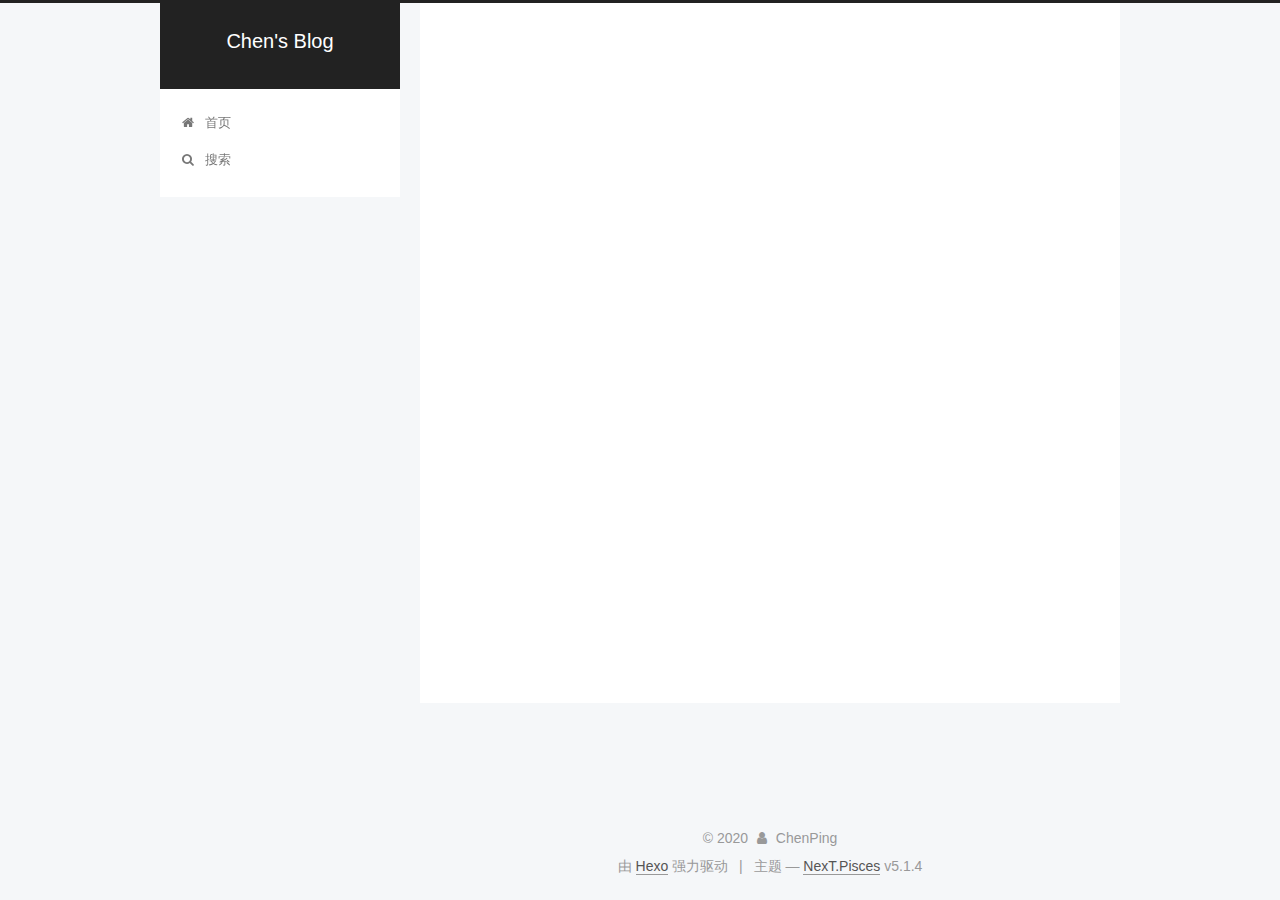
<file: tags/面试/index.html>
<!DOCTYPE html>



  


<html class="theme-next pisces use-motion" lang="zh-Hans">
<head>
  <meta charset="UTF-8"/>
<meta http-equiv="X-UA-Compatible" content="IE=edge" />
<meta name="viewport" content="width=device-width, initial-scale=1, maximum-scale=1"/>
<meta name="theme-color" content="#222">









<meta http-equiv="Cache-Control" content="no-transform" />
<meta http-equiv="Cache-Control" content="no-siteapp" />
















  
  
  <link href="/lib/fancybox/source/jquery.fancybox.css?v=2.1.5" rel="stylesheet" type="text/css" />







<link href="/lib/font-awesome/css/font-awesome.min.css?v=4.6.2" rel="stylesheet" type="text/css" />

<link href="/css/main.css?v=5.1.4" rel="stylesheet" type="text/css" />


  <link rel="apple-touch-icon" sizes="180x180" href="/images/apple-touch-icon-next.png?v=5.1.4">


  <link rel="icon" type="image/png" sizes="32x32" href="/images/favicon-32x32-next.png?v=5.1.4">


  <link rel="icon" type="image/png" sizes="16x16" href="/images/favicon-16x16-next.png?v=5.1.4">


  <link rel="mask-icon" href="/images/logo.svg?v=5.1.4" color="#222">





  <meta name="keywords" content="Hexo, NexT" />










<meta property="og:type" content="website">
<meta property="og:title" content="Chen&#39;s Blog">
<meta property="og:url" content="http://yoursite.com/tags/%E9%9D%A2%E8%AF%95/index.html">
<meta property="og:site_name" content="Chen&#39;s Blog">
<meta property="article:author" content="ChenPing">
<meta name="twitter:card" content="summary">



<script type="text/javascript" id="hexo.configurations">
  var NexT = window.NexT || {};
  var CONFIG = {
    root: '/',
    scheme: 'Pisces',
    version: '5.1.4',
    sidebar: {"position":"left","display":"post","offset":12,"b2t":false,"scrollpercent":false,"onmobile":false},
    fancybox: true,
    tabs: true,
    motion: {"enable":true,"async":false,"transition":{"post_block":"fadeIn","post_header":"slideDownIn","post_body":"slideDownIn","coll_header":"slideLeftIn","sidebar":"slideUpIn"}},
    duoshuo: {
      userId: '0',
      author: '博主'
    },
    algolia: {
      applicationID: '',
      apiKey: '',
      indexName: '',
      hits: {"per_page":10},
      labels: {"input_placeholder":"Search for Posts","hits_empty":"We didn't find any results for the search: ${query}","hits_stats":"${hits} results found in ${time} ms"}
    }
  };
</script>



  <link rel="canonical" href="http://yoursite.com/tags/面试/"/>





  <title>标签: 面试 | Chen's Blog</title>
  








<meta name="generator" content="Hexo 4.2.1"></head>

<body itemscope itemtype="http://schema.org/WebPage" lang="zh-Hans">

  
  
    
  

  <div class="container sidebar-position-left ">
    <div class="headband"></div>

    <header id="header" class="header" itemscope itemtype="http://schema.org/WPHeader">
      <div class="header-inner"><div class="site-brand-wrapper">
  <div class="site-meta ">
    

    <div class="custom-logo-site-title">
      <a href="/"  class="brand" rel="start">
        <span class="logo-line-before"><i></i></span>
        <span class="site-title">Chen's Blog</span>
        <span class="logo-line-after"><i></i></span>
      </a>
    </div>
      
        <p class="site-subtitle"></p>
      
  </div>

  <div class="site-nav-toggle">
    <button>
      <span class="btn-bar"></span>
      <span class="btn-bar"></span>
      <span class="btn-bar"></span>
    </button>
  </div>
</div>

<nav class="site-nav">
  

  
    <ul id="menu" class="menu">
      
        
        <li class="menu-item menu-item-home">
          <a href="/" rel="section">
            
              <i class="menu-item-icon fa fa-fw fa-home"></i> <br />
            
            首页
          </a>
        </li>
      

      
        <li class="menu-item menu-item-search">
          
            <a href="javascript:;" class="popup-trigger">
          
            
              <i class="menu-item-icon fa fa-search fa-fw"></i> <br />
            
            搜索
          </a>
        </li>
      
    </ul>
  

  
    <div class="site-search">
      
  <div class="popup search-popup local-search-popup">
  <div class="local-search-header clearfix">
    <span class="search-icon">
      <i class="fa fa-search"></i>
    </span>
    <span class="popup-btn-close">
      <i class="fa fa-times-circle"></i>
    </span>
    <div class="local-search-input-wrapper">
      <input autocomplete="off"
             placeholder="搜索..." spellcheck="false"
             type="text" id="local-search-input">
    </div>
  </div>
  <div id="local-search-result"></div>
</div>



    </div>
  
</nav>



 </div>
    </header>

    <main id="main" class="main">
      <div class="main-inner">
        <div class="content-wrap">
          <div id="content" class="content">
            

  
  
  
  <div class="post-block tag">

    <div id="posts" class="posts-collapse">
      <div class="collection-title">
        <h1>面试<small>标签</small>
        </h1>
      </div>

      
        

  <article class="post post-type-normal" itemscope itemtype="http://schema.org/Article">
    <header class="post-header">

      <h2 class="post-title">
        
            <a class="post-title-link" href="/2020/07/24/archives/" itemprop="url">
              
                <span itemprop="name">测试</span>
              
            </a>
        
      </h2>

      <div class="post-meta">
        <time class="post-time" itemprop="dateCreated"
              datetime="2020-07-24T16:00:59+08:00"
              content="2020-07-24" >
          07-24
        </time>
      </div>

    </header>
  </article>


      
    </div>

  </div>
  
  
  

  


          </div>
          


          

        </div>
        
          
  
  <div class="sidebar-toggle">
    <div class="sidebar-toggle-line-wrap">
      <span class="sidebar-toggle-line sidebar-toggle-line-first"></span>
      <span class="sidebar-toggle-line sidebar-toggle-line-middle"></span>
      <span class="sidebar-toggle-line sidebar-toggle-line-last"></span>
    </div>
  </div>

  <aside id="sidebar" class="sidebar">
    
    <div class="sidebar-inner">

      

      

      <section class="site-overview-wrap sidebar-panel sidebar-panel-active">
        <div class="site-overview">
          <div class="site-author motion-element" itemprop="author" itemscope itemtype="http://schema.org/Person">
            
              <p class="site-author-name" itemprop="name">ChenPing</p>
              <p class="site-description motion-element" itemprop="description"></p>
          </div>

          <nav class="site-state motion-element">

            
              <div class="site-state-item site-state-posts">
              
                <a href="/archives">
              
                  <span class="site-state-item-count">2</span>
                  <span class="site-state-item-name">日志</span>
                </a>
              </div>
            

            
              
              
              <div class="site-state-item site-state-categories">
                <a href="/categories/index.html">
                  <span class="site-state-item-count">1</span>
                  <span class="site-state-item-name">分类</span>
                </a>
              </div>
            

            
              
              
              <div class="site-state-item site-state-tags">
                <a href="/tags/index.html">
                  <span class="site-state-item-count">1</span>
                  <span class="site-state-item-name">标签</span>
                </a>
              </div>
            

          </nav>

          

          
            <div class="links-of-author motion-element">
                
                  <span class="links-of-author-item">
                    <a href="https://github.com/March-chen" target="_blank" title="GitHub">
                      
                        <i class="fa fa-fw fa-github"></i>GitHub</a>
                  </span>
                
                  <span class="links-of-author-item">
                    <a href="mailto:243998610@qq.com" target="_blank" title="E-Mail">
                      
                        <i class="fa fa-fw fa-envelope"></i>E-Mail</a>
                  </span>
                
            </div>
          

          
          

          
          

          

        </div>
      </section>

      

      

    </div>
  </aside>


        
      </div>
    </main>

    <footer id="footer" class="footer">
      <div class="footer-inner">
        <div class="copyright">&copy; <span itemprop="copyrightYear">2020</span>
  <span class="with-love">
    <i class="fa fa-user"></i>
  </span>
  <span class="author" itemprop="copyrightHolder">ChenPing</span>

  
</div>


  <div class="powered-by">由 <a class="theme-link" target="_blank" href="https://hexo.io">Hexo</a> 强力驱动</div>



  <span class="post-meta-divider">|</span>



  <div class="theme-info">主题 &mdash; <a class="theme-link" target="_blank" href="https://github.com/iissnan/hexo-theme-next">NexT.Pisces</a> v5.1.4</div>




        







        
      </div>
    </footer>

    
      <div class="back-to-top">
        <i class="fa fa-arrow-up"></i>
        
      </div>
    

    

  </div>

  

<script type="text/javascript">
  if (Object.prototype.toString.call(window.Promise) !== '[object Function]') {
    window.Promise = null;
  }
</script>









  












  
  
    <script type="text/javascript" src="/lib/jquery/index.js?v=2.1.3"></script>
  

  
  
    <script type="text/javascript" src="/lib/fastclick/lib/fastclick.min.js?v=1.0.6"></script>
  

  
  
    <script type="text/javascript" src="/lib/jquery_lazyload/jquery.lazyload.js?v=1.9.7"></script>
  

  
  
    <script type="text/javascript" src="/lib/velocity/velocity.min.js?v=1.2.1"></script>
  

  
  
    <script type="text/javascript" src="/lib/velocity/velocity.ui.min.js?v=1.2.1"></script>
  

  
  
    <script type="text/javascript" src="/lib/fancybox/source/jquery.fancybox.pack.js?v=2.1.5"></script>
  


  


  <script type="text/javascript" src="/js/src/utils.js?v=5.1.4"></script>

  <script type="text/javascript" src="/js/src/motion.js?v=5.1.4"></script>



  
  


  <script type="text/javascript" src="/js/src/affix.js?v=5.1.4"></script>

  <script type="text/javascript" src="/js/src/schemes/pisces.js?v=5.1.4"></script>



  

  


  <script type="text/javascript" src="/js/src/bootstrap.js?v=5.1.4"></script>



  


  




	





  





  












  

  <script type="text/javascript">
    // Popup Window;
    var isfetched = false;
    var isXml = true;
    // Search DB path;
    var search_path = "search.xml";
    if (search_path.length === 0) {
      search_path = "search.xml";
    } else if (/json$/i.test(search_path)) {
      isXml = false;
    }
    var path = "/" + search_path;
    // monitor main search box;

    var onPopupClose = function (e) {
      $('.popup').hide();
      $('#local-search-input').val('');
      $('.search-result-list').remove();
      $('#no-result').remove();
      $(".local-search-pop-overlay").remove();
      $('body').css('overflow', '');
    }

    function proceedsearch() {
      $("body")
        .append('<div class="search-popup-overlay local-search-pop-overlay"></div>')
        .css('overflow', 'hidden');
      $('.search-popup-overlay').click(onPopupClose);
      $('.popup').toggle();
      var $localSearchInput = $('#local-search-input');
      $localSearchInput.attr("autocapitalize", "none");
      $localSearchInput.attr("autocorrect", "off");
      $localSearchInput.focus();
    }

    // search function;
    var searchFunc = function(path, search_id, content_id) {
      'use strict';

      // start loading animation
      $("body")
        .append('<div class="search-popup-overlay local-search-pop-overlay">' +
          '<div id="search-loading-icon">' +
          '<i class="fa fa-spinner fa-pulse fa-5x fa-fw"></i>' +
          '</div>' +
          '</div>')
        .css('overflow', 'hidden');
      $("#search-loading-icon").css('margin', '20% auto 0 auto').css('text-align', 'center');

      $.ajax({
        url: path,
        dataType: isXml ? "xml" : "json",
        async: true,
        success: function(res) {
          // get the contents from search data
          isfetched = true;
          $('.popup').detach().appendTo('.header-inner');
          var datas = isXml ? $("entry", res).map(function() {
            return {
              title: $("title", this).text(),
              content: $("content",this).text(),
              url: $("url" , this).text()
            };
          }).get() : res;
          var input = document.getElementById(search_id);
          var resultContent = document.getElementById(content_id);
          var inputEventFunction = function() {
            var searchText = input.value.trim().toLowerCase();
            var keywords = searchText.split(/[\s\-]+/);
            if (keywords.length > 1) {
              keywords.push(searchText);
            }
            var resultItems = [];
            if (searchText.length > 0) {
              // perform local searching
              datas.forEach(function(data) {
                var isMatch = false;
                var hitCount = 0;
                var searchTextCount = 0;
                var title = data.title.trim();
                var titleInLowerCase = title.toLowerCase();
                var content = data.content.trim().replace(/<[^>]+>/g,"");
                var contentInLowerCase = content.toLowerCase();
                var articleUrl = decodeURIComponent(data.url);
                var indexOfTitle = [];
                var indexOfContent = [];
                // only match articles with not empty titles
                if(title != '') {
                  keywords.forEach(function(keyword) {
                    function getIndexByWord(word, text, caseSensitive) {
                      var wordLen = word.length;
                      if (wordLen === 0) {
                        return [];
                      }
                      var startPosition = 0, position = [], index = [];
                      if (!caseSensitive) {
                        text = text.toLowerCase();
                        word = word.toLowerCase();
                      }
                      while ((position = text.indexOf(word, startPosition)) > -1) {
                        index.push({position: position, word: word});
                        startPosition = position + wordLen;
                      }
                      return index;
                    }

                    indexOfTitle = indexOfTitle.concat(getIndexByWord(keyword, titleInLowerCase, false));
                    indexOfContent = indexOfContent.concat(getIndexByWord(keyword, contentInLowerCase, false));
                  });
                  if (indexOfTitle.length > 0 || indexOfContent.length > 0) {
                    isMatch = true;
                    hitCount = indexOfTitle.length + indexOfContent.length;
                  }
                }

                // show search results

                if (isMatch) {
                  // sort index by position of keyword

                  [indexOfTitle, indexOfContent].forEach(function (index) {
                    index.sort(function (itemLeft, itemRight) {
                      if (itemRight.position !== itemLeft.position) {
                        return itemRight.position - itemLeft.position;
                      } else {
                        return itemLeft.word.length - itemRight.word.length;
                      }
                    });
                  });

                  // merge hits into slices

                  function mergeIntoSlice(text, start, end, index) {
                    var item = index[index.length - 1];
                    var position = item.position;
                    var word = item.word;
                    var hits = [];
                    var searchTextCountInSlice = 0;
                    while (position + word.length <= end && index.length != 0) {
                      if (word === searchText) {
                        searchTextCountInSlice++;
                      }
                      hits.push({position: position, length: word.length});
                      var wordEnd = position + word.length;

                      // move to next position of hit

                      index.pop();
                      while (index.length != 0) {
                        item = index[index.length - 1];
                        position = item.position;
                        word = item.word;
                        if (wordEnd > position) {
                          index.pop();
                        } else {
                          break;
                        }
                      }
                    }
                    searchTextCount += searchTextCountInSlice;
                    return {
                      hits: hits,
                      start: start,
                      end: end,
                      searchTextCount: searchTextCountInSlice
                    };
                  }

                  var slicesOfTitle = [];
                  if (indexOfTitle.length != 0) {
                    slicesOfTitle.push(mergeIntoSlice(title, 0, title.length, indexOfTitle));
                  }

                  var slicesOfContent = [];
                  while (indexOfContent.length != 0) {
                    var item = indexOfContent[indexOfContent.length - 1];
                    var position = item.position;
                    var word = item.word;
                    // cut out 100 characters
                    var start = position - 20;
                    var end = position + 80;
                    if(start < 0){
                      start = 0;
                    }
                    if (end < position + word.length) {
                      end = position + word.length;
                    }
                    if(end > content.length){
                      end = content.length;
                    }
                    slicesOfContent.push(mergeIntoSlice(content, start, end, indexOfContent));
                  }

                  // sort slices in content by search text's count and hits' count

                  slicesOfContent.sort(function (sliceLeft, sliceRight) {
                    if (sliceLeft.searchTextCount !== sliceRight.searchTextCount) {
                      return sliceRight.searchTextCount - sliceLeft.searchTextCount;
                    } else if (sliceLeft.hits.length !== sliceRight.hits.length) {
                      return sliceRight.hits.length - sliceLeft.hits.length;
                    } else {
                      return sliceLeft.start - sliceRight.start;
                    }
                  });

                  // select top N slices in content

                  var upperBound = parseInt('1');
                  if (upperBound >= 0) {
                    slicesOfContent = slicesOfContent.slice(0, upperBound);
                  }

                  // highlight title and content

                  function highlightKeyword(text, slice) {
                    var result = '';
                    var prevEnd = slice.start;
                    slice.hits.forEach(function (hit) {
                      result += text.substring(prevEnd, hit.position);
                      var end = hit.position + hit.length;
                      result += '<b class="search-keyword">' + text.substring(hit.position, end) + '</b>';
                      prevEnd = end;
                    });
                    result += text.substring(prevEnd, slice.end);
                    return result;
                  }

                  var resultItem = '';

                  if (slicesOfTitle.length != 0) {
                    resultItem += "<li><a href='" + articleUrl + "' class='search-result-title'>" + highlightKeyword(title, slicesOfTitle[0]) + "</a>";
                  } else {
                    resultItem += "<li><a href='" + articleUrl + "' class='search-result-title'>" + title + "</a>";
                  }

                  slicesOfContent.forEach(function (slice) {
                    resultItem += "<a href='" + articleUrl + "'>" +
                      "<p class=\"search-result\">" + highlightKeyword(content, slice) +
                      "...</p>" + "</a>";
                  });

                  resultItem += "</li>";
                  resultItems.push({
                    item: resultItem,
                    searchTextCount: searchTextCount,
                    hitCount: hitCount,
                    id: resultItems.length
                  });
                }
              })
            };
            if (keywords.length === 1 && keywords[0] === "") {
              resultContent.innerHTML = '<div id="no-result"><i class="fa fa-search fa-5x" /></div>'
            } else if (resultItems.length === 0) {
              resultContent.innerHTML = '<div id="no-result"><i class="fa fa-frown-o fa-5x" /></div>'
            } else {
              resultItems.sort(function (resultLeft, resultRight) {
                if (resultLeft.searchTextCount !== resultRight.searchTextCount) {
                  return resultRight.searchTextCount - resultLeft.searchTextCount;
                } else if (resultLeft.hitCount !== resultRight.hitCount) {
                  return resultRight.hitCount - resultLeft.hitCount;
                } else {
                  return resultRight.id - resultLeft.id;
                }
              });
              var searchResultList = '<ul class=\"search-result-list\">';
              resultItems.forEach(function (result) {
                searchResultList += result.item;
              })
              searchResultList += "</ul>";
              resultContent.innerHTML = searchResultList;
            }
          }

          if ('auto' === 'auto') {
            input.addEventListener('input', inputEventFunction);
          } else {
            $('.search-icon').click(inputEventFunction);
            input.addEventListener('keypress', function (event) {
              if (event.keyCode === 13) {
                inputEventFunction();
              }
            });
          }

          // remove loading animation
          $(".local-search-pop-overlay").remove();
          $('body').css('overflow', '');

          proceedsearch();
        }
      });
    }

    // handle and trigger popup window;
    $('.popup-trigger').click(function(e) {
      e.stopPropagation();
      if (isfetched === false) {
        searchFunc(path, 'local-search-input', 'local-search-result');
      } else {
        proceedsearch();
      };
    });

    $('.popup-btn-close').click(onPopupClose);
    $('.popup').click(function(e){
      e.stopPropagation();
    });
    $(document).on('keyup', function (event) {
      var shouldDismissSearchPopup = event.which === 27 &&
        $('.search-popup').is(':visible');
      if (shouldDismissSearchPopup) {
        onPopupClose();
      }
    });
  </script>





  

  

  

  
  

  

  

  

</body>
</html>
</file>
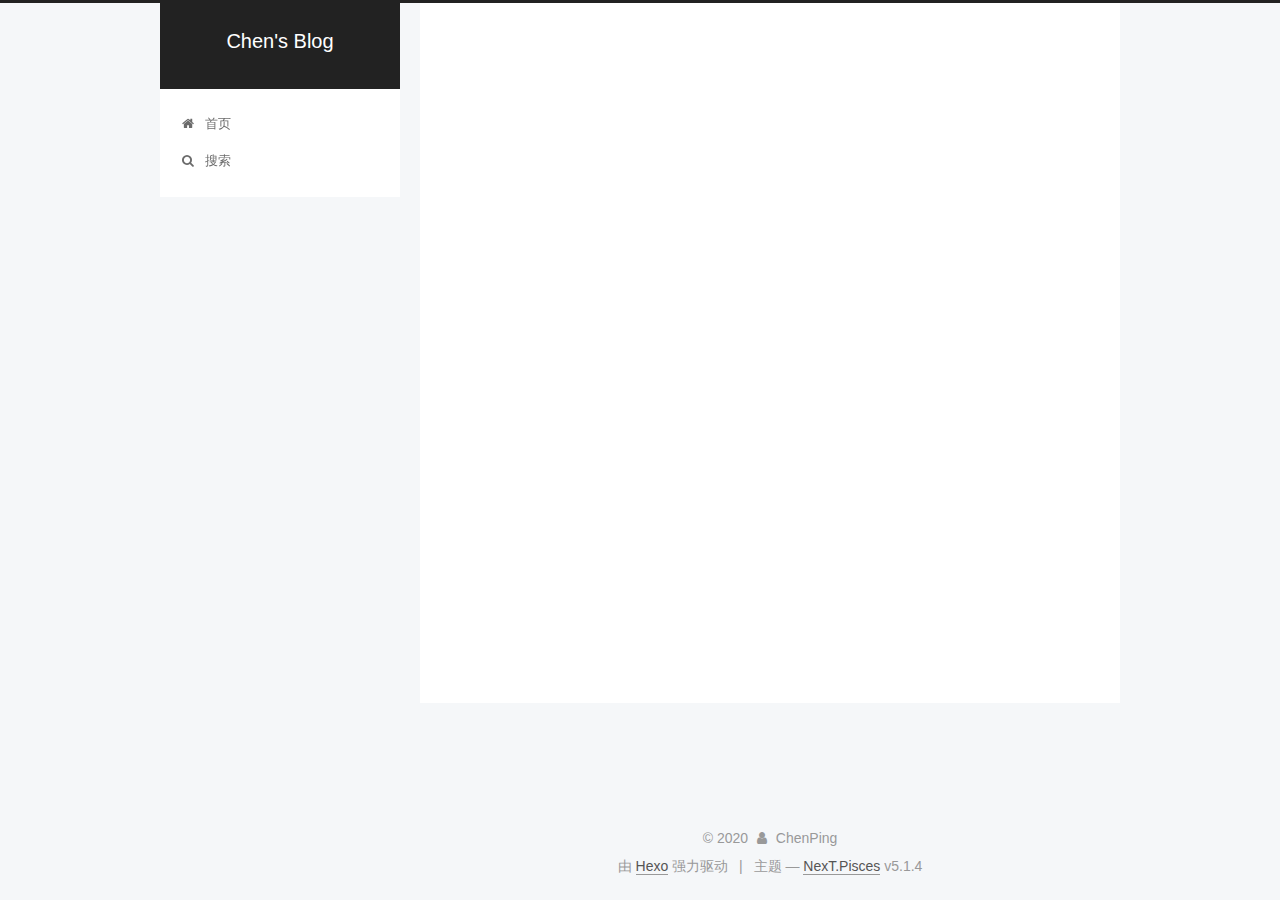
<file: archives/2020/07/index.html>
<!DOCTYPE html>



  


<html class="theme-next pisces use-motion" lang="zh-Hans">
<head>
  <meta charset="UTF-8"/>
<meta http-equiv="X-UA-Compatible" content="IE=edge" />
<meta name="viewport" content="width=device-width, initial-scale=1, maximum-scale=1"/>
<meta name="theme-color" content="#222">









<meta http-equiv="Cache-Control" content="no-transform" />
<meta http-equiv="Cache-Control" content="no-siteapp" />
















  
  
  <link href="/lib/fancybox/source/jquery.fancybox.css?v=2.1.5" rel="stylesheet" type="text/css" />







<link href="/lib/font-awesome/css/font-awesome.min.css?v=4.6.2" rel="stylesheet" type="text/css" />

<link href="/css/main.css?v=5.1.4" rel="stylesheet" type="text/css" />


  <link rel="apple-touch-icon" sizes="180x180" href="/images/apple-touch-icon-next.png?v=5.1.4">


  <link rel="icon" type="image/png" sizes="32x32" href="/images/favicon-32x32-next.png?v=5.1.4">


  <link rel="icon" type="image/png" sizes="16x16" href="/images/favicon-16x16-next.png?v=5.1.4">


  <link rel="mask-icon" href="/images/logo.svg?v=5.1.4" color="#222">





  <meta name="keywords" content="Hexo, NexT" />










<meta property="og:type" content="website">
<meta property="og:title" content="Chen&#39;s Blog">
<meta property="og:url" content="http://yoursite.com/archives/2020/07/index.html">
<meta property="og:site_name" content="Chen&#39;s Blog">
<meta property="article:author" content="ChenPing">
<meta name="twitter:card" content="summary">



<script type="text/javascript" id="hexo.configurations">
  var NexT = window.NexT || {};
  var CONFIG = {
    root: '/',
    scheme: 'Pisces',
    version: '5.1.4',
    sidebar: {"position":"left","display":"post","offset":12,"b2t":false,"scrollpercent":false,"onmobile":false},
    fancybox: true,
    tabs: true,
    motion: {"enable":true,"async":false,"transition":{"post_block":"fadeIn","post_header":"slideDownIn","post_body":"slideDownIn","coll_header":"slideLeftIn","sidebar":"slideUpIn"}},
    duoshuo: {
      userId: '0',
      author: '博主'
    },
    algolia: {
      applicationID: '',
      apiKey: '',
      indexName: '',
      hits: {"per_page":10},
      labels: {"input_placeholder":"Search for Posts","hits_empty":"We didn't find any results for the search: ${query}","hits_stats":"${hits} results found in ${time} ms"}
    }
  };
</script>



  <link rel="canonical" href="http://yoursite.com/archives/2020/07/"/>





  <title>归档 | Chen's Blog</title>
  








<meta name="generator" content="Hexo 4.2.1"></head>

<body itemscope itemtype="http://schema.org/WebPage" lang="zh-Hans">

  
  
    
  

  <div class="container sidebar-position-left page-archive">
    <div class="headband"></div>

    <header id="header" class="header" itemscope itemtype="http://schema.org/WPHeader">
      <div class="header-inner"><div class="site-brand-wrapper">
  <div class="site-meta ">
    

    <div class="custom-logo-site-title">
      <a href="/"  class="brand" rel="start">
        <span class="logo-line-before"><i></i></span>
        <span class="site-title">Chen's Blog</span>
        <span class="logo-line-after"><i></i></span>
      </a>
    </div>
      
        <p class="site-subtitle"></p>
      
  </div>

  <div class="site-nav-toggle">
    <button>
      <span class="btn-bar"></span>
      <span class="btn-bar"></span>
      <span class="btn-bar"></span>
    </button>
  </div>
</div>

<nav class="site-nav">
  

  
    <ul id="menu" class="menu">
      
        
        <li class="menu-item menu-item-home">
          <a href="/" rel="section">
            
              <i class="menu-item-icon fa fa-fw fa-home"></i> <br />
            
            首页
          </a>
        </li>
      

      
        <li class="menu-item menu-item-search">
          
            <a href="javascript:;" class="popup-trigger">
          
            
              <i class="menu-item-icon fa fa-search fa-fw"></i> <br />
            
            搜索
          </a>
        </li>
      
    </ul>
  

  
    <div class="site-search">
      
  <div class="popup search-popup local-search-popup">
  <div class="local-search-header clearfix">
    <span class="search-icon">
      <i class="fa fa-search"></i>
    </span>
    <span class="popup-btn-close">
      <i class="fa fa-times-circle"></i>
    </span>
    <div class="local-search-input-wrapper">
      <input autocomplete="off"
             placeholder="搜索..." spellcheck="false"
             type="text" id="local-search-input">
    </div>
  </div>
  <div id="local-search-result"></div>
</div>



    </div>
  
</nav>



 </div>
    </header>

    <main id="main" class="main">
      <div class="main-inner">
        <div class="content-wrap">
          <div id="content" class="content">
            

  
  
  
  <div class="post-block archive">
    <div id="posts" class="posts-collapse">
      <span class="archive-move-on"></span>

      <span class="archive-page-counter">
        
        
        
          
        
        嗯..! 目前共计 2 篇日志。 继续努力。
      </span>

      

        
        
        

        
          
          <div class="collection-title">
            <h1 class="archive-year" id="archive-year-2020">2020</h1>
          </div>
        
        

        

  <article class="post post-type-normal" itemscope itemtype="http://schema.org/Article">
    <header class="post-header">

      <h2 class="post-title">
        
            <a class="post-title-link" href="/2020/07/24/archives/" itemprop="url">
              
                <span itemprop="name">测试</span>
              
            </a>
        
      </h2>

      <div class="post-meta">
        <time class="post-time" itemprop="dateCreated"
              datetime="2020-07-24T16:00:59+08:00"
              content="2020-07-24" >
          07-24
        </time>
      </div>

    </header>
  </article>



      

        
        
        

        
        

        

  <article class="post post-type-normal" itemscope itemtype="http://schema.org/Article">
    <header class="post-header">

      <h2 class="post-title">
        
            <a class="post-title-link" href="/2020/07/24/hello-world/" itemprop="url">
              
                <span itemprop="name">Hello World</span>
              
            </a>
        
      </h2>

      <div class="post-meta">
        <time class="post-time" itemprop="dateCreated"
              datetime="2020-07-24T14:04:38+08:00"
              content="2020-07-24" >
          07-24
        </time>
      </div>

    </header>
  </article>



      

    </div>
  </div>
  
  
  

  



          </div>
          


          

        </div>
        
          
  
  <div class="sidebar-toggle">
    <div class="sidebar-toggle-line-wrap">
      <span class="sidebar-toggle-line sidebar-toggle-line-first"></span>
      <span class="sidebar-toggle-line sidebar-toggle-line-middle"></span>
      <span class="sidebar-toggle-line sidebar-toggle-line-last"></span>
    </div>
  </div>

  <aside id="sidebar" class="sidebar">
    
    <div class="sidebar-inner">

      

      

      <section class="site-overview-wrap sidebar-panel sidebar-panel-active">
        <div class="site-overview">
          <div class="site-author motion-element" itemprop="author" itemscope itemtype="http://schema.org/Person">
            
              <p class="site-author-name" itemprop="name">ChenPing</p>
              <p class="site-description motion-element" itemprop="description"></p>
          </div>

          <nav class="site-state motion-element">

            
              <div class="site-state-item site-state-posts">
              
                <a href="/archives">
              
                  <span class="site-state-item-count">2</span>
                  <span class="site-state-item-name">日志</span>
                </a>
              </div>
            

            
              
              
              <div class="site-state-item site-state-categories">
                <a href="/categories/index.html">
                  <span class="site-state-item-count">1</span>
                  <span class="site-state-item-name">分类</span>
                </a>
              </div>
            

            
              
              
              <div class="site-state-item site-state-tags">
                <a href="/tags/index.html">
                  <span class="site-state-item-count">1</span>
                  <span class="site-state-item-name">标签</span>
                </a>
              </div>
            

          </nav>

          

          
            <div class="links-of-author motion-element">
                
                  <span class="links-of-author-item">
                    <a href="https://github.com/March-chen" target="_blank" title="GitHub">
                      
                        <i class="fa fa-fw fa-github"></i>GitHub</a>
                  </span>
                
                  <span class="links-of-author-item">
                    <a href="mailto:243998610@qq.com" target="_blank" title="E-Mail">
                      
                        <i class="fa fa-fw fa-envelope"></i>E-Mail</a>
                  </span>
                
            </div>
          

          
          

          
          

          

        </div>
      </section>

      

      

    </div>
  </aside>


        
      </div>
    </main>

    <footer id="footer" class="footer">
      <div class="footer-inner">
        <div class="copyright">&copy; <span itemprop="copyrightYear">2020</span>
  <span class="with-love">
    <i class="fa fa-user"></i>
  </span>
  <span class="author" itemprop="copyrightHolder">ChenPing</span>

  
</div>


  <div class="powered-by">由 <a class="theme-link" target="_blank" href="https://hexo.io">Hexo</a> 强力驱动</div>



  <span class="post-meta-divider">|</span>



  <div class="theme-info">主题 &mdash; <a class="theme-link" target="_blank" href="https://github.com/iissnan/hexo-theme-next">NexT.Pisces</a> v5.1.4</div>




        







        
      </div>
    </footer>

    
      <div class="back-to-top">
        <i class="fa fa-arrow-up"></i>
        
      </div>
    

    

  </div>

  

<script type="text/javascript">
  if (Object.prototype.toString.call(window.Promise) !== '[object Function]') {
    window.Promise = null;
  }
</script>









  












  
  
    <script type="text/javascript" src="/lib/jquery/index.js?v=2.1.3"></script>
  

  
  
    <script type="text/javascript" src="/lib/fastclick/lib/fastclick.min.js?v=1.0.6"></script>
  

  
  
    <script type="text/javascript" src="/lib/jquery_lazyload/jquery.lazyload.js?v=1.9.7"></script>
  

  
  
    <script type="text/javascript" src="/lib/velocity/velocity.min.js?v=1.2.1"></script>
  

  
  
    <script type="text/javascript" src="/lib/velocity/velocity.ui.min.js?v=1.2.1"></script>
  

  
  
    <script type="text/javascript" src="/lib/fancybox/source/jquery.fancybox.pack.js?v=2.1.5"></script>
  


  


  <script type="text/javascript" src="/js/src/utils.js?v=5.1.4"></script>

  <script type="text/javascript" src="/js/src/motion.js?v=5.1.4"></script>



  
  


  <script type="text/javascript" src="/js/src/affix.js?v=5.1.4"></script>

  <script type="text/javascript" src="/js/src/schemes/pisces.js?v=5.1.4"></script>



  

  


  <script type="text/javascript" src="/js/src/bootstrap.js?v=5.1.4"></script>



  


  




	





  





  












  

  <script type="text/javascript">
    // Popup Window;
    var isfetched = false;
    var isXml = true;
    // Search DB path;
    var search_path = "search.xml";
    if (search_path.length === 0) {
      search_path = "search.xml";
    } else if (/json$/i.test(search_path)) {
      isXml = false;
    }
    var path = "/" + search_path;
    // monitor main search box;

    var onPopupClose = function (e) {
      $('.popup').hide();
      $('#local-search-input').val('');
      $('.search-result-list').remove();
      $('#no-result').remove();
      $(".local-search-pop-overlay").remove();
      $('body').css('overflow', '');
    }

    function proceedsearch() {
      $("body")
        .append('<div class="search-popup-overlay local-search-pop-overlay"></div>')
        .css('overflow', 'hidden');
      $('.search-popup-overlay').click(onPopupClose);
      $('.popup').toggle();
      var $localSearchInput = $('#local-search-input');
      $localSearchInput.attr("autocapitalize", "none");
      $localSearchInput.attr("autocorrect", "off");
      $localSearchInput.focus();
    }

    // search function;
    var searchFunc = function(path, search_id, content_id) {
      'use strict';

      // start loading animation
      $("body")
        .append('<div class="search-popup-overlay local-search-pop-overlay">' +
          '<div id="search-loading-icon">' +
          '<i class="fa fa-spinner fa-pulse fa-5x fa-fw"></i>' +
          '</div>' +
          '</div>')
        .css('overflow', 'hidden');
      $("#search-loading-icon").css('margin', '20% auto 0 auto').css('text-align', 'center');

      $.ajax({
        url: path,
        dataType: isXml ? "xml" : "json",
        async: true,
        success: function(res) {
          // get the contents from search data
          isfetched = true;
          $('.popup').detach().appendTo('.header-inner');
          var datas = isXml ? $("entry", res).map(function() {
            return {
              title: $("title", this).text(),
              content: $("content",this).text(),
              url: $("url" , this).text()
            };
          }).get() : res;
          var input = document.getElementById(search_id);
          var resultContent = document.getElementById(content_id);
          var inputEventFunction = function() {
            var searchText = input.value.trim().toLowerCase();
            var keywords = searchText.split(/[\s\-]+/);
            if (keywords.length > 1) {
              keywords.push(searchText);
            }
            var resultItems = [];
            if (searchText.length > 0) {
              // perform local searching
              datas.forEach(function(data) {
                var isMatch = false;
                var hitCount = 0;
                var searchTextCount = 0;
                var title = data.title.trim();
                var titleInLowerCase = title.toLowerCase();
                var content = data.content.trim().replace(/<[^>]+>/g,"");
                var contentInLowerCase = content.toLowerCase();
                var articleUrl = decodeURIComponent(data.url);
                var indexOfTitle = [];
                var indexOfContent = [];
                // only match articles with not empty titles
                if(title != '') {
                  keywords.forEach(function(keyword) {
                    function getIndexByWord(word, text, caseSensitive) {
                      var wordLen = word.length;
                      if (wordLen === 0) {
                        return [];
                      }
                      var startPosition = 0, position = [], index = [];
                      if (!caseSensitive) {
                        text = text.toLowerCase();
                        word = word.toLowerCase();
                      }
                      while ((position = text.indexOf(word, startPosition)) > -1) {
                        index.push({position: position, word: word});
                        startPosition = position + wordLen;
                      }
                      return index;
                    }

                    indexOfTitle = indexOfTitle.concat(getIndexByWord(keyword, titleInLowerCase, false));
                    indexOfContent = indexOfContent.concat(getIndexByWord(keyword, contentInLowerCase, false));
                  });
                  if (indexOfTitle.length > 0 || indexOfContent.length > 0) {
                    isMatch = true;
                    hitCount = indexOfTitle.length + indexOfContent.length;
                  }
                }

                // show search results

                if (isMatch) {
                  // sort index by position of keyword

                  [indexOfTitle, indexOfContent].forEach(function (index) {
                    index.sort(function (itemLeft, itemRight) {
                      if (itemRight.position !== itemLeft.position) {
                        return itemRight.position - itemLeft.position;
                      } else {
                        return itemLeft.word.length - itemRight.word.length;
                      }
                    });
                  });

                  // merge hits into slices

                  function mergeIntoSlice(text, start, end, index) {
                    var item = index[index.length - 1];
                    var position = item.position;
                    var word = item.word;
                    var hits = [];
                    var searchTextCountInSlice = 0;
                    while (position + word.length <= end && index.length != 0) {
                      if (word === searchText) {
                        searchTextCountInSlice++;
                      }
                      hits.push({position: position, length: word.length});
                      var wordEnd = position + word.length;

                      // move to next position of hit

                      index.pop();
                      while (index.length != 0) {
                        item = index[index.length - 1];
                        position = item.position;
                        word = item.word;
                        if (wordEnd > position) {
                          index.pop();
                        } else {
                          break;
                        }
                      }
                    }
                    searchTextCount += searchTextCountInSlice;
                    return {
                      hits: hits,
                      start: start,
                      end: end,
                      searchTextCount: searchTextCountInSlice
                    };
                  }

                  var slicesOfTitle = [];
                  if (indexOfTitle.length != 0) {
                    slicesOfTitle.push(mergeIntoSlice(title, 0, title.length, indexOfTitle));
                  }

                  var slicesOfContent = [];
                  while (indexOfContent.length != 0) {
                    var item = indexOfContent[indexOfContent.length - 1];
                    var position = item.position;
                    var word = item.word;
                    // cut out 100 characters
                    var start = position - 20;
                    var end = position + 80;
                    if(start < 0){
                      start = 0;
                    }
                    if (end < position + word.length) {
                      end = position + word.length;
                    }
                    if(end > content.length){
                      end = content.length;
                    }
                    slicesOfContent.push(mergeIntoSlice(content, start, end, indexOfContent));
                  }

                  // sort slices in content by search text's count and hits' count

                  slicesOfContent.sort(function (sliceLeft, sliceRight) {
                    if (sliceLeft.searchTextCount !== sliceRight.searchTextCount) {
                      return sliceRight.searchTextCount - sliceLeft.searchTextCount;
                    } else if (sliceLeft.hits.length !== sliceRight.hits.length) {
                      return sliceRight.hits.length - sliceLeft.hits.length;
                    } else {
                      return sliceLeft.start - sliceRight.start;
                    }
                  });

                  // select top N slices in content

                  var upperBound = parseInt('1');
                  if (upperBound >= 0) {
                    slicesOfContent = slicesOfContent.slice(0, upperBound);
                  }

                  // highlight title and content

                  function highlightKeyword(text, slice) {
                    var result = '';
                    var prevEnd = slice.start;
                    slice.hits.forEach(function (hit) {
                      result += text.substring(prevEnd, hit.position);
                      var end = hit.position + hit.length;
                      result += '<b class="search-keyword">' + text.substring(hit.position, end) + '</b>';
                      prevEnd = end;
                    });
                    result += text.substring(prevEnd, slice.end);
                    return result;
                  }

                  var resultItem = '';

                  if (slicesOfTitle.length != 0) {
                    resultItem += "<li><a href='" + articleUrl + "' class='search-result-title'>" + highlightKeyword(title, slicesOfTitle[0]) + "</a>";
                  } else {
                    resultItem += "<li><a href='" + articleUrl + "' class='search-result-title'>" + title + "</a>";
                  }

                  slicesOfContent.forEach(function (slice) {
                    resultItem += "<a href='" + articleUrl + "'>" +
                      "<p class=\"search-result\">" + highlightKeyword(content, slice) +
                      "...</p>" + "</a>";
                  });

                  resultItem += "</li>";
                  resultItems.push({
                    item: resultItem,
                    searchTextCount: searchTextCount,
                    hitCount: hitCount,
                    id: resultItems.length
                  });
                }
              })
            };
            if (keywords.length === 1 && keywords[0] === "") {
              resultContent.innerHTML = '<div id="no-result"><i class="fa fa-search fa-5x" /></div>'
            } else if (resultItems.length === 0) {
              resultContent.innerHTML = '<div id="no-result"><i class="fa fa-frown-o fa-5x" /></div>'
            } else {
              resultItems.sort(function (resultLeft, resultRight) {
                if (resultLeft.searchTextCount !== resultRight.searchTextCount) {
                  return resultRight.searchTextCount - resultLeft.searchTextCount;
                } else if (resultLeft.hitCount !== resultRight.hitCount) {
                  return resultRight.hitCount - resultLeft.hitCount;
                } else {
                  return resultRight.id - resultLeft.id;
                }
              });
              var searchResultList = '<ul class=\"search-result-list\">';
              resultItems.forEach(function (result) {
                searchResultList += result.item;
              })
              searchResultList += "</ul>";
              resultContent.innerHTML = searchResultList;
            }
          }

          if ('auto' === 'auto') {
            input.addEventListener('input', inputEventFunction);
          } else {
            $('.search-icon').click(inputEventFunction);
            input.addEventListener('keypress', function (event) {
              if (event.keyCode === 13) {
                inputEventFunction();
              }
            });
          }

          // remove loading animation
          $(".local-search-pop-overlay").remove();
          $('body').css('overflow', '');

          proceedsearch();
        }
      });
    }

    // handle and trigger popup window;
    $('.popup-trigger').click(function(e) {
      e.stopPropagation();
      if (isfetched === false) {
        searchFunc(path, 'local-search-input', 'local-search-result');
      } else {
        proceedsearch();
      };
    });

    $('.popup-btn-close').click(onPopupClose);
    $('.popup').click(function(e){
      e.stopPropagation();
    });
    $(document).on('keyup', function (event) {
      var shouldDismissSearchPopup = event.which === 27 &&
        $('.search-popup').is(':visible');
      if (shouldDismissSearchPopup) {
        onPopupClose();
      }
    });
  </script>





  

  

  

  
  

  

  

  

</body>
</html>
</file>
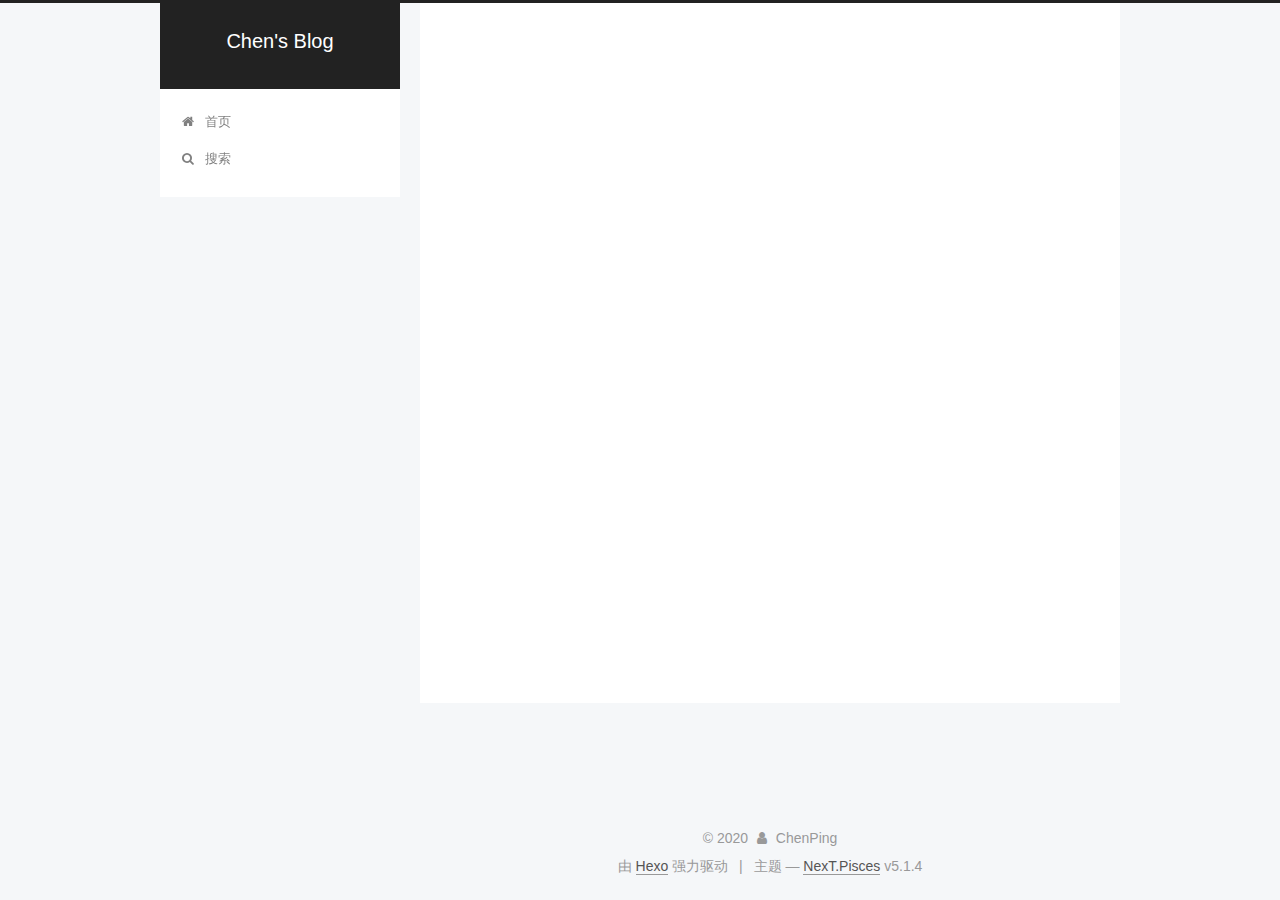
<file: 2020/07/24/archives/index.html>
<!DOCTYPE html>



  


<html class="theme-next pisces use-motion" lang="zh-Hans">
<head>
  <meta charset="UTF-8"/>
<meta http-equiv="X-UA-Compatible" content="IE=edge" />
<meta name="viewport" content="width=device-width, initial-scale=1, maximum-scale=1"/>
<meta name="theme-color" content="#222">









<meta http-equiv="Cache-Control" content="no-transform" />
<meta http-equiv="Cache-Control" content="no-siteapp" />
















  
  
  <link href="/lib/fancybox/source/jquery.fancybox.css?v=2.1.5" rel="stylesheet" type="text/css" />







<link href="/lib/font-awesome/css/font-awesome.min.css?v=4.6.2" rel="stylesheet" type="text/css" />

<link href="/css/main.css?v=5.1.4" rel="stylesheet" type="text/css" />


  <link rel="apple-touch-icon" sizes="180x180" href="/images/apple-touch-icon-next.png?v=5.1.4">


  <link rel="icon" type="image/png" sizes="32x32" href="/images/favicon-32x32-next.png?v=5.1.4">


  <link rel="icon" type="image/png" sizes="16x16" href="/images/favicon-16x16-next.png?v=5.1.4">


  <link rel="mask-icon" href="/images/logo.svg?v=5.1.4" color="#222">





  <meta name="keywords" content="面试," />










<meta property="og:type" content="article">
<meta property="og:title" content="测试">
<meta property="og:url" content="http://yoursite.com/2020/07/24/archives/index.html">
<meta property="og:site_name" content="Chen&#39;s Blog">
<meta property="article:published_time" content="2020-07-24T08:00:59.000Z">
<meta property="article:modified_time" content="2020-07-25T04:47:35.061Z">
<meta property="article:author" content="ChenPing">
<meta property="article:tag" content="面试">
<meta name="twitter:card" content="summary">



<script type="text/javascript" id="hexo.configurations">
  var NexT = window.NexT || {};
  var CONFIG = {
    root: '/',
    scheme: 'Pisces',
    version: '5.1.4',
    sidebar: {"position":"left","display":"post","offset":12,"b2t":false,"scrollpercent":false,"onmobile":false},
    fancybox: true,
    tabs: true,
    motion: {"enable":true,"async":false,"transition":{"post_block":"fadeIn","post_header":"slideDownIn","post_body":"slideDownIn","coll_header":"slideLeftIn","sidebar":"slideUpIn"}},
    duoshuo: {
      userId: '0',
      author: '博主'
    },
    algolia: {
      applicationID: '',
      apiKey: '',
      indexName: '',
      hits: {"per_page":10},
      labels: {"input_placeholder":"Search for Posts","hits_empty":"We didn't find any results for the search: ${query}","hits_stats":"${hits} results found in ${time} ms"}
    }
  };
</script>



  <link rel="canonical" href="http://yoursite.com/2020/07/24/archives/"/>





  <title>测试 | Chen's Blog</title>
  








<meta name="generator" content="Hexo 4.2.1"></head>

<body itemscope itemtype="http://schema.org/WebPage" lang="zh-Hans">

  
  
    
  

  <div class="container sidebar-position-left page-post-detail">
    <div class="headband"></div>

    <header id="header" class="header" itemscope itemtype="http://schema.org/WPHeader">
      <div class="header-inner"><div class="site-brand-wrapper">
  <div class="site-meta ">
    

    <div class="custom-logo-site-title">
      <a href="/"  class="brand" rel="start">
        <span class="logo-line-before"><i></i></span>
        <span class="site-title">Chen's Blog</span>
        <span class="logo-line-after"><i></i></span>
      </a>
    </div>
      
        <p class="site-subtitle"></p>
      
  </div>

  <div class="site-nav-toggle">
    <button>
      <span class="btn-bar"></span>
      <span class="btn-bar"></span>
      <span class="btn-bar"></span>
    </button>
  </div>
</div>

<nav class="site-nav">
  

  
    <ul id="menu" class="menu">
      
        
        <li class="menu-item menu-item-home">
          <a href="/" rel="section">
            
              <i class="menu-item-icon fa fa-fw fa-home"></i> <br />
            
            首页
          </a>
        </li>
      

      
        <li class="menu-item menu-item-search">
          
            <a href="javascript:;" class="popup-trigger">
          
            
              <i class="menu-item-icon fa fa-search fa-fw"></i> <br />
            
            搜索
          </a>
        </li>
      
    </ul>
  

  
    <div class="site-search">
      
  <div class="popup search-popup local-search-popup">
  <div class="local-search-header clearfix">
    <span class="search-icon">
      <i class="fa fa-search"></i>
    </span>
    <span class="popup-btn-close">
      <i class="fa fa-times-circle"></i>
    </span>
    <div class="local-search-input-wrapper">
      <input autocomplete="off"
             placeholder="搜索..." spellcheck="false"
             type="text" id="local-search-input">
    </div>
  </div>
  <div id="local-search-result"></div>
</div>



    </div>
  
</nav>



 </div>
    </header>

    <main id="main" class="main">
      <div class="main-inner">
        <div class="content-wrap">
          <div id="content" class="content">
            

  <div id="posts" class="posts-expand">
    

  

  
  
  

  <article class="post post-type-normal" itemscope itemtype="http://schema.org/Article">
  
  
  
  <div class="post-block">
    <link itemprop="mainEntityOfPage" href="http://yoursite.com/2020/07/24/archives/">

    <span hidden itemprop="author" itemscope itemtype="http://schema.org/Person">
      <meta itemprop="name" content="ChenPing">
      <meta itemprop="description" content="">
      <meta itemprop="image" content="/images/avatar.gif">
    </span>

    <span hidden itemprop="publisher" itemscope itemtype="http://schema.org/Organization">
      <meta itemprop="name" content="Chen's Blog">
    </span>

    
      <header class="post-header">

        
        
          <h1 class="post-title" itemprop="name headline">测试</h1>
        

        <div class="post-meta">
          <span class="post-time">
            
              <span class="post-meta-item-icon">
                <i class="fa fa-calendar-o"></i>
              </span>
              
                <span class="post-meta-item-text">发表于</span>
              
              <time title="创建于" itemprop="dateCreated datePublished" datetime="2020-07-24T16:00:59+08:00">
                2020-07-24
              </time>
            

            

            
          </span>

          
            <span class="post-category" >
            
              <span class="post-meta-divider">|</span>
            
              <span class="post-meta-item-icon">
                <i class="fa fa-folder-o"></i>
              </span>
              
                <span class="post-meta-item-text">分类于</span>
              
              
                <span itemprop="about" itemscope itemtype="http://schema.org/Thing">
                  <a href="/categories/%E6%93%8D%E4%BD%9C%E7%B3%BB%E7%BB%9F/" itemprop="url" rel="index">
                    <span itemprop="name">操作系统</span>
                  </a>
                </span>

                
                
              
            </span>
          

          
            
          

          
          

          

          
            <div class="post-wordcount">
              
                
                <span class="post-meta-item-icon">
                  <i class="fa fa-file-word-o"></i>
                </span>
                
                  <span class="post-meta-item-text">字数统计&#58;</span>
                
                <span title="字数统计">
                  0 字
                </span>
              

              
                <span class="post-meta-divider">|</span>
              

              
                <span class="post-meta-item-icon">
                  <i class="fa fa-clock-o"></i>
                </span>
                
                  <span class="post-meta-item-text">阅读时长 &asymp;</span>
                
                <span title="阅读时长">
                  1 分钟
                </span>
              
            </div>
          

          

        </div>
      </header>
    

    
    
    
    <div class="post-body" itemprop="articleBody">

      
      

      
        
      
    </div>
    
    
    

    

    

    

    <footer class="post-footer">
      
        <div class="post-tags">
          
            <a href="/tags/%E9%9D%A2%E8%AF%95/" rel="tag"># 面试</a>
          
        </div>
      

      
      
      

      
        <div class="post-nav">
          <div class="post-nav-next post-nav-item">
            
              <a href="/2020/07/24/hello-world/" rel="next" title="Hello World">
                <i class="fa fa-chevron-left"></i> Hello World
              </a>
            
          </div>

          <span class="post-nav-divider"></span>

          <div class="post-nav-prev post-nav-item">
            
          </div>
        </div>
      

      
      
    </footer>
  </div>
  
  
  
  </article>



    <div class="post-spread">
      
    </div>
  </div>


          </div>
          


          

  



        </div>
        
          
  
  <div class="sidebar-toggle">
    <div class="sidebar-toggle-line-wrap">
      <span class="sidebar-toggle-line sidebar-toggle-line-first"></span>
      <span class="sidebar-toggle-line sidebar-toggle-line-middle"></span>
      <span class="sidebar-toggle-line sidebar-toggle-line-last"></span>
    </div>
  </div>

  <aside id="sidebar" class="sidebar">
    
    <div class="sidebar-inner">

      

      

      <section class="site-overview-wrap sidebar-panel sidebar-panel-active">
        <div class="site-overview">
          <div class="site-author motion-element" itemprop="author" itemscope itemtype="http://schema.org/Person">
            
              <p class="site-author-name" itemprop="name">ChenPing</p>
              <p class="site-description motion-element" itemprop="description"></p>
          </div>

          <nav class="site-state motion-element">

            
              <div class="site-state-item site-state-posts">
              
                <a href="/archives">
              
                  <span class="site-state-item-count">2</span>
                  <span class="site-state-item-name">日志</span>
                </a>
              </div>
            

            
              
              
              <div class="site-state-item site-state-categories">
                <a href="/categories/index.html">
                  <span class="site-state-item-count">1</span>
                  <span class="site-state-item-name">分类</span>
                </a>
              </div>
            

            
              
              
              <div class="site-state-item site-state-tags">
                <a href="/tags/index.html">
                  <span class="site-state-item-count">1</span>
                  <span class="site-state-item-name">标签</span>
                </a>
              </div>
            

          </nav>

          

          
            <div class="links-of-author motion-element">
                
                  <span class="links-of-author-item">
                    <a href="https://github.com/March-chen" target="_blank" title="GitHub">
                      
                        <i class="fa fa-fw fa-github"></i>GitHub</a>
                  </span>
                
                  <span class="links-of-author-item">
                    <a href="mailto:243998610@qq.com" target="_blank" title="E-Mail">
                      
                        <i class="fa fa-fw fa-envelope"></i>E-Mail</a>
                  </span>
                
            </div>
          

          
          

          
          

          

        </div>
      </section>

      

      

    </div>
  </aside>


        
      </div>
    </main>

    <footer id="footer" class="footer">
      <div class="footer-inner">
        <div class="copyright">&copy; <span itemprop="copyrightYear">2020</span>
  <span class="with-love">
    <i class="fa fa-user"></i>
  </span>
  <span class="author" itemprop="copyrightHolder">ChenPing</span>

  
</div>


  <div class="powered-by">由 <a class="theme-link" target="_blank" href="https://hexo.io">Hexo</a> 强力驱动</div>



  <span class="post-meta-divider">|</span>



  <div class="theme-info">主题 &mdash; <a class="theme-link" target="_blank" href="https://github.com/iissnan/hexo-theme-next">NexT.Pisces</a> v5.1.4</div>




        







        
      </div>
    </footer>

    
      <div class="back-to-top">
        <i class="fa fa-arrow-up"></i>
        
      </div>
    

    

  </div>

  

<script type="text/javascript">
  if (Object.prototype.toString.call(window.Promise) !== '[object Function]') {
    window.Promise = null;
  }
</script>









  












  
  
    <script type="text/javascript" src="/lib/jquery/index.js?v=2.1.3"></script>
  

  
  
    <script type="text/javascript" src="/lib/fastclick/lib/fastclick.min.js?v=1.0.6"></script>
  

  
  
    <script type="text/javascript" src="/lib/jquery_lazyload/jquery.lazyload.js?v=1.9.7"></script>
  

  
  
    <script type="text/javascript" src="/lib/velocity/velocity.min.js?v=1.2.1"></script>
  

  
  
    <script type="text/javascript" src="/lib/velocity/velocity.ui.min.js?v=1.2.1"></script>
  

  
  
    <script type="text/javascript" src="/lib/fancybox/source/jquery.fancybox.pack.js?v=2.1.5"></script>
  


  


  <script type="text/javascript" src="/js/src/utils.js?v=5.1.4"></script>

  <script type="text/javascript" src="/js/src/motion.js?v=5.1.4"></script>



  
  


  <script type="text/javascript" src="/js/src/affix.js?v=5.1.4"></script>

  <script type="text/javascript" src="/js/src/schemes/pisces.js?v=5.1.4"></script>



  
  <script type="text/javascript" src="/js/src/scrollspy.js?v=5.1.4"></script>
<script type="text/javascript" src="/js/src/post-details.js?v=5.1.4"></script>



  


  <script type="text/javascript" src="/js/src/bootstrap.js?v=5.1.4"></script>



  


  




	





  





  












  

  <script type="text/javascript">
    // Popup Window;
    var isfetched = false;
    var isXml = true;
    // Search DB path;
    var search_path = "search.xml";
    if (search_path.length === 0) {
      search_path = "search.xml";
    } else if (/json$/i.test(search_path)) {
      isXml = false;
    }
    var path = "/" + search_path;
    // monitor main search box;

    var onPopupClose = function (e) {
      $('.popup').hide();
      $('#local-search-input').val('');
      $('.search-result-list').remove();
      $('#no-result').remove();
      $(".local-search-pop-overlay").remove();
      $('body').css('overflow', '');
    }

    function proceedsearch() {
      $("body")
        .append('<div class="search-popup-overlay local-search-pop-overlay"></div>')
        .css('overflow', 'hidden');
      $('.search-popup-overlay').click(onPopupClose);
      $('.popup').toggle();
      var $localSearchInput = $('#local-search-input');
      $localSearchInput.attr("autocapitalize", "none");
      $localSearchInput.attr("autocorrect", "off");
      $localSearchInput.focus();
    }

    // search function;
    var searchFunc = function(path, search_id, content_id) {
      'use strict';

      // start loading animation
      $("body")
        .append('<div class="search-popup-overlay local-search-pop-overlay">' +
          '<div id="search-loading-icon">' +
          '<i class="fa fa-spinner fa-pulse fa-5x fa-fw"></i>' +
          '</div>' +
          '</div>')
        .css('overflow', 'hidden');
      $("#search-loading-icon").css('margin', '20% auto 0 auto').css('text-align', 'center');

      $.ajax({
        url: path,
        dataType: isXml ? "xml" : "json",
        async: true,
        success: function(res) {
          // get the contents from search data
          isfetched = true;
          $('.popup').detach().appendTo('.header-inner');
          var datas = isXml ? $("entry", res).map(function() {
            return {
              title: $("title", this).text(),
              content: $("content",this).text(),
              url: $("url" , this).text()
            };
          }).get() : res;
          var input = document.getElementById(search_id);
          var resultContent = document.getElementById(content_id);
          var inputEventFunction = function() {
            var searchText = input.value.trim().toLowerCase();
            var keywords = searchText.split(/[\s\-]+/);
            if (keywords.length > 1) {
              keywords.push(searchText);
            }
            var resultItems = [];
            if (searchText.length > 0) {
              // perform local searching
              datas.forEach(function(data) {
                var isMatch = false;
                var hitCount = 0;
                var searchTextCount = 0;
                var title = data.title.trim();
                var titleInLowerCase = title.toLowerCase();
                var content = data.content.trim().replace(/<[^>]+>/g,"");
                var contentInLowerCase = content.toLowerCase();
                var articleUrl = decodeURIComponent(data.url);
                var indexOfTitle = [];
                var indexOfContent = [];
                // only match articles with not empty titles
                if(title != '') {
                  keywords.forEach(function(keyword) {
                    function getIndexByWord(word, text, caseSensitive) {
                      var wordLen = word.length;
                      if (wordLen === 0) {
                        return [];
                      }
                      var startPosition = 0, position = [], index = [];
                      if (!caseSensitive) {
                        text = text.toLowerCase();
                        word = word.toLowerCase();
                      }
                      while ((position = text.indexOf(word, startPosition)) > -1) {
                        index.push({position: position, word: word});
                        startPosition = position + wordLen;
                      }
                      return index;
                    }

                    indexOfTitle = indexOfTitle.concat(getIndexByWord(keyword, titleInLowerCase, false));
                    indexOfContent = indexOfContent.concat(getIndexByWord(keyword, contentInLowerCase, false));
                  });
                  if (indexOfTitle.length > 0 || indexOfContent.length > 0) {
                    isMatch = true;
                    hitCount = indexOfTitle.length + indexOfContent.length;
                  }
                }

                // show search results

                if (isMatch) {
                  // sort index by position of keyword

                  [indexOfTitle, indexOfContent].forEach(function (index) {
                    index.sort(function (itemLeft, itemRight) {
                      if (itemRight.position !== itemLeft.position) {
                        return itemRight.position - itemLeft.position;
                      } else {
                        return itemLeft.word.length - itemRight.word.length;
                      }
                    });
                  });

                  // merge hits into slices

                  function mergeIntoSlice(text, start, end, index) {
                    var item = index[index.length - 1];
                    var position = item.position;
                    var word = item.word;
                    var hits = [];
                    var searchTextCountInSlice = 0;
                    while (position + word.length <= end && index.length != 0) {
                      if (word === searchText) {
                        searchTextCountInSlice++;
                      }
                      hits.push({position: position, length: word.length});
                      var wordEnd = position + word.length;

                      // move to next position of hit

                      index.pop();
                      while (index.length != 0) {
                        item = index[index.length - 1];
                        position = item.position;
                        word = item.word;
                        if (wordEnd > position) {
                          index.pop();
                        } else {
                          break;
                        }
                      }
                    }
                    searchTextCount += searchTextCountInSlice;
                    return {
                      hits: hits,
                      start: start,
                      end: end,
                      searchTextCount: searchTextCountInSlice
                    };
                  }

                  var slicesOfTitle = [];
                  if (indexOfTitle.length != 0) {
                    slicesOfTitle.push(mergeIntoSlice(title, 0, title.length, indexOfTitle));
                  }

                  var slicesOfContent = [];
                  while (indexOfContent.length != 0) {
                    var item = indexOfContent[indexOfContent.length - 1];
                    var position = item.position;
                    var word = item.word;
                    // cut out 100 characters
                    var start = position - 20;
                    var end = position + 80;
                    if(start < 0){
                      start = 0;
                    }
                    if (end < position + word.length) {
                      end = position + word.length;
                    }
                    if(end > content.length){
                      end = content.length;
                    }
                    slicesOfContent.push(mergeIntoSlice(content, start, end, indexOfContent));
                  }

                  // sort slices in content by search text's count and hits' count

                  slicesOfContent.sort(function (sliceLeft, sliceRight) {
                    if (sliceLeft.searchTextCount !== sliceRight.searchTextCount) {
                      return sliceRight.searchTextCount - sliceLeft.searchTextCount;
                    } else if (sliceLeft.hits.length !== sliceRight.hits.length) {
                      return sliceRight.hits.length - sliceLeft.hits.length;
                    } else {
                      return sliceLeft.start - sliceRight.start;
                    }
                  });

                  // select top N slices in content

                  var upperBound = parseInt('1');
                  if (upperBound >= 0) {
                    slicesOfContent = slicesOfContent.slice(0, upperBound);
                  }

                  // highlight title and content

                  function highlightKeyword(text, slice) {
                    var result = '';
                    var prevEnd = slice.start;
                    slice.hits.forEach(function (hit) {
                      result += text.substring(prevEnd, hit.position);
                      var end = hit.position + hit.length;
                      result += '<b class="search-keyword">' + text.substring(hit.position, end) + '</b>';
                      prevEnd = end;
                    });
                    result += text.substring(prevEnd, slice.end);
                    return result;
                  }

                  var resultItem = '';

                  if (slicesOfTitle.length != 0) {
                    resultItem += "<li><a href='" + articleUrl + "' class='search-result-title'>" + highlightKeyword(title, slicesOfTitle[0]) + "</a>";
                  } else {
                    resultItem += "<li><a href='" + articleUrl + "' class='search-result-title'>" + title + "</a>";
                  }

                  slicesOfContent.forEach(function (slice) {
                    resultItem += "<a href='" + articleUrl + "'>" +
                      "<p class=\"search-result\">" + highlightKeyword(content, slice) +
                      "...</p>" + "</a>";
                  });

                  resultItem += "</li>";
                  resultItems.push({
                    item: resultItem,
                    searchTextCount: searchTextCount,
                    hitCount: hitCount,
                    id: resultItems.length
                  });
                }
              })
            };
            if (keywords.length === 1 && keywords[0] === "") {
              resultContent.innerHTML = '<div id="no-result"><i class="fa fa-search fa-5x" /></div>'
            } else if (resultItems.length === 0) {
              resultContent.innerHTML = '<div id="no-result"><i class="fa fa-frown-o fa-5x" /></div>'
            } else {
              resultItems.sort(function (resultLeft, resultRight) {
                if (resultLeft.searchTextCount !== resultRight.searchTextCount) {
                  return resultRight.searchTextCount - resultLeft.searchTextCount;
                } else if (resultLeft.hitCount !== resultRight.hitCount) {
                  return resultRight.hitCount - resultLeft.hitCount;
                } else {
                  return resultRight.id - resultLeft.id;
                }
              });
              var searchResultList = '<ul class=\"search-result-list\">';
              resultItems.forEach(function (result) {
                searchResultList += result.item;
              })
              searchResultList += "</ul>";
              resultContent.innerHTML = searchResultList;
            }
          }

          if ('auto' === 'auto') {
            input.addEventListener('input', inputEventFunction);
          } else {
            $('.search-icon').click(inputEventFunction);
            input.addEventListener('keypress', function (event) {
              if (event.keyCode === 13) {
                inputEventFunction();
              }
            });
          }

          // remove loading animation
          $(".local-search-pop-overlay").remove();
          $('body').css('overflow', '');

          proceedsearch();
        }
      });
    }

    // handle and trigger popup window;
    $('.popup-trigger').click(function(e) {
      e.stopPropagation();
      if (isfetched === false) {
        searchFunc(path, 'local-search-input', 'local-search-result');
      } else {
        proceedsearch();
      };
    });

    $('.popup-btn-close').click(onPopupClose);
    $('.popup').click(function(e){
      e.stopPropagation();
    });
    $(document).on('keyup', function (event) {
      var shouldDismissSearchPopup = event.which === 27 &&
        $('.search-popup').is(':visible');
      if (shouldDismissSearchPopup) {
        onPopupClose();
      }
    });
  </script>





  

  

  

  
  

  

  

  

</body>
</html>
</file>
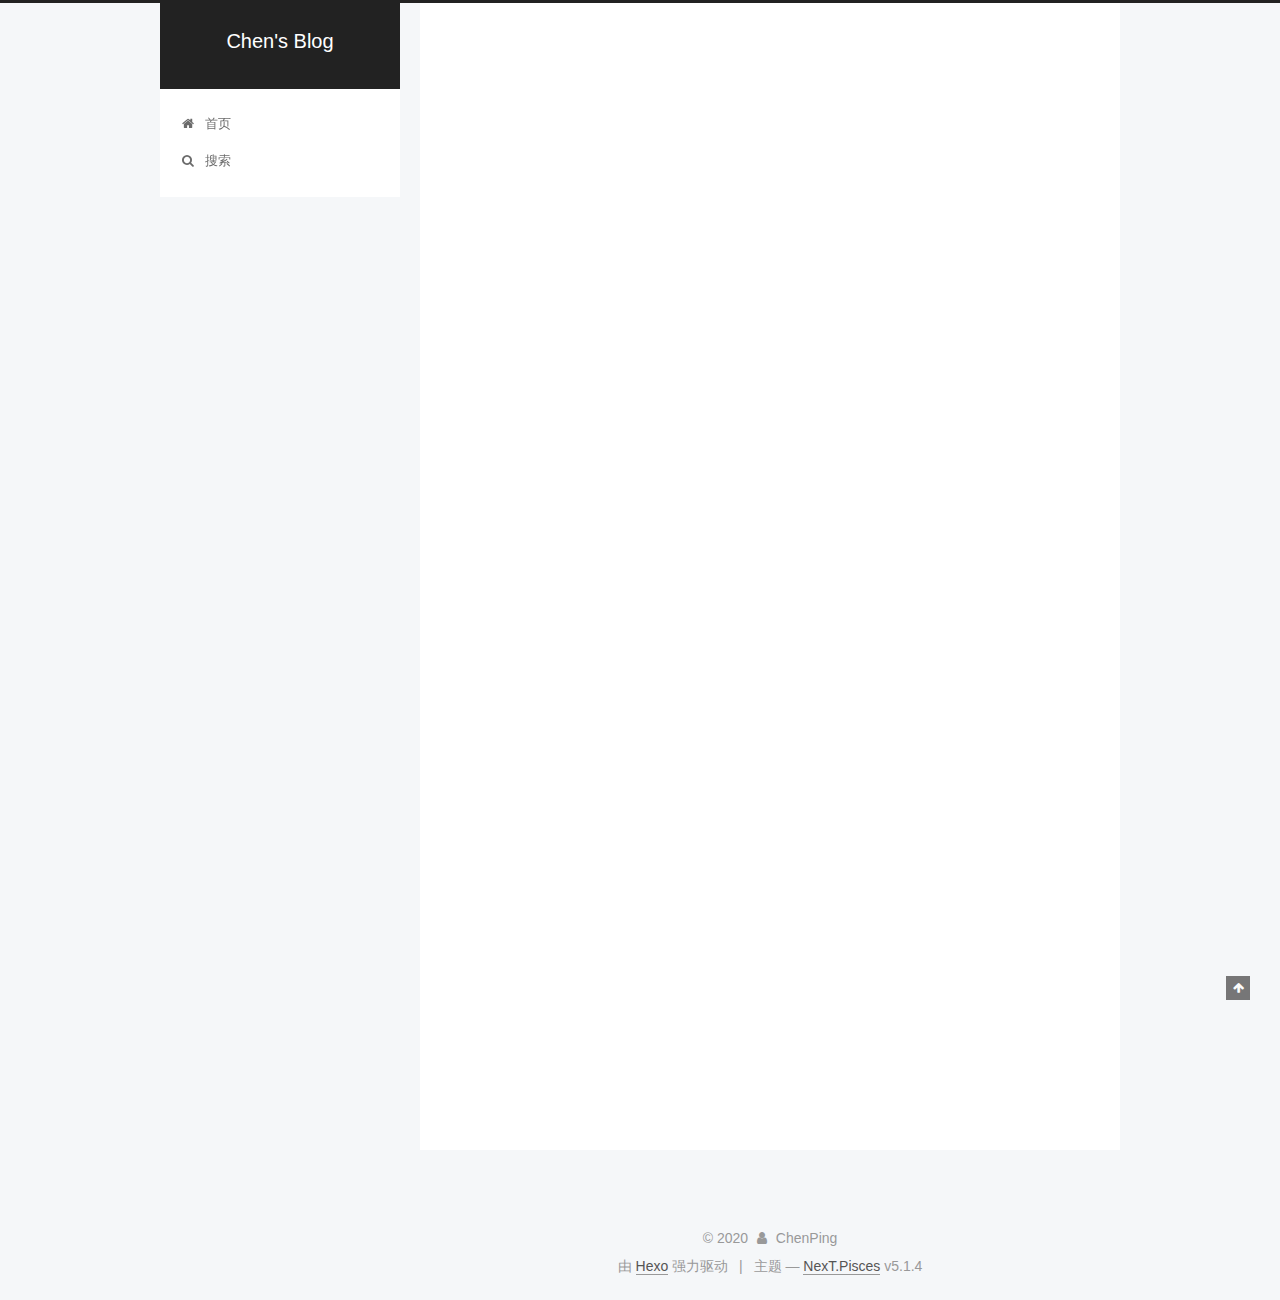
<file: 2020/07/24/hello-world/index.html>
<!DOCTYPE html>



  


<html class="theme-next pisces use-motion" lang="zh-Hans">
<head>
  <meta charset="UTF-8"/>
<meta http-equiv="X-UA-Compatible" content="IE=edge" />
<meta name="viewport" content="width=device-width, initial-scale=1, maximum-scale=1"/>
<meta name="theme-color" content="#222">









<meta http-equiv="Cache-Control" content="no-transform" />
<meta http-equiv="Cache-Control" content="no-siteapp" />
















  
  
  <link href="/lib/fancybox/source/jquery.fancybox.css?v=2.1.5" rel="stylesheet" type="text/css" />







<link href="/lib/font-awesome/css/font-awesome.min.css?v=4.6.2" rel="stylesheet" type="text/css" />

<link href="/css/main.css?v=5.1.4" rel="stylesheet" type="text/css" />


  <link rel="apple-touch-icon" sizes="180x180" href="/images/apple-touch-icon-next.png?v=5.1.4">


  <link rel="icon" type="image/png" sizes="32x32" href="/images/favicon-32x32-next.png?v=5.1.4">


  <link rel="icon" type="image/png" sizes="16x16" href="/images/favicon-16x16-next.png?v=5.1.4">


  <link rel="mask-icon" href="/images/logo.svg?v=5.1.4" color="#222">





  <meta name="keywords" content="Hexo, NexT" />










<meta name="description" content="Welcome to Hexo! This is your very first post. Check documentation for more info. If you get any problems when using Hexo, you can find the answer in troubleshooting or you can ask me on GitHub. Quick">
<meta property="og:type" content="article">
<meta property="og:title" content="Hello World">
<meta property="og:url" content="http://yoursite.com/2020/07/24/hello-world/index.html">
<meta property="og:site_name" content="Chen&#39;s Blog">
<meta property="og:description" content="Welcome to Hexo! This is your very first post. Check documentation for more info. If you get any problems when using Hexo, you can find the answer in troubleshooting or you can ask me on GitHub. Quick">
<meta property="article:published_time" content="2020-07-24T06:04:38.160Z">
<meta property="article:modified_time" content="2020-07-25T04:47:32.898Z">
<meta property="article:author" content="ChenPing">
<meta name="twitter:card" content="summary">



<script type="text/javascript" id="hexo.configurations">
  var NexT = window.NexT || {};
  var CONFIG = {
    root: '/',
    scheme: 'Pisces',
    version: '5.1.4',
    sidebar: {"position":"left","display":"post","offset":12,"b2t":false,"scrollpercent":false,"onmobile":false},
    fancybox: true,
    tabs: true,
    motion: {"enable":true,"async":false,"transition":{"post_block":"fadeIn","post_header":"slideDownIn","post_body":"slideDownIn","coll_header":"slideLeftIn","sidebar":"slideUpIn"}},
    duoshuo: {
      userId: '0',
      author: '博主'
    },
    algolia: {
      applicationID: '',
      apiKey: '',
      indexName: '',
      hits: {"per_page":10},
      labels: {"input_placeholder":"Search for Posts","hits_empty":"We didn't find any results for the search: ${query}","hits_stats":"${hits} results found in ${time} ms"}
    }
  };
</script>



  <link rel="canonical" href="http://yoursite.com/2020/07/24/hello-world/"/>





  <title>Hello World | Chen's Blog</title>
  








<meta name="generator" content="Hexo 4.2.1"></head>

<body itemscope itemtype="http://schema.org/WebPage" lang="zh-Hans">

  
  
    
  

  <div class="container sidebar-position-left page-post-detail">
    <div class="headband"></div>

    <header id="header" class="header" itemscope itemtype="http://schema.org/WPHeader">
      <div class="header-inner"><div class="site-brand-wrapper">
  <div class="site-meta ">
    

    <div class="custom-logo-site-title">
      <a href="/"  class="brand" rel="start">
        <span class="logo-line-before"><i></i></span>
        <span class="site-title">Chen's Blog</span>
        <span class="logo-line-after"><i></i></span>
      </a>
    </div>
      
        <p class="site-subtitle"></p>
      
  </div>

  <div class="site-nav-toggle">
    <button>
      <span class="btn-bar"></span>
      <span class="btn-bar"></span>
      <span class="btn-bar"></span>
    </button>
  </div>
</div>

<nav class="site-nav">
  

  
    <ul id="menu" class="menu">
      
        
        <li class="menu-item menu-item-home">
          <a href="/" rel="section">
            
              <i class="menu-item-icon fa fa-fw fa-home"></i> <br />
            
            首页
          </a>
        </li>
      

      
        <li class="menu-item menu-item-search">
          
            <a href="javascript:;" class="popup-trigger">
          
            
              <i class="menu-item-icon fa fa-search fa-fw"></i> <br />
            
            搜索
          </a>
        </li>
      
    </ul>
  

  
    <div class="site-search">
      
  <div class="popup search-popup local-search-popup">
  <div class="local-search-header clearfix">
    <span class="search-icon">
      <i class="fa fa-search"></i>
    </span>
    <span class="popup-btn-close">
      <i class="fa fa-times-circle"></i>
    </span>
    <div class="local-search-input-wrapper">
      <input autocomplete="off"
             placeholder="搜索..." spellcheck="false"
             type="text" id="local-search-input">
    </div>
  </div>
  <div id="local-search-result"></div>
</div>



    </div>
  
</nav>



 </div>
    </header>

    <main id="main" class="main">
      <div class="main-inner">
        <div class="content-wrap">
          <div id="content" class="content">
            

  <div id="posts" class="posts-expand">
    

  

  
  
  

  <article class="post post-type-normal" itemscope itemtype="http://schema.org/Article">
  
  
  
  <div class="post-block">
    <link itemprop="mainEntityOfPage" href="http://yoursite.com/2020/07/24/hello-world/">

    <span hidden itemprop="author" itemscope itemtype="http://schema.org/Person">
      <meta itemprop="name" content="ChenPing">
      <meta itemprop="description" content="">
      <meta itemprop="image" content="/images/avatar.gif">
    </span>

    <span hidden itemprop="publisher" itemscope itemtype="http://schema.org/Organization">
      <meta itemprop="name" content="Chen's Blog">
    </span>

    
      <header class="post-header">

        
        
          <h1 class="post-title" itemprop="name headline">Hello World</h1>
        

        <div class="post-meta">
          <span class="post-time">
            
              <span class="post-meta-item-icon">
                <i class="fa fa-calendar-o"></i>
              </span>
              
                <span class="post-meta-item-text">发表于</span>
              
              <time title="创建于" itemprop="dateCreated datePublished" datetime="2020-07-24T14:04:38+08:00">
                2020-07-24
              </time>
            

            

            
          </span>

          

          
            
          

          
          

          

          
            <div class="post-wordcount">
              
                
                <span class="post-meta-item-icon">
                  <i class="fa fa-file-word-o"></i>
                </span>
                
                  <span class="post-meta-item-text">字数统计&#58;</span>
                
                <span title="字数统计">
                  73 字
                </span>
              

              
                <span class="post-meta-divider">|</span>
              

              
                <span class="post-meta-item-icon">
                  <i class="fa fa-clock-o"></i>
                </span>
                
                  <span class="post-meta-item-text">阅读时长 &asymp;</span>
                
                <span title="阅读时长">
                  1 分钟
                </span>
              
            </div>
          

          

        </div>
      </header>
    

    
    
    
    <div class="post-body" itemprop="articleBody">

      
      

      
        <p>Welcome to <a href="https://hexo.io/" target="_blank" rel="noopener">Hexo</a>! This is your very first post. Check <a href="https://hexo.io/docs/" target="_blank" rel="noopener">documentation</a> for more info. If you get any problems when using Hexo, you can find the answer in <a href="https://hexo.io/docs/troubleshooting.html" target="_blank" rel="noopener">troubleshooting</a> or you can ask me on <a href="https://github.com/hexojs/hexo/issues" target="_blank" rel="noopener">GitHub</a>.</p>
<h2 id="Quick-Start"><a href="#Quick-Start" class="headerlink" title="Quick Start"></a>Quick Start</h2><h3 id="Create-a-new-post"><a href="#Create-a-new-post" class="headerlink" title="Create a new post"></a>Create a new post</h3><figure class="highlight bash"><table><tr><td class="gutter"><pre><span class="line">1</span><br></pre></td><td class="code"><pre><span class="line">$ hexo new <span class="string">"My New Post"</span></span><br></pre></td></tr></table></figure>

<p>More info: <a href="https://hexo.io/docs/writing.html" target="_blank" rel="noopener">Writing</a></p>
<h3 id="Run-server"><a href="#Run-server" class="headerlink" title="Run server"></a>Run server</h3><figure class="highlight bash"><table><tr><td class="gutter"><pre><span class="line">1</span><br></pre></td><td class="code"><pre><span class="line">$ hexo server</span><br></pre></td></tr></table></figure>

<p>More info: <a href="https://hexo.io/docs/server.html" target="_blank" rel="noopener">Server</a></p>
<h3 id="Generate-static-files"><a href="#Generate-static-files" class="headerlink" title="Generate static files"></a>Generate static files</h3><figure class="highlight bash"><table><tr><td class="gutter"><pre><span class="line">1</span><br></pre></td><td class="code"><pre><span class="line">$ hexo generate</span><br></pre></td></tr></table></figure>

<p>More info: <a href="https://hexo.io/docs/generating.html" target="_blank" rel="noopener">Generating</a></p>
<h3 id="Deploy-to-remote-sites"><a href="#Deploy-to-remote-sites" class="headerlink" title="Deploy to remote sites"></a>Deploy to remote sites</h3><figure class="highlight bash"><table><tr><td class="gutter"><pre><span class="line">1</span><br></pre></td><td class="code"><pre><span class="line">$ hexo deploy</span><br></pre></td></tr></table></figure>

<p>More info: <a href="https://hexo.io/docs/one-command-deployment.html" target="_blank" rel="noopener">Deployment</a></p>

      
    </div>
    
    
    

    

    

    

    <footer class="post-footer">
      

      
      
      

      
        <div class="post-nav">
          <div class="post-nav-next post-nav-item">
            
          </div>

          <span class="post-nav-divider"></span>

          <div class="post-nav-prev post-nav-item">
            
              <a href="/2020/07/24/archives/" rel="prev" title="测试">
                测试 <i class="fa fa-chevron-right"></i>
              </a>
            
          </div>
        </div>
      

      
      
    </footer>
  </div>
  
  
  
  </article>



    <div class="post-spread">
      
    </div>
  </div>


          </div>
          


          

  



        </div>
        
          
  
  <div class="sidebar-toggle">
    <div class="sidebar-toggle-line-wrap">
      <span class="sidebar-toggle-line sidebar-toggle-line-first"></span>
      <span class="sidebar-toggle-line sidebar-toggle-line-middle"></span>
      <span class="sidebar-toggle-line sidebar-toggle-line-last"></span>
    </div>
  </div>

  <aside id="sidebar" class="sidebar">
    
    <div class="sidebar-inner">

      

      
        <ul class="sidebar-nav motion-element">
          <li class="sidebar-nav-toc sidebar-nav-active" data-target="post-toc-wrap">
            文章目录
          </li>
          <li class="sidebar-nav-overview" data-target="site-overview-wrap">
            站点概览
          </li>
        </ul>
      

      <section class="site-overview-wrap sidebar-panel">
        <div class="site-overview">
          <div class="site-author motion-element" itemprop="author" itemscope itemtype="http://schema.org/Person">
            
              <p class="site-author-name" itemprop="name">ChenPing</p>
              <p class="site-description motion-element" itemprop="description"></p>
          </div>

          <nav class="site-state motion-element">

            
              <div class="site-state-item site-state-posts">
              
                <a href="/archives">
              
                  <span class="site-state-item-count">2</span>
                  <span class="site-state-item-name">日志</span>
                </a>
              </div>
            

            
              
              
              <div class="site-state-item site-state-categories">
                <a href="/categories/index.html">
                  <span class="site-state-item-count">1</span>
                  <span class="site-state-item-name">分类</span>
                </a>
              </div>
            

            
              
              
              <div class="site-state-item site-state-tags">
                <a href="/tags/index.html">
                  <span class="site-state-item-count">1</span>
                  <span class="site-state-item-name">标签</span>
                </a>
              </div>
            

          </nav>

          

          
            <div class="links-of-author motion-element">
                
                  <span class="links-of-author-item">
                    <a href="https://github.com/March-chen" target="_blank" title="GitHub">
                      
                        <i class="fa fa-fw fa-github"></i>GitHub</a>
                  </span>
                
                  <span class="links-of-author-item">
                    <a href="mailto:243998610@qq.com" target="_blank" title="E-Mail">
                      
                        <i class="fa fa-fw fa-envelope"></i>E-Mail</a>
                  </span>
                
            </div>
          

          
          

          
          

          

        </div>
      </section>

      
      <!--noindex-->
        <section class="post-toc-wrap motion-element sidebar-panel sidebar-panel-active">
          <div class="post-toc">

            
              
            

            
              <div class="post-toc-content"><ol class="nav"><li class="nav-item nav-level-2"><a class="nav-link" href="#Quick-Start"><span class="nav-number">1.</span> <span class="nav-text">Quick Start</span></a><ol class="nav-child"><li class="nav-item nav-level-3"><a class="nav-link" href="#Create-a-new-post"><span class="nav-number">1.1.</span> <span class="nav-text">Create a new post</span></a></li><li class="nav-item nav-level-3"><a class="nav-link" href="#Run-server"><span class="nav-number">1.2.</span> <span class="nav-text">Run server</span></a></li><li class="nav-item nav-level-3"><a class="nav-link" href="#Generate-static-files"><span class="nav-number">1.3.</span> <span class="nav-text">Generate static files</span></a></li><li class="nav-item nav-level-3"><a class="nav-link" href="#Deploy-to-remote-sites"><span class="nav-number">1.4.</span> <span class="nav-text">Deploy to remote sites</span></a></li></ol></li></ol></div>
            

          </div>
        </section>
      <!--/noindex-->
      

      

    </div>
  </aside>


        
      </div>
    </main>

    <footer id="footer" class="footer">
      <div class="footer-inner">
        <div class="copyright">&copy; <span itemprop="copyrightYear">2020</span>
  <span class="with-love">
    <i class="fa fa-user"></i>
  </span>
  <span class="author" itemprop="copyrightHolder">ChenPing</span>

  
</div>


  <div class="powered-by">由 <a class="theme-link" target="_blank" href="https://hexo.io">Hexo</a> 强力驱动</div>



  <span class="post-meta-divider">|</span>



  <div class="theme-info">主题 &mdash; <a class="theme-link" target="_blank" href="https://github.com/iissnan/hexo-theme-next">NexT.Pisces</a> v5.1.4</div>




        







        
      </div>
    </footer>

    
      <div class="back-to-top">
        <i class="fa fa-arrow-up"></i>
        
      </div>
    

    

  </div>

  

<script type="text/javascript">
  if (Object.prototype.toString.call(window.Promise) !== '[object Function]') {
    window.Promise = null;
  }
</script>









  












  
  
    <script type="text/javascript" src="/lib/jquery/index.js?v=2.1.3"></script>
  

  
  
    <script type="text/javascript" src="/lib/fastclick/lib/fastclick.min.js?v=1.0.6"></script>
  

  
  
    <script type="text/javascript" src="/lib/jquery_lazyload/jquery.lazyload.js?v=1.9.7"></script>
  

  
  
    <script type="text/javascript" src="/lib/velocity/velocity.min.js?v=1.2.1"></script>
  

  
  
    <script type="text/javascript" src="/lib/velocity/velocity.ui.min.js?v=1.2.1"></script>
  

  
  
    <script type="text/javascript" src="/lib/fancybox/source/jquery.fancybox.pack.js?v=2.1.5"></script>
  


  


  <script type="text/javascript" src="/js/src/utils.js?v=5.1.4"></script>

  <script type="text/javascript" src="/js/src/motion.js?v=5.1.4"></script>



  
  


  <script type="text/javascript" src="/js/src/affix.js?v=5.1.4"></script>

  <script type="text/javascript" src="/js/src/schemes/pisces.js?v=5.1.4"></script>



  
  <script type="text/javascript" src="/js/src/scrollspy.js?v=5.1.4"></script>
<script type="text/javascript" src="/js/src/post-details.js?v=5.1.4"></script>



  


  <script type="text/javascript" src="/js/src/bootstrap.js?v=5.1.4"></script>



  


  




	





  





  












  

  <script type="text/javascript">
    // Popup Window;
    var isfetched = false;
    var isXml = true;
    // Search DB path;
    var search_path = "search.xml";
    if (search_path.length === 0) {
      search_path = "search.xml";
    } else if (/json$/i.test(search_path)) {
      isXml = false;
    }
    var path = "/" + search_path;
    // monitor main search box;

    var onPopupClose = function (e) {
      $('.popup').hide();
      $('#local-search-input').val('');
      $('.search-result-list').remove();
      $('#no-result').remove();
      $(".local-search-pop-overlay").remove();
      $('body').css('overflow', '');
    }

    function proceedsearch() {
      $("body")
        .append('<div class="search-popup-overlay local-search-pop-overlay"></div>')
        .css('overflow', 'hidden');
      $('.search-popup-overlay').click(onPopupClose);
      $('.popup').toggle();
      var $localSearchInput = $('#local-search-input');
      $localSearchInput.attr("autocapitalize", "none");
      $localSearchInput.attr("autocorrect", "off");
      $localSearchInput.focus();
    }

    // search function;
    var searchFunc = function(path, search_id, content_id) {
      'use strict';

      // start loading animation
      $("body")
        .append('<div class="search-popup-overlay local-search-pop-overlay">' +
          '<div id="search-loading-icon">' +
          '<i class="fa fa-spinner fa-pulse fa-5x fa-fw"></i>' +
          '</div>' +
          '</div>')
        .css('overflow', 'hidden');
      $("#search-loading-icon").css('margin', '20% auto 0 auto').css('text-align', 'center');

      $.ajax({
        url: path,
        dataType: isXml ? "xml" : "json",
        async: true,
        success: function(res) {
          // get the contents from search data
          isfetched = true;
          $('.popup').detach().appendTo('.header-inner');
          var datas = isXml ? $("entry", res).map(function() {
            return {
              title: $("title", this).text(),
              content: $("content",this).text(),
              url: $("url" , this).text()
            };
          }).get() : res;
          var input = document.getElementById(search_id);
          var resultContent = document.getElementById(content_id);
          var inputEventFunction = function() {
            var searchText = input.value.trim().toLowerCase();
            var keywords = searchText.split(/[\s\-]+/);
            if (keywords.length > 1) {
              keywords.push(searchText);
            }
            var resultItems = [];
            if (searchText.length > 0) {
              // perform local searching
              datas.forEach(function(data) {
                var isMatch = false;
                var hitCount = 0;
                var searchTextCount = 0;
                var title = data.title.trim();
                var titleInLowerCase = title.toLowerCase();
                var content = data.content.trim().replace(/<[^>]+>/g,"");
                var contentInLowerCase = content.toLowerCase();
                var articleUrl = decodeURIComponent(data.url);
                var indexOfTitle = [];
                var indexOfContent = [];
                // only match articles with not empty titles
                if(title != '') {
                  keywords.forEach(function(keyword) {
                    function getIndexByWord(word, text, caseSensitive) {
                      var wordLen = word.length;
                      if (wordLen === 0) {
                        return [];
                      }
                      var startPosition = 0, position = [], index = [];
                      if (!caseSensitive) {
                        text = text.toLowerCase();
                        word = word.toLowerCase();
                      }
                      while ((position = text.indexOf(word, startPosition)) > -1) {
                        index.push({position: position, word: word});
                        startPosition = position + wordLen;
                      }
                      return index;
                    }

                    indexOfTitle = indexOfTitle.concat(getIndexByWord(keyword, titleInLowerCase, false));
                    indexOfContent = indexOfContent.concat(getIndexByWord(keyword, contentInLowerCase, false));
                  });
                  if (indexOfTitle.length > 0 || indexOfContent.length > 0) {
                    isMatch = true;
                    hitCount = indexOfTitle.length + indexOfContent.length;
                  }
                }

                // show search results

                if (isMatch) {
                  // sort index by position of keyword

                  [indexOfTitle, indexOfContent].forEach(function (index) {
                    index.sort(function (itemLeft, itemRight) {
                      if (itemRight.position !== itemLeft.position) {
                        return itemRight.position - itemLeft.position;
                      } else {
                        return itemLeft.word.length - itemRight.word.length;
                      }
                    });
                  });

                  // merge hits into slices

                  function mergeIntoSlice(text, start, end, index) {
                    var item = index[index.length - 1];
                    var position = item.position;
                    var word = item.word;
                    var hits = [];
                    var searchTextCountInSlice = 0;
                    while (position + word.length <= end && index.length != 0) {
                      if (word === searchText) {
                        searchTextCountInSlice++;
                      }
                      hits.push({position: position, length: word.length});
                      var wordEnd = position + word.length;

                      // move to next position of hit

                      index.pop();
                      while (index.length != 0) {
                        item = index[index.length - 1];
                        position = item.position;
                        word = item.word;
                        if (wordEnd > position) {
                          index.pop();
                        } else {
                          break;
                        }
                      }
                    }
                    searchTextCount += searchTextCountInSlice;
                    return {
                      hits: hits,
                      start: start,
                      end: end,
                      searchTextCount: searchTextCountInSlice
                    };
                  }

                  var slicesOfTitle = [];
                  if (indexOfTitle.length != 0) {
                    slicesOfTitle.push(mergeIntoSlice(title, 0, title.length, indexOfTitle));
                  }

                  var slicesOfContent = [];
                  while (indexOfContent.length != 0) {
                    var item = indexOfContent[indexOfContent.length - 1];
                    var position = item.position;
                    var word = item.word;
                    // cut out 100 characters
                    var start = position - 20;
                    var end = position + 80;
                    if(start < 0){
                      start = 0;
                    }
                    if (end < position + word.length) {
                      end = position + word.length;
                    }
                    if(end > content.length){
                      end = content.length;
                    }
                    slicesOfContent.push(mergeIntoSlice(content, start, end, indexOfContent));
                  }

                  // sort slices in content by search text's count and hits' count

                  slicesOfContent.sort(function (sliceLeft, sliceRight) {
                    if (sliceLeft.searchTextCount !== sliceRight.searchTextCount) {
                      return sliceRight.searchTextCount - sliceLeft.searchTextCount;
                    } else if (sliceLeft.hits.length !== sliceRight.hits.length) {
                      return sliceRight.hits.length - sliceLeft.hits.length;
                    } else {
                      return sliceLeft.start - sliceRight.start;
                    }
                  });

                  // select top N slices in content

                  var upperBound = parseInt('1');
                  if (upperBound >= 0) {
                    slicesOfContent = slicesOfContent.slice(0, upperBound);
                  }

                  // highlight title and content

                  function highlightKeyword(text, slice) {
                    var result = '';
                    var prevEnd = slice.start;
                    slice.hits.forEach(function (hit) {
                      result += text.substring(prevEnd, hit.position);
                      var end = hit.position + hit.length;
                      result += '<b class="search-keyword">' + text.substring(hit.position, end) + '</b>';
                      prevEnd = end;
                    });
                    result += text.substring(prevEnd, slice.end);
                    return result;
                  }

                  var resultItem = '';

                  if (slicesOfTitle.length != 0) {
                    resultItem += "<li><a href='" + articleUrl + "' class='search-result-title'>" + highlightKeyword(title, slicesOfTitle[0]) + "</a>";
                  } else {
                    resultItem += "<li><a href='" + articleUrl + "' class='search-result-title'>" + title + "</a>";
                  }

                  slicesOfContent.forEach(function (slice) {
                    resultItem += "<a href='" + articleUrl + "'>" +
                      "<p class=\"search-result\">" + highlightKeyword(content, slice) +
                      "...</p>" + "</a>";
                  });

                  resultItem += "</li>";
                  resultItems.push({
                    item: resultItem,
                    searchTextCount: searchTextCount,
                    hitCount: hitCount,
                    id: resultItems.length
                  });
                }
              })
            };
            if (keywords.length === 1 && keywords[0] === "") {
              resultContent.innerHTML = '<div id="no-result"><i class="fa fa-search fa-5x" /></div>'
            } else if (resultItems.length === 0) {
              resultContent.innerHTML = '<div id="no-result"><i class="fa fa-frown-o fa-5x" /></div>'
            } else {
              resultItems.sort(function (resultLeft, resultRight) {
                if (resultLeft.searchTextCount !== resultRight.searchTextCount) {
                  return resultRight.searchTextCount - resultLeft.searchTextCount;
                } else if (resultLeft.hitCount !== resultRight.hitCount) {
                  return resultRight.hitCount - resultLeft.hitCount;
                } else {
                  return resultRight.id - resultLeft.id;
                }
              });
              var searchResultList = '<ul class=\"search-result-list\">';
              resultItems.forEach(function (result) {
                searchResultList += result.item;
              })
              searchResultList += "</ul>";
              resultContent.innerHTML = searchResultList;
            }
          }

          if ('auto' === 'auto') {
            input.addEventListener('input', inputEventFunction);
          } else {
            $('.search-icon').click(inputEventFunction);
            input.addEventListener('keypress', function (event) {
              if (event.keyCode === 13) {
                inputEventFunction();
              }
            });
          }

          // remove loading animation
          $(".local-search-pop-overlay").remove();
          $('body').css('overflow', '');

          proceedsearch();
        }
      });
    }

    // handle and trigger popup window;
    $('.popup-trigger').click(function(e) {
      e.stopPropagation();
      if (isfetched === false) {
        searchFunc(path, 'local-search-input', 'local-search-result');
      } else {
        proceedsearch();
      };
    });

    $('.popup-btn-close').click(onPopupClose);
    $('.popup').click(function(e){
      e.stopPropagation();
    });
    $(document).on('keyup', function (event) {
      var shouldDismissSearchPopup = event.which === 27 &&
        $('.search-popup').is(':visible');
      if (shouldDismissSearchPopup) {
        onPopupClose();
      }
    });
  </script>





  

  

  

  
  

  

  

  

</body>
</html>
</file>
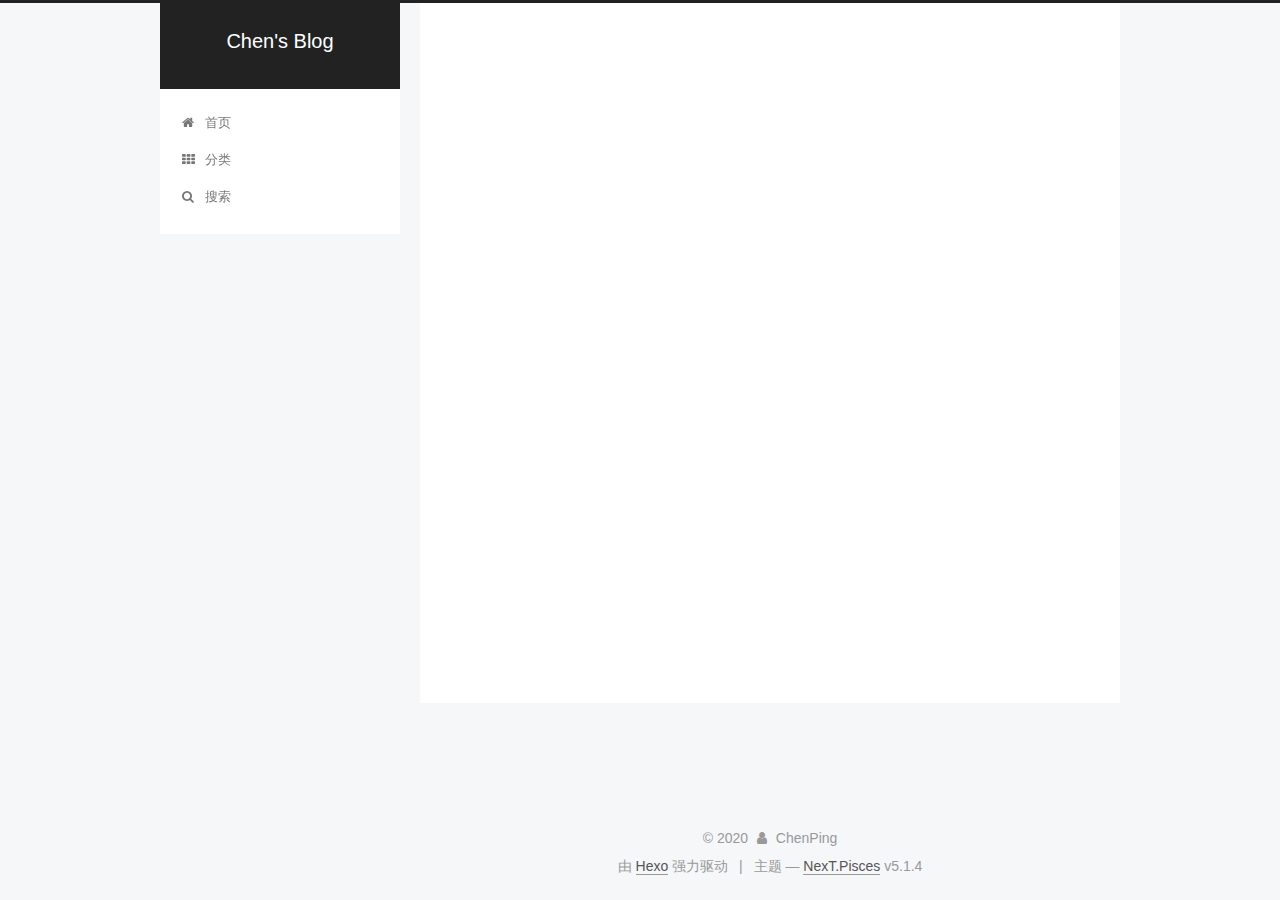
<file: 2020/07/24/test/index.html>
<!DOCTYPE html>



  


<html class="theme-next pisces use-motion" lang="zh-Hans">
<head>
  <meta charset="UTF-8"/>
<meta http-equiv="X-UA-Compatible" content="IE=edge" />
<meta name="viewport" content="width=device-width, initial-scale=1, maximum-scale=1"/>
<meta name="theme-color" content="#222">









<meta http-equiv="Cache-Control" content="no-transform" />
<meta http-equiv="Cache-Control" content="no-siteapp" />
















  
  
  <link href="/lib/fancybox/source/jquery.fancybox.css?v=2.1.5" rel="stylesheet" type="text/css" />







<link href="/lib/font-awesome/css/font-awesome.min.css?v=4.6.2" rel="stylesheet" type="text/css" />

<link href="/css/main.css?v=5.1.4" rel="stylesheet" type="text/css" />


  <link rel="apple-touch-icon" sizes="180x180" href="/images/apple-touch-icon-next.png?v=5.1.4">


  <link rel="icon" type="image/png" sizes="32x32" href="/images/favicon-32x32-next.png?v=5.1.4">


  <link rel="icon" type="image/png" sizes="16x16" href="/images/favicon-16x16-next.png?v=5.1.4">


  <link rel="mask-icon" href="/images/logo.svg?v=5.1.4" color="#222">





  <meta name="keywords" content="新来的," />










<meta property="og:type" content="article">
<meta property="og:title" content="test">
<meta property="og:url" content="http://yoursite.com/2020/07/24/test/index.html">
<meta property="og:site_name" content="Chen&#39;s Blog">
<meta property="article:published_time" content="2020-07-24T06:09:57.000Z">
<meta property="article:modified_time" content="2020-07-24T07:53:17.106Z">
<meta property="article:author" content="ChenPing">
<meta property="article:tag" content="新来的">
<meta name="twitter:card" content="summary">



<script type="text/javascript" id="hexo.configurations">
  var NexT = window.NexT || {};
  var CONFIG = {
    root: '/',
    scheme: 'Pisces',
    version: '5.1.4',
    sidebar: {"position":"left","display":"post","offset":12,"b2t":false,"scrollpercent":false,"onmobile":false},
    fancybox: true,
    tabs: true,
    motion: {"enable":true,"async":false,"transition":{"post_block":"fadeIn","post_header":"slideDownIn","post_body":"slideDownIn","coll_header":"slideLeftIn","sidebar":"slideUpIn"}},
    duoshuo: {
      userId: '0',
      author: '博主'
    },
    algolia: {
      applicationID: '',
      apiKey: '',
      indexName: '',
      hits: {"per_page":10},
      labels: {"input_placeholder":"Search for Posts","hits_empty":"We didn't find any results for the search: ${query}","hits_stats":"${hits} results found in ${time} ms"}
    }
  };
</script>



  <link rel="canonical" href="http://yoursite.com/2020/07/24/test/"/>





  <title>test | Chen's Blog</title>
  








<meta name="generator" content="Hexo 4.2.1"></head>

<body itemscope itemtype="http://schema.org/WebPage" lang="zh-Hans">

  
  
    
  

  <div class="container sidebar-position-left page-post-detail">
    <div class="headband"></div>

    <header id="header" class="header" itemscope itemtype="http://schema.org/WPHeader">
      <div class="header-inner"><div class="site-brand-wrapper">
  <div class="site-meta ">
    

    <div class="custom-logo-site-title">
      <a href="/"  class="brand" rel="start">
        <span class="logo-line-before"><i></i></span>
        <span class="site-title">Chen's Blog</span>
        <span class="logo-line-after"><i></i></span>
      </a>
    </div>
      
        <p class="site-subtitle"></p>
      
  </div>

  <div class="site-nav-toggle">
    <button>
      <span class="btn-bar"></span>
      <span class="btn-bar"></span>
      <span class="btn-bar"></span>
    </button>
  </div>
</div>

<nav class="site-nav">
  

  
    <ul id="menu" class="menu">
      
        
        <li class="menu-item menu-item-home">
          <a href="/" rel="section">
            
              <i class="menu-item-icon fa fa-fw fa-home"></i> <br />
            
            首页
          </a>
        </li>
      
        
        <li class="menu-item menu-item-categories">
          <a href="/categories/" rel="section">
            
              <i class="menu-item-icon fa fa-fw fa-th"></i> <br />
            
            分类
          </a>
        </li>
      

      
        <li class="menu-item menu-item-search">
          
            <a href="javascript:;" class="popup-trigger">
          
            
              <i class="menu-item-icon fa fa-search fa-fw"></i> <br />
            
            搜索
          </a>
        </li>
      
    </ul>
  

  
    <div class="site-search">
      
  <div class="popup search-popup local-search-popup">
  <div class="local-search-header clearfix">
    <span class="search-icon">
      <i class="fa fa-search"></i>
    </span>
    <span class="popup-btn-close">
      <i class="fa fa-times-circle"></i>
    </span>
    <div class="local-search-input-wrapper">
      <input autocomplete="off"
             placeholder="搜索..." spellcheck="false"
             type="text" id="local-search-input">
    </div>
  </div>
  <div id="local-search-result"></div>
</div>



    </div>
  
</nav>



 </div>
    </header>

    <main id="main" class="main">
      <div class="main-inner">
        <div class="content-wrap">
          <div id="content" class="content">
            

  <div id="posts" class="posts-expand">
    

  

  
  
  

  <article class="post post-type-normal" itemscope itemtype="http://schema.org/Article">
  
  
  
  <div class="post-block">
    <link itemprop="mainEntityOfPage" href="http://yoursite.com/2020/07/24/test/">

    <span hidden itemprop="author" itemscope itemtype="http://schema.org/Person">
      <meta itemprop="name" content="ChenPing">
      <meta itemprop="description" content="">
      <meta itemprop="image" content="/images/avatar.gif">
    </span>

    <span hidden itemprop="publisher" itemscope itemtype="http://schema.org/Organization">
      <meta itemprop="name" content="Chen's Blog">
    </span>

    
      <header class="post-header">

        
        
          <h1 class="post-title" itemprop="name headline">test</h1>
        

        <div class="post-meta">
          <span class="post-time">
            
              <span class="post-meta-item-icon">
                <i class="fa fa-calendar-o"></i>
              </span>
              
                <span class="post-meta-item-text">发表于</span>
              
              <time title="创建于" itemprop="dateCreated datePublished" datetime="2020-07-24T14:09:57+08:00">
                2020-07-24
              </time>
            

            

            
          </span>

          

          
            
          

          
          

          

          
            <div class="post-wordcount">
              
                
                <span class="post-meta-item-icon">
                  <i class="fa fa-file-word-o"></i>
                </span>
                
                  <span class="post-meta-item-text">字数统计&#58;</span>
                
                <span title="字数统计">
                  0 字
                </span>
              

              
                <span class="post-meta-divider">|</span>
              

              
                <span class="post-meta-item-icon">
                  <i class="fa fa-clock-o"></i>
                </span>
                
                  <span class="post-meta-item-text">阅读时长 &asymp;</span>
                
                <span title="阅读时长">
                  1 分钟
                </span>
              
            </div>
          

          

        </div>
      </header>
    

    
    
    
    <div class="post-body" itemprop="articleBody">

      
      

      
        
      
    </div>
    
    
    

    

    

    

    <footer class="post-footer">
      
        <div class="post-tags">
          
            <a href="/tags/%E6%96%B0%E6%9D%A5%E7%9A%84/" rel="tag"># 新来的</a>
          
        </div>
      

      
      
      

      
        <div class="post-nav">
          <div class="post-nav-next post-nav-item">
            
              <a href="/2020/07/24/hello-world/" rel="next" title="Hello World">
                <i class="fa fa-chevron-left"></i> Hello World
              </a>
            
          </div>

          <span class="post-nav-divider"></span>

          <div class="post-nav-prev post-nav-item">
            
              <a href="/2020/07/24/archives/" rel="prev" title="archives">
                archives <i class="fa fa-chevron-right"></i>
              </a>
            
          </div>
        </div>
      

      
      
    </footer>
  </div>
  
  
  
  </article>



    <div class="post-spread">
      
    </div>
  </div>


          </div>
          


          

  



        </div>
        
          
  
  <div class="sidebar-toggle">
    <div class="sidebar-toggle-line-wrap">
      <span class="sidebar-toggle-line sidebar-toggle-line-first"></span>
      <span class="sidebar-toggle-line sidebar-toggle-line-middle"></span>
      <span class="sidebar-toggle-line sidebar-toggle-line-last"></span>
    </div>
  </div>

  <aside id="sidebar" class="sidebar">
    
    <div class="sidebar-inner">

      

      

      <section class="site-overview-wrap sidebar-panel sidebar-panel-active">
        <div class="site-overview">
          <div class="site-author motion-element" itemprop="author" itemscope itemtype="http://schema.org/Person">
            
              <p class="site-author-name" itemprop="name">ChenPing</p>
              <p class="site-description motion-element" itemprop="description"></p>
          </div>

          <nav class="site-state motion-element">

            
              <div class="site-state-item site-state-posts">
              
                <a href="/archives">
              
                  <span class="site-state-item-count">3</span>
                  <span class="site-state-item-name">日志</span>
                </a>
              </div>
            

            

            
              
              
              <div class="site-state-item site-state-tags">
                <a href="/tags/index.html">
                  <span class="site-state-item-count">1</span>
                  <span class="site-state-item-name">标签</span>
                </a>
              </div>
            

          </nav>

          

          
            <div class="links-of-author motion-element">
                
                  <span class="links-of-author-item">
                    <a href="https://github.com/March-chen" target="_blank" title="GitHub">
                      
                        <i class="fa fa-fw fa-github"></i>GitHub</a>
                  </span>
                
                  <span class="links-of-author-item">
                    <a href="mailto:243998610@qq.com" target="_blank" title="E-Mail">
                      
                        <i class="fa fa-fw fa-envelope"></i>E-Mail</a>
                  </span>
                
            </div>
          

          
          

          
          

          

        </div>
      </section>

      

      

    </div>
  </aside>


        
      </div>
    </main>

    <footer id="footer" class="footer">
      <div class="footer-inner">
        <div class="copyright">&copy; <span itemprop="copyrightYear">2020</span>
  <span class="with-love">
    <i class="fa fa-user"></i>
  </span>
  <span class="author" itemprop="copyrightHolder">ChenPing</span>

  
</div>


  <div class="powered-by">由 <a class="theme-link" target="_blank" href="https://hexo.io">Hexo</a> 强力驱动</div>



  <span class="post-meta-divider">|</span>



  <div class="theme-info">主题 &mdash; <a class="theme-link" target="_blank" href="https://github.com/iissnan/hexo-theme-next">NexT.Pisces</a> v5.1.4</div>




        







        
      </div>
    </footer>

    
      <div class="back-to-top">
        <i class="fa fa-arrow-up"></i>
        
      </div>
    

    

  </div>

  

<script type="text/javascript">
  if (Object.prototype.toString.call(window.Promise) !== '[object Function]') {
    window.Promise = null;
  }
</script>









  












  
  
    <script type="text/javascript" src="/lib/jquery/index.js?v=2.1.3"></script>
  

  
  
    <script type="text/javascript" src="/lib/fastclick/lib/fastclick.min.js?v=1.0.6"></script>
  

  
  
    <script type="text/javascript" src="/lib/jquery_lazyload/jquery.lazyload.js?v=1.9.7"></script>
  

  
  
    <script type="text/javascript" src="/lib/velocity/velocity.min.js?v=1.2.1"></script>
  

  
  
    <script type="text/javascript" src="/lib/velocity/velocity.ui.min.js?v=1.2.1"></script>
  

  
  
    <script type="text/javascript" src="/lib/fancybox/source/jquery.fancybox.pack.js?v=2.1.5"></script>
  


  


  <script type="text/javascript" src="/js/src/utils.js?v=5.1.4"></script>

  <script type="text/javascript" src="/js/src/motion.js?v=5.1.4"></script>



  
  


  <script type="text/javascript" src="/js/src/affix.js?v=5.1.4"></script>

  <script type="text/javascript" src="/js/src/schemes/pisces.js?v=5.1.4"></script>



  
  <script type="text/javascript" src="/js/src/scrollspy.js?v=5.1.4"></script>
<script type="text/javascript" src="/js/src/post-details.js?v=5.1.4"></script>



  


  <script type="text/javascript" src="/js/src/bootstrap.js?v=5.1.4"></script>



  


  




	





  





  












  

  <script type="text/javascript">
    // Popup Window;
    var isfetched = false;
    var isXml = true;
    // Search DB path;
    var search_path = "search.xml";
    if (search_path.length === 0) {
      search_path = "search.xml";
    } else if (/json$/i.test(search_path)) {
      isXml = false;
    }
    var path = "/" + search_path;
    // monitor main search box;

    var onPopupClose = function (e) {
      $('.popup').hide();
      $('#local-search-input').val('');
      $('.search-result-list').remove();
      $('#no-result').remove();
      $(".local-search-pop-overlay").remove();
      $('body').css('overflow', '');
    }

    function proceedsearch() {
      $("body")
        .append('<div class="search-popup-overlay local-search-pop-overlay"></div>')
        .css('overflow', 'hidden');
      $('.search-popup-overlay').click(onPopupClose);
      $('.popup').toggle();
      var $localSearchInput = $('#local-search-input');
      $localSearchInput.attr("autocapitalize", "none");
      $localSearchInput.attr("autocorrect", "off");
      $localSearchInput.focus();
    }

    // search function;
    var searchFunc = function(path, search_id, content_id) {
      'use strict';

      // start loading animation
      $("body")
        .append('<div class="search-popup-overlay local-search-pop-overlay">' +
          '<div id="search-loading-icon">' +
          '<i class="fa fa-spinner fa-pulse fa-5x fa-fw"></i>' +
          '</div>' +
          '</div>')
        .css('overflow', 'hidden');
      $("#search-loading-icon").css('margin', '20% auto 0 auto').css('text-align', 'center');

      $.ajax({
        url: path,
        dataType: isXml ? "xml" : "json",
        async: true,
        success: function(res) {
          // get the contents from search data
          isfetched = true;
          $('.popup').detach().appendTo('.header-inner');
          var datas = isXml ? $("entry", res).map(function() {
            return {
              title: $("title", this).text(),
              content: $("content",this).text(),
              url: $("url" , this).text()
            };
          }).get() : res;
          var input = document.getElementById(search_id);
          var resultContent = document.getElementById(content_id);
          var inputEventFunction = function() {
            var searchText = input.value.trim().toLowerCase();
            var keywords = searchText.split(/[\s\-]+/);
            if (keywords.length > 1) {
              keywords.push(searchText);
            }
            var resultItems = [];
            if (searchText.length > 0) {
              // perform local searching
              datas.forEach(function(data) {
                var isMatch = false;
                var hitCount = 0;
                var searchTextCount = 0;
                var title = data.title.trim();
                var titleInLowerCase = title.toLowerCase();
                var content = data.content.trim().replace(/<[^>]+>/g,"");
                var contentInLowerCase = content.toLowerCase();
                var articleUrl = decodeURIComponent(data.url);
                var indexOfTitle = [];
                var indexOfContent = [];
                // only match articles with not empty titles
                if(title != '') {
                  keywords.forEach(function(keyword) {
                    function getIndexByWord(word, text, caseSensitive) {
                      var wordLen = word.length;
                      if (wordLen === 0) {
                        return [];
                      }
                      var startPosition = 0, position = [], index = [];
                      if (!caseSensitive) {
                        text = text.toLowerCase();
                        word = word.toLowerCase();
                      }
                      while ((position = text.indexOf(word, startPosition)) > -1) {
                        index.push({position: position, word: word});
                        startPosition = position + wordLen;
                      }
                      return index;
                    }

                    indexOfTitle = indexOfTitle.concat(getIndexByWord(keyword, titleInLowerCase, false));
                    indexOfContent = indexOfContent.concat(getIndexByWord(keyword, contentInLowerCase, false));
                  });
                  if (indexOfTitle.length > 0 || indexOfContent.length > 0) {
                    isMatch = true;
                    hitCount = indexOfTitle.length + indexOfContent.length;
                  }
                }

                // show search results

                if (isMatch) {
                  // sort index by position of keyword

                  [indexOfTitle, indexOfContent].forEach(function (index) {
                    index.sort(function (itemLeft, itemRight) {
                      if (itemRight.position !== itemLeft.position) {
                        return itemRight.position - itemLeft.position;
                      } else {
                        return itemLeft.word.length - itemRight.word.length;
                      }
                    });
                  });

                  // merge hits into slices

                  function mergeIntoSlice(text, start, end, index) {
                    var item = index[index.length - 1];
                    var position = item.position;
                    var word = item.word;
                    var hits = [];
                    var searchTextCountInSlice = 0;
                    while (position + word.length <= end && index.length != 0) {
                      if (word === searchText) {
                        searchTextCountInSlice++;
                      }
                      hits.push({position: position, length: word.length});
                      var wordEnd = position + word.length;

                      // move to next position of hit

                      index.pop();
                      while (index.length != 0) {
                        item = index[index.length - 1];
                        position = item.position;
                        word = item.word;
                        if (wordEnd > position) {
                          index.pop();
                        } else {
                          break;
                        }
                      }
                    }
                    searchTextCount += searchTextCountInSlice;
                    return {
                      hits: hits,
                      start: start,
                      end: end,
                      searchTextCount: searchTextCountInSlice
                    };
                  }

                  var slicesOfTitle = [];
                  if (indexOfTitle.length != 0) {
                    slicesOfTitle.push(mergeIntoSlice(title, 0, title.length, indexOfTitle));
                  }

                  var slicesOfContent = [];
                  while (indexOfContent.length != 0) {
                    var item = indexOfContent[indexOfContent.length - 1];
                    var position = item.position;
                    var word = item.word;
                    // cut out 100 characters
                    var start = position - 20;
                    var end = position + 80;
                    if(start < 0){
                      start = 0;
                    }
                    if (end < position + word.length) {
                      end = position + word.length;
                    }
                    if(end > content.length){
                      end = content.length;
                    }
                    slicesOfContent.push(mergeIntoSlice(content, start, end, indexOfContent));
                  }

                  // sort slices in content by search text's count and hits' count

                  slicesOfContent.sort(function (sliceLeft, sliceRight) {
                    if (sliceLeft.searchTextCount !== sliceRight.searchTextCount) {
                      return sliceRight.searchTextCount - sliceLeft.searchTextCount;
                    } else if (sliceLeft.hits.length !== sliceRight.hits.length) {
                      return sliceRight.hits.length - sliceLeft.hits.length;
                    } else {
                      return sliceLeft.start - sliceRight.start;
                    }
                  });

                  // select top N slices in content

                  var upperBound = parseInt('1');
                  if (upperBound >= 0) {
                    slicesOfContent = slicesOfContent.slice(0, upperBound);
                  }

                  // highlight title and content

                  function highlightKeyword(text, slice) {
                    var result = '';
                    var prevEnd = slice.start;
                    slice.hits.forEach(function (hit) {
                      result += text.substring(prevEnd, hit.position);
                      var end = hit.position + hit.length;
                      result += '<b class="search-keyword">' + text.substring(hit.position, end) + '</b>';
                      prevEnd = end;
                    });
                    result += text.substring(prevEnd, slice.end);
                    return result;
                  }

                  var resultItem = '';

                  if (slicesOfTitle.length != 0) {
                    resultItem += "<li><a href='" + articleUrl + "' class='search-result-title'>" + highlightKeyword(title, slicesOfTitle[0]) + "</a>";
                  } else {
                    resultItem += "<li><a href='" + articleUrl + "' class='search-result-title'>" + title + "</a>";
                  }

                  slicesOfContent.forEach(function (slice) {
                    resultItem += "<a href='" + articleUrl + "'>" +
                      "<p class=\"search-result\">" + highlightKeyword(content, slice) +
                      "...</p>" + "</a>";
                  });

                  resultItem += "</li>";
                  resultItems.push({
                    item: resultItem,
                    searchTextCount: searchTextCount,
                    hitCount: hitCount,
                    id: resultItems.length
                  });
                }
              })
            };
            if (keywords.length === 1 && keywords[0] === "") {
              resultContent.innerHTML = '<div id="no-result"><i class="fa fa-search fa-5x" /></div>'
            } else if (resultItems.length === 0) {
              resultContent.innerHTML = '<div id="no-result"><i class="fa fa-frown-o fa-5x" /></div>'
            } else {
              resultItems.sort(function (resultLeft, resultRight) {
                if (resultLeft.searchTextCount !== resultRight.searchTextCount) {
                  return resultRight.searchTextCount - resultLeft.searchTextCount;
                } else if (resultLeft.hitCount !== resultRight.hitCount) {
                  return resultRight.hitCount - resultLeft.hitCount;
                } else {
                  return resultRight.id - resultLeft.id;
                }
              });
              var searchResultList = '<ul class=\"search-result-list\">';
              resultItems.forEach(function (result) {
                searchResultList += result.item;
              })
              searchResultList += "</ul>";
              resultContent.innerHTML = searchResultList;
            }
          }

          if ('auto' === 'auto') {
            input.addEventListener('input', inputEventFunction);
          } else {
            $('.search-icon').click(inputEventFunction);
            input.addEventListener('keypress', function (event) {
              if (event.keyCode === 13) {
                inputEventFunction();
              }
            });
          }

          // remove loading animation
          $(".local-search-pop-overlay").remove();
          $('body').css('overflow', '');

          proceedsearch();
        }
      });
    }

    // handle and trigger popup window;
    $('.popup-trigger').click(function(e) {
      e.stopPropagation();
      if (isfetched === false) {
        searchFunc(path, 'local-search-input', 'local-search-result');
      } else {
        proceedsearch();
      };
    });

    $('.popup-btn-close').click(onPopupClose);
    $('.popup').click(function(e){
      e.stopPropagation();
    });
    $(document).on('keyup', function (event) {
      var shouldDismissSearchPopup = event.which === 27 &&
        $('.search-popup').is(':visible');
      if (shouldDismissSearchPopup) {
        onPopupClose();
      }
    });
  </script>





  

  

  

  
  

  

  

  

</body>
</html>
</file>
<file: css/main.css>
/* normalize.css v3.0.2 | MIT License | git.io/normalize */
html {
  font-family: sans-serif; /* 1 */
  -ms-text-size-adjust: 100%; /* 2 */
  -webkit-text-size-adjust: 100%; /* 2 */
}
body {
  margin: 0;
}
article,
aside,
details,
figcaption,
figure,
footer,
header,
hgroup,
main,
menu,
nav,
section,
summary {
  display: block;
}
audio,
canvas,
progress,
video {
  display: inline-block; /* 1 */
  vertical-align: baseline; /* 2 */
}
audio:not([controls]) {
  display: none;
  height: 0;
}
[hidden],
template {
  display: none;
}
a {
  background-color: transparent;
}
a:active,
a:hover {
  outline: 0;
}
abbr[title] {
  border-bottom: 1px dotted;
}
b,
strong {
  font-weight: bold;
}
dfn {
  font-style: italic;
}
h1 {
  font-size: 2em;
  margin: 0.67em 0;
}
mark {
  background: #ff0;
  color: #000;
}
small {
  font-size: 80%;
}
sub,
sup {
  font-size: 75%;
  line-height: 0;
  position: relative;
  vertical-align: baseline;
}
sup {
  top: -0.5em;
}
sub {
  bottom: -0.25em;
}
img {
  border: 0;
}
svg:not(:root) {
  overflow: hidden;
}
figure {
  margin: 1em 40px;
}
hr {
  -moz-box-sizing: content-box;
  box-sizing: content-box;
  height: 0;
}
pre {
  overflow: auto;
}
code,
kbd,
pre,
samp {
  font-family: monospace, monospace;
  font-size: 1em;
}
button,
input,
optgroup,
select,
textarea {
  color: inherit; /* 1 */
  font: inherit; /* 2 */
  margin: 0; /* 3 */
}
button {
  overflow: visible;
}
button,
select {
  text-transform: none;
}
button,
html input[type="button"],
input[type="reset"],
input[type="submit"] {
  -webkit-appearance: button; /* 2 */
  cursor: pointer; /* 3 */
}
button[disabled],
html input[disabled] {
  cursor: default;
}
button::-moz-focus-inner,
input::-moz-focus-inner {
  border: 0;
  padding: 0;
}
input {
  line-height: normal;
}
input[type="checkbox"],
input[type="radio"] {
  box-sizing: border-box; /* 1 */
  padding: 0; /* 2 */
}
input[type="number"]::-webkit-inner-spin-button,
input[type="number"]::-webkit-outer-spin-button {
  height: auto;
}
input[type="search"] {
  -webkit-appearance: textfield; /* 1 */
  -moz-box-sizing: content-box;
  -webkit-box-sizing: content-box; /* 2 */
  box-sizing: content-box;
}
input[type="search"]::-webkit-search-cancel-button,
input[type="search"]::-webkit-search-decoration {
  -webkit-appearance: none;
}
fieldset {
  border: 1px solid #c0c0c0;
  margin: 0 2px;
  padding: 0.35em 0.625em 0.75em;
}
legend {
  border: 0; /* 1 */
  padding: 0; /* 2 */
}
textarea {
  overflow: auto;
}
optgroup {
  font-weight: bold;
}
table {
  border-collapse: collapse;
  border-spacing: 0;
}
td,
th {
  padding: 0;
}
::selection {
  background: #262a30;
  color: #fff;
}
body {
  position: relative;
  font-family: 'Lato', "PingFang SC", "Microsoft YaHei", sans-serif;
  font-size: 14px;
  line-height: 2;
  color: #555;
  background: #f5f7f9;
}
@media (max-width: 767px) {
  body {
    padding-right: 0 !important;
  }
}
@media (min-width: 768px) and (max-width: 991px) {
  body {
    padding-right: 0 !important;
  }
}
@media (min-width: 1600px) {
  body {
    font-size: 16px;
  }
}
h1,
h2,
h3,
h4,
h5,
h6 {
  margin: 0;
  padding: 0;
  font-weight: bold;
  line-height: 1.5;
  font-family: 'Lato', "PingFang SC", "Microsoft YaHei", sans-serif;
}
h2,
h3,
h4,
h5,
h6 {
  margin: 20px 0 15px;
}
h1 {
  font-size: 22px;
}
@media (max-width: 767px) {
  h1 {
    font-size: 18px;
  }
}
h2 {
  font-size: 20px;
}
@media (max-width: 767px) {
  h2 {
    font-size: 16px;
  }
}
h3 {
  font-size: 18px;
}
@media (max-width: 767px) {
  h3 {
    font-size: 14px;
  }
}
h4 {
  font-size: 16px;
}
@media (max-width: 767px) {
  h4 {
    font-size: 12px;
  }
}
h5 {
  font-size: 14px;
}
@media (max-width: 767px) {
  h5 {
    font-size: 10px;
  }
}
h6 {
  font-size: 12px;
}
@media (max-width: 767px) {
  h6 {
    font-size: 8px;
  }
}
p {
  margin: 0 0 20px 0;
}
a {
  color: #555;
  text-decoration: none;
  outline: none;
  border-bottom: 1px solid #999;
  word-wrap: break-word;
}
a:hover {
  color: #222;
  border-bottom-color: #222;
}
blockquote {
  margin: 0;
  padding: 0;
}
img {
  display: block;
  margin: auto;
  max-width: 100%;
  height: auto;
}
hr {
  margin: 40px 0;
  height: 3px;
  border: none;
  background-color: #ddd;
  background-image: repeating-linear-gradient(-45deg, #fff, #fff 4px, transparent 4px, transparent 8px);
}
blockquote {
  padding: 0 15px;
  color: #666;
  border-left: 4px solid #ddd;
}
blockquote cite::before {
  content: "-";
  padding: 0 5px;
}
dt {
  font-weight: 700;
}
dd {
  margin: 0;
  padding: 0;
}
kbd {
  border: 1px solid #ccc;
  border-radius: 0.2em;
  box-shadow: 0.1em 0.1em 0.2em rgba(0,0,0,0.1);
  background-color: #f9f9f9;
  font-family: inherit;
  background-image: -webkit-linear-gradient(top, #eee, #fff, #eee);
  padding: 0.1em 0.3em;
  white-space: nowrap;
}
.text-left {
  text-align: left;
}
.text-center {
  text-align: center;
}
.text-right {
  text-align: right;
}
.text-justify {
  text-align: justify;
}
.text-nowrap {
  white-space: nowrap;
}
.text-lowercase {
  text-transform: lowercase;
}
.text-uppercase {
  text-transform: uppercase;
}
.text-capitalize {
  text-transform: capitalize;
}
.center-block {
  display: block;
  margin-left: auto;
  margin-right: auto;
}
.clearfix:before,
.clearfix:after {
  content: " ";
  display: table;
}
.clearfix:after {
  clear: both;
}
.pullquote {
  width: 45%;
}
.pullquote.left {
  float: left;
  margin-left: 5px;
  margin-right: 10px;
}
.pullquote.right {
  float: right;
  margin-left: 10px;
  margin-right: 5px;
}
.affix.affix.affix {
  position: fixed;
}
.translation {
  margin-top: -20px;
  font-size: 14px;
  color: #999;
}
.scrollbar-measure {
  width: 100px;
  height: 100px;
  overflow: scroll;
  position: absolute;
  top: -9999px;
}
.use-motion .motion-element {
  opacity: 0;
}
table {
  margin: 20px 0;
  width: 100%;
  border-collapse: collapse;
  border-spacing: 0;
  border: 1px solid #ddd;
  font-size: 14px;
  table-layout: fixed;
  word-wrap: break-all;
}
table>tbody>tr:nth-of-type(odd) {
  background-color: #f9f9f9;
}
table>tbody>tr:hover {
  background-color: #f5f5f5;
}
caption,
th,
td {
  padding: 8px;
  text-align: left;
  vertical-align: middle;
  font-weight: normal;
}
th,
td {
  border-bottom: 3px solid #ddd;
  border-right: 1px solid #eee;
}
th {
  padding-bottom: 10px;
  font-weight: 700;
}
td {
  border-bottom-width: 1px;
}
html,
body {
  height: 100%;
}
.container {
  position: relative;
  min-height: 100%;
}
.header-inner {
  margin: 0 auto;
  padding: 100px 0 70px;
  width: 700px;
}
@media (min-width: 1600px) {
  .container .header-inner {
    width: 900px;
  }
}
.main {
  padding-bottom: 150px;
}
.main-inner {
  margin: 0 auto;
  width: 700px;
}
@media (min-width: 1600px) {
  .container .main-inner {
    width: 900px;
  }
}
.footer {
  position: absolute;
  left: 0;
  bottom: 0;
  width: 100%;
  min-height: 50px;
}
.footer-inner {
  box-sizing: border-box;
  margin: 20px auto;
  width: 700px;
}
@media (min-width: 1600px) {
  .container .footer-inner {
    width: 900px;
  }
}
pre,
.highlight {
  overflow: auto;
  margin: 20px 0;
  padding: 0;
  font-size: 13px;
  color: #4d4d4c;
  background: #f7f7f7;
  line-height: 1.6;
}
pre,
code {
  font-family: consolas, Menlo, "PingFang SC", "Microsoft YaHei", monospace;
}
code {
  padding: 2px 4px;
  word-wrap: break-word;
  color: #555;
  background: #eee;
  border-radius: 3px;
  font-size: 13px;
}
pre {
  padding: 10px;
}
pre code {
  padding: 0;
  color: #4d4d4c;
  background: none;
  text-shadow: none;
}
.highlight {
  border-radius: 1px;
}
.highlight pre {
  border: none;
  margin: 0;
  padding: 10px 0;
}
.highlight table {
  margin: 0;
  width: auto;
  border: none;
}
.highlight td {
  border: none;
  padding: 0;
}
.highlight figcaption {
  font-size: 1em;
  color: #4d4d4c;
  line-height: 1em;
  margin-bottom: 1em;
}
.highlight figcaption:before,
.highlight figcaption:after {
  content: " ";
  display: table;
}
.highlight figcaption:after {
  clear: both;
}
.highlight figcaption a {
  float: right;
  color: #4d4d4c;
}
.highlight figcaption a:hover {
  border-bottom-color: #4d4d4c;
}
.highlight .gutter pre {
  padding-left: 10px;
  padding-right: 10px;
  color: #869194;
  text-align: right;
  background-color: #eff2f3;
}
.highlight .code pre {
  width: 100%;
  padding-left: 10px;
  padding-right: 10px;
  background-color: #f7f7f7;
}
.highlight .line {
  height: 20px;
}
.gutter {
  -webkit-user-select: none;
  -moz-user-select: none;
  -ms-user-select: none;
  user-select: none;
}
.gist table {
  width: auto;
}
.gist table td {
  border: none;
}
pre .deletion {
  background: #fdd;
}
pre .addition {
  background: #dfd;
}
pre .meta {
  color: #8959a8;
}
pre .comment {
  color: #8e908c;
}
pre .variable,
pre .attribute,
pre .tag,
pre .regexp,
pre .ruby .constant,
pre .xml .tag .title,
pre .xml .pi,
pre .xml .doctype,
pre .html .doctype,
pre .css .id,
pre .css .class,
pre .css .pseudo {
  color: #c82829;
}
pre .number,
pre .preprocessor,
pre .built_in,
pre .literal,
pre .params,
pre .constant,
pre .command {
  color: #f5871f;
}
pre .ruby .class .title,
pre .css .rules .attribute,
pre .string,
pre .value,
pre .inheritance,
pre .header,
pre .ruby .symbol,
pre .xml .cdata,
pre .special,
pre .number,
pre .formula {
  color: #718c00;
}
pre .title,
pre .css .hexcolor {
  color: #3e999f;
}
pre .function,
pre .python .decorator,
pre .python .title,
pre .ruby .function .title,
pre .ruby .title .keyword,
pre .perl .sub,
pre .javascript .title,
pre .coffeescript .title {
  color: #4271ae;
}
pre .keyword,
pre .javascript .function {
  color: #8959a8;
}
.full-image.full-image.full-image.full-image {
  border: none;
  max-width: 100%;
  width: auto;
  margin: 20px auto 25px;
}
@media (min-width: 992px) {
  .full-image.full-image.full-image.full-image {
    max-width: none;
    width: 118%;
    margin: 0 -9%;
  }
}
.blockquote-center,
.page-home .post-type-quote blockquote,
.page-post-detail .post-type-quote blockquote {
  position: relative;
  margin: 40px 0;
  padding: 0;
  border-left: none;
  text-align: center;
}
.blockquote-center::before,
.page-home .post-type-quote blockquote::before,
.page-post-detail .post-type-quote blockquote::before,
.blockquote-center::after,
.page-home .post-type-quote blockquote::after,
.page-post-detail .post-type-quote blockquote::after {
  position: absolute;
  content: ' ';
  display: block;
  width: 100%;
  height: 24px;
  opacity: 0.2;
  background-repeat: no-repeat;
  background-position: 0 -6px;
  background-size: 22px 22px;
}
.blockquote-center::before,
.page-home .post-type-quote blockquote::before,
.page-post-detail .post-type-quote blockquote::before {
  top: -20px;
  background-image: url("../images/quote-l.svg");
  border-top: 1px solid #ccc;
}
.blockquote-center::after,
.page-home .post-type-quote blockquote::after,
.page-post-detail .post-type-quote blockquote::after {
  bottom: -20px;
  background-image: url("../images/quote-r.svg");
  border-bottom: 1px solid #ccc;
  background-position: 100% 8px;
}
.blockquote-center p,
.page-home .post-type-quote blockquote p,
.page-post-detail .post-type-quote blockquote p,
.blockquote-center div,
.page-home .post-type-quote blockquote div,
.page-post-detail .post-type-quote blockquote div {
  text-align: center;
}
.post .post-body .group-picture img {
  box-sizing: border-box;
  padding: 0 3px;
  border: none;
}
.post .group-picture-row {
  overflow: hidden;
  margin-top: 6px;
}
.post .group-picture-row:first-child {
  margin-top: 0;
}
.post .group-picture-column {
  float: left;
}
.page-post-detail .post-body .group-picture-column {
  float: none;
  margin-top: 10px;
  width: auto !important;
}
.page-post-detail .post-body .group-picture-column img {
  margin: 0 auto;
}
.page-archive .group-picture-container {
  overflow: hidden;
}
.page-archive .group-picture-row {
  float: left;
}
.page-archive .group-picture-row:first-child {
  margin-top: 6px;
}
.page-archive .group-picture-column {
  max-width: 150px;
  max-height: 150px;
}
.post-body .note {
  position: relative;
  padding: 15px;
  margin-bottom: 20px;
  border: 1px solid #eee;
  border-left-width: 5px;
  border-radius: 3px;
}
.post-body .note h2,
.post-body .note h3,
.post-body .note h4,
.post-body .note h5,
.post-body .note h6 {
  margin-top: 0;
  margin-bottom: 0;
  border-bottom: initial;
  padding-top: 0 !important;
}
.post-body .note p:first-child,
.post-body .note ul:first-child,
.post-body .note ol:first-child,
.post-body .note table:first-child,
.post-body .note pre:first-child,
.post-body .note blockquote:first-child {
  margin-top: 0;
}
.post-body .note p:last-child,
.post-body .note ul:last-child,
.post-body .note ol:last-child,
.post-body .note table:last-child,
.post-body .note pre:last-child,
.post-body .note blockquote:last-child {
  margin-bottom: 0;
}
.post-body .note.default {
  border-left-color: #777;
}
.post-body .note.default h2,
.post-body .note.default h3,
.post-body .note.default h4,
.post-body .note.default h5,
.post-body .note.default h6 {
  color: #777;
}
.post-body .note.primary {
  border-left-color: #6f42c1;
}
.post-body .note.primary h2,
.post-body .note.primary h3,
.post-body .note.primary h4,
.post-body .note.primary h5,
.post-body .note.primary h6 {
  color: #6f42c1;
}
.post-body .note.info {
  border-left-color: #428bca;
}
.post-body .note.info h2,
.post-body .note.info h3,
.post-body .note.info h4,
.post-body .note.info h5,
.post-body .note.info h6 {
  color: #428bca;
}
.post-body .note.success {
  border-left-color: #5cb85c;
}
.post-body .note.success h2,
.post-body .note.success h3,
.post-body .note.success h4,
.post-body .note.success h5,
.post-body .note.success h6 {
  color: #5cb85c;
}
.post-body .note.warning {
  border-left-color: #f0ad4e;
}
.post-body .note.warning h2,
.post-body .note.warning h3,
.post-body .note.warning h4,
.post-body .note.warning h5,
.post-body .note.warning h6 {
  color: #f0ad4e;
}
.post-body .note.danger {
  border-left-color: #d9534f;
}
.post-body .note.danger h2,
.post-body .note.danger h3,
.post-body .note.danger h4,
.post-body .note.danger h5,
.post-body .note.danger h6 {
  color: #d9534f;
}
.post-body .label {
  display: inline;
  padding: 0 2px;
  white-space: nowrap;
}
.post-body .label.default {
  background-color: #f0f0f0;
}
.post-body .label.primary {
  background-color: #efe6f7;
}
.post-body .label.info {
  background-color: #e5f2f8;
}
.post-body .label.success {
  background-color: #e7f4e9;
}
.post-body .label.warning {
  background-color: #fcf6e1;
}
.post-body .label.danger {
  background-color: #fae8eb;
}
.post-body .tabs {
  position: relative;
  display: block;
  margin-bottom: 20px;
  padding-top: 10px;
}
.post-body .tabs ul.nav-tabs {
  margin: 0;
  padding: 0;
  display: flex;
  margin-bottom: -1px;
}
@media (max-width: 413px) {
  .post-body .tabs ul.nav-tabs {
    display: block;
    margin-bottom: 5px;
  }
}
.post-body .tabs ul.nav-tabs li.tab {
  list-style-type: none !important;
  margin: 0 0.25em 0 0;
  border-top: 3px solid transparent;
  border-left: 1px solid transparent;
  border-right: 1px solid transparent;
}
@media (max-width: 413px) {
  .post-body .tabs ul.nav-tabs li.tab {
    margin: initial;
    border-top: 1px solid transparent;
    border-left: 3px solid transparent;
    border-right: 1px solid transparent;
    border-bottom: 1px solid transparent;
  }
}
.post-body .tabs ul.nav-tabs li.tab a {
  outline: 0;
  border-bottom: initial;
  display: block;
  line-height: 1.8em;
  padding: 0.25em 0.75em;
  transition-duration: 0.2s;
  transition-timing-function: ease-out;
  transition-delay: 0s;
}
.post-body .tabs ul.nav-tabs li.tab a i {
  width: 1.285714285714286em;
}
.post-body .tabs ul.nav-tabs li.tab.active {
  border-top: 3px solid #fc6423;
  border-left: 1px solid #ddd;
  border-right: 1px solid #ddd;
  background-color: #fff;
}
@media (max-width: 413px) {
  .post-body .tabs ul.nav-tabs li.tab.active {
    border-top: 1px solid #ddd;
    border-left: 3px solid #fc6423;
    border-right: 1px solid #ddd;
    border-bottom: 1px solid #ddd;
  }
}
.post-body .tabs ul.nav-tabs li.tab.active a {
  cursor: default;
  color: #555;
}
.post-body .tabs .tab-content {
  background-color: #fff;
}
.post-body .tabs .tab-content .tab-pane {
  border: 1px solid #ddd;
  padding: 20px 20px 0 20px;
}
.post-body .tabs .tab-content .tab-pane:not(.active) {
  display: none !important;
}
.post-body .tabs .tab-content .tab-pane.active {
  display: block !important;
}
.btn {
  display: inline-block;
  padding: 0 20px;
  font-size: 14px;
  color: #555;
  background: #fff;
  border: 2px solid #555;
  text-decoration: none;
  border-radius: 2px;
  transition-property: background-color;
  transition-duration: 0.2s;
  transition-timing-function: ease-in-out;
  transition-delay: 0s;
  line-height: 2;
}
.btn:hover {
  border-color: #222;
  color: #fff;
  background: #222;
}
.btn +.btn {
  margin: 0 0 8px 8px;
}
.btn .fa-fw {
  width: 1.285714285714286em;
  text-align: left;
}
.btn-bar {
  display: block;
  width: 22px;
  height: 2px;
  background: #555;
  border-radius: 1px;
}
.btn-bar+.btn-bar {
  margin-top: 4px;
}
.pagination {
  margin: 120px 0 40px;
  text-align: center;
  border-top: 1px solid #eee;
}
.page-number-basic,
.pagination .prev,
.pagination .next,
.pagination .page-number,
.pagination .space {
  display: inline-block;
  position: relative;
  top: -1px;
  margin: 0 10px;
  padding: 0 11px;
}
@media (max-width: 767px) {
  .page-number-basic,
  .pagination .prev,
  .pagination .next,
  .pagination .page-number,
  .pagination .space {
    margin: 0 5px;
  }
}
.pagination .prev,
.pagination .next,
.pagination .page-number {
  border-bottom: 0;
  border-top: 1px solid #eee;
  transition-property: border-color;
  transition-duration: 0.2s;
  transition-timing-function: ease-in-out;
  transition-delay: 0s;
}
.pagination .prev:hover,
.pagination .next:hover,
.pagination .page-number:hover {
  border-top-color: #222;
}
.pagination .space {
  padding: 0;
  margin: 0;
}
.pagination .prev {
  margin-left: 0;
}
.pagination .next {
  margin-right: 0;
}
.pagination .page-number.current {
  color: #fff;
  background: #ccc;
  border-top-color: #ccc;
}
@media (max-width: 767px) {
  .pagination {
    border-top: none;
  }
  .pagination .prev,
  .pagination .next,
  .pagination .page-number {
    margin-bottom: 10px;
    border-top: 0;
    border-bottom: 1px solid #eee;
    padding: 0 10px;
  }
  .pagination .prev:hover,
  .pagination .next:hover,
  .pagination .page-number:hover {
    border-bottom-color: #222;
  }
}
.comments {
  margin: 60px 20px 0;
}
.tag-cloud {
  text-align: center;
}
.tag-cloud a {
  display: inline-block;
  margin: 10px;
}
.back-to-top {
  box-sizing: border-box;
  position: fixed;
  bottom: -100px;
  right: 30px;
  z-index: 1050;
  padding: 0 6px;
  width: 24px;
  background: #222;
  font-size: 12px;
  opacity: 0.6;
  color: #fff;
  cursor: pointer;
  text-align: center;
  -webkit-transform: translateZ(0);
  transition-property: bottom;
  transition-duration: 0.2s;
  transition-timing-function: ease-in-out;
  transition-delay: 0s;
}
@media (min-width: 768px) and (max-width: 991px) {
  .back-to-top {
    display: none !important;
  }
}
@media (max-width: 767px) {
  .back-to-top {
    display: none !important;
  }
}
.back-to-top.back-to-top-on {
  bottom: 30px;
}
.header {
  background: transparent;
}
.header-inner {
  position: relative;
}
.headband {
  height: 3px;
  background: #222;
}
.site-meta {
  margin: 0;
  text-align: center;
}
@media (max-width: 767px) {
  .site-meta {
    text-align: center;
  }
}
.brand {
  position: relative;
  display: inline-block;
  padding: 0 40px;
  color: #fff;
  background: #222;
  border-bottom: none;
}
.brand:hover {
  color: #fff;
}
.logo {
  display: inline-block;
  margin-right: 5px;
  line-height: 36px;
  vertical-align: top;
}
.site-title {
  display: inline-block;
  vertical-align: top;
  line-height: 36px;
  font-size: 20px;
  font-weight: normal;
  font-family: 'Lato', "PingFang SC", "Microsoft YaHei", sans-serif;
}
.site-subtitle {
  margin-top: 10px;
  font-size: 13px;
  color: #ddd;
}
.use-motion .brand {
  opacity: 0;
}
.use-motion .logo,
.use-motion .site-title,
.use-motion .site-subtitle {
  opacity: 0;
  position: relative;
  top: -10px;
}
.site-nav-toggle {
  display: none;
  position: absolute;
  top: 10px;
  left: 10px;
}
@media (max-width: 767px) {
  .site-nav-toggle {
    display: block;
  }
}
.site-nav-toggle button {
  margin-top: 2px;
  padding: 9px 10px;
  background: transparent;
  border: none;
}
@media (max-width: 767px) {
  .site-nav {
    display: none;
    margin: 0 -10px;
    padding: 0 10px;
    clear: both;
    border-top: 1px solid #ddd;
  }
}
@media (min-width: 768px) and (max-width: 991px) {
  .site-nav {
    display: block !important;
  }
}
@media (min-width: 992px) {
  .site-nav {
    display: block !important;
  }
}
.menu {
  margin-top: 20px;
  padding-left: 0;
  text-align: center;
}
.menu .menu-item {
  display: inline-block;
  margin: 0 10px;
  list-style: none;
}
@media screen and (max-width: 767px) {
  .menu .menu-item {
    margin-top: 10px;
  }
}
.menu .menu-item a {
  display: block;
  font-size: 13px;
  line-height: inherit;
  border-bottom: 1px solid transparent;
  transition-property: border-color;
  transition-duration: 0.2s;
  transition-timing-function: ease-in-out;
  transition-delay: 0s;
}
.menu .menu-item a:hover,
.menu-item-active a {
  border-bottom-color: #222;
}
.menu .menu-item .fa {
  margin-right: 5px;
}
.use-motion .menu-item {
  opacity: 0;
}
.post-body {
  font-family: 'Lato', "PingFang SC", "Microsoft YaHei", sans-serif;
}
@media (max-width: 767px) {
  .post-body {
    word-break: break-word;
  }
}
.post-body .fancybox img {
  display: block !important;
  margin: 0 auto;
  cursor: pointer;
  cursor: zoom-in;
  cursor: -webkit-zoom-in;
}
.post-body .image-caption,
.post-body .figure .caption {
  margin: -20px auto 15px;
  text-align: center;
  font-size: 14px;
  color: #999;
  font-weight: bold;
  line-height: 1;
}
.post-sticky-flag {
  display: inline-block;
  font-size: 16px;
  -ms-transform: rotate(30deg);
  -webkit-transform: rotate(30deg);
  -moz-transform: rotate(30deg);
  -ms-transform: rotate(30deg);
  -o-transform: rotate(30deg);
  transform: rotate(30deg);
}
.use-motion .post-block,
.use-motion .pagination,
.use-motion .comments {
  opacity: 0;
}
.use-motion .post-header {
  opacity: 0;
}
.use-motion .post-body {
  opacity: 0;
}
.use-motion .collection-title {
  opacity: 0;
}
.posts-expand {
  padding-top: 40px;
}
@media (max-width: 767px) {
  .posts-expand {
    margin: 0 20px;
  }
  .post-body pre .gutter pre {
    padding-right: 10px;
  }
  .post-body .highlight {
    margin-left: 0px;
    margin-right: 0px;
    padding: 0;
  }
  .post-body .highlight .gutter pre {
    padding-right: 10px;
  }
}
@media (min-width: 992px) {
  .posts-expand .post-body {
    text-align: justify;
  }
}
.posts-expand .post-body h2,
.posts-expand .post-body h3,
.posts-expand .post-body h4,
.posts-expand .post-body h5,
.posts-expand .post-body h6 {
  padding-top: 10px;
}
.posts-expand .post-body h2 .header-anchor,
.posts-expand .post-body h3 .header-anchor,
.posts-expand .post-body h4 .header-anchor,
.posts-expand .post-body h5 .header-anchor,
.posts-expand .post-body h6 .header-anchor {
  float: right;
  margin-left: 10px;
  color: #ccc;
  border-bottom-style: none;
  visibility: hidden;
}
.posts-expand .post-body h2 .header-anchor:hover,
.posts-expand .post-body h3 .header-anchor:hover,
.posts-expand .post-body h4 .header-anchor:hover,
.posts-expand .post-body h5 .header-anchor:hover,
.posts-expand .post-body h6 .header-anchor:hover {
  color: inherit;
}
.posts-expand .post-body h2:hover .header-anchor,
.posts-expand .post-body h3:hover .header-anchor,
.posts-expand .post-body h4:hover .header-anchor,
.posts-expand .post-body h5:hover .header-anchor,
.posts-expand .post-body h6:hover .header-anchor {
  visibility: visible;
}
.posts-expand .post-body ul li {
  list-style: circle;
}
.posts-expand .post-body img {
  box-sizing: border-box;
  margin: auto;
  padding: 3px;
  border: 1px solid #ddd;
}
.posts-expand .post-body .fancybox img {
  margin: 0 auto 25px;
}
@media (max-width: 767px) {
  .posts-collapse {
    margin: 0 20px;
  }
  .posts-collapse .post-title,
  .posts-collapse .post-meta {
    display: block;
    width: auto;
    text-align: left;
  }
}
.posts-collapse {
  position: relative;
  z-index: 1010;
  margin-left: 55px;
}
.posts-collapse::after {
  content: " ";
  position: absolute;
  top: 20px;
  left: 0;
  margin-left: -2px;
  width: 4px;
  height: 100%;
  background: #f5f5f5;
  z-index: -1;
}
@media (max-width: 767px) {
  .posts-collapse {
    margin: 0 20px;
  }
}
.posts-collapse .collection-title {
  position: relative;
  margin: 60px 0;
}
.posts-collapse .collection-title h1,
.posts-collapse .collection-title h2 {
  margin-left: 20px;
}
.posts-collapse .collection-title small {
  color: #bbb;
  margin-left: 5px;
}
.posts-collapse .collection-title::before {
  content: " ";
  position: absolute;
  left: 0;
  top: 50%;
  margin-left: -4px;
  margin-top: -4px;
  width: 8px;
  height: 8px;
  background: #bbb;
  border-radius: 50%;
}
.posts-collapse .post {
  margin: 30px 0;
}
.posts-collapse .post-header {
  position: relative;
  transition-duration: 0.2s;
  transition-timing-function: ease-in-out;
  transition-delay: 0s;
  transition-property: border;
  border-bottom: 1px dashed #ccc;
}
.posts-collapse .post-header::before {
  content: " ";
  position: absolute;
  left: 0;
  top: 12px;
  width: 6px;
  height: 6px;
  margin-left: -4px;
  background: #bbb;
  border-radius: 50%;
  border: 1px solid #fff;
  transition-duration: 0.2s;
  transition-timing-function: ease-in-out;
  transition-delay: 0s;
  transition-property: background;
}
.posts-collapse .post-header:hover {
  border-bottom-color: #666;
}
.posts-collapse .post-header:hover::before {
  background: #222;
}
.posts-collapse .post-meta {
  position: absolute;
  font-size: 12px;
  left: 20px;
  top: 5px;
}
.posts-collapse .post-comments-count {
  display: none;
}
.posts-collapse .post-title {
  margin-left: 60px;
  font-size: 16px;
  font-weight: normal;
  line-height: inherit;
}
.posts-collapse .post-title::after {
  margin-left: 3px;
  opacity: 0.6;
}
.posts-collapse .post-title a {
  color: #666;
  border-bottom: none;
}
.page-home .post-type-quote .post-header,
.page-post-detail .post-type-quote .post-header,
.page-home .post-type-quote .post-tags,
.page-post-detail .post-type-quote .post-tags {
  display: none;
}
.posts-expand .post-title {
  text-align: center;
  word-break: break-word;
  font-weight: 400;
}
.posts-expand .post-title-link {
  display: inline-block;
  position: relative;
  color: #555;
  border-bottom: none;
  line-height: 1.2;
  vertical-align: top;
}
.posts-expand .post-title-link::before {
  content: "";
  position: absolute;
  width: 100%;
  height: 2px;
  bottom: 0;
  left: 0;
  background-color: #000;
  visibility: hidden;
  -webkit-transform: scaleX(0);
  -moz-transform: scaleX(0);
  -ms-transform: scaleX(0);
  -o-transform: scaleX(0);
  transform: scaleX(0);
  transition-duration: 0.2s;
  transition-timing-function: ease-in-out;
  transition-delay: 0s;
}
.posts-expand .post-title-link:hover::before {
  visibility: visible;
  -webkit-transform: scaleX(1);
  -moz-transform: scaleX(1);
  -ms-transform: scaleX(1);
  -o-transform: scaleX(1);
  transform: scaleX(1);
}
.posts-expand .post-title-link .fa {
  font-size: 16px;
}
.posts-expand .post-meta {
  margin: 3px 0 60px 0;
  color: #999;
  font-family: 'Lato', "PingFang SC", "Microsoft YaHei", sans-serif;
  font-size: 12px;
  text-align: center;
}
.posts-expand .post-meta .post-category-list {
  display: inline-block;
  margin: 0;
  padding: 3px;
}
.posts-expand .post-meta .post-category-list-link {
  color: #999;
}
.posts-expand .post-meta .post-description {
  font-size: 14px;
  margin-top: 2px;
}
.post-meta-divider {
  margin: 0 0.5em;
}
.post-meta-item-icon {
  margin-right: 3px;
}
@media (min-width: 768px) and (max-width: 991px) {
  .post-meta-item-icon {
    display: inline-block;
  }
}
@media (max-width: 767px) {
  .post-meta-item-icon {
    display: inline-block;
  }
}
@media (min-width: 768px) and (max-width: 991px) {
  .post-meta-item-text {
    display: none;
  }
}
@media (max-width: 767px) {
  .post-meta-item-text {
    display: none;
  }
}
@media (max-width: 767px) {
  .posts-expand .post-comments-count {
    display: none;
  }
}
.post-button {
  margin-top: 40px;
}
.posts-expand .post-tags {
  margin-top: 40px;
  text-align: center;
}
.posts-expand .post-tags a {
  display: inline-block;
  margin-right: 10px;
  font-size: 13px;
}
.post-nav {
  display: table;
  margin-top: 15px;
  width: 100%;
  border-top: 1px solid #eee;
}
.post-nav-divider {
  display: table-cell;
  width: 10%;
}
.post-nav-item {
  display: table-cell;
  padding: 10px 0 0 0;
  width: 45%;
  vertical-align: top;
}
.post-nav-item a {
  position: relative;
  display: block;
  line-height: 25px;
  font-size: 14px;
  color: #555;
  border-bottom: none;
}
.post-nav-item a:hover {
  color: #222;
  border-bottom: none;
}
.post-nav-item a:active {
  top: 2px;
}
.post-nav-item .fa {
  position: absolute;
  top: 8px;
  left: 0;
  font-size: 12px;
}
.post-nav-next a {
  padding-left: 15px;
}
.post-nav-prev {
  text-align: right;
}
.post-nav-prev a {
  padding-right: 15px;
}
.post-nav-prev .fa {
  right: 0;
  left: auto;
}
.posts-expand .post-eof {
  display: block;
  margin: 80px auto 60px;
  width: 8%;
  height: 1px;
  background: #ccc;
  text-align: center;
}
.post:last-child .post-eof.post-eof.post-eof {
  display: none;
}
.post-gallery {
  display: table;
  table-layout: fixed;
  width: 100%;
  border-collapse: separate;
}
.post-gallery-row {
  display: table-row;
}
.post-gallery .post-gallery-img {
  display: table-cell;
  text-align: center;
  vertical-align: middle;
  border: none;
}
.post-gallery .post-gallery-img img {
  max-width: 100%;
  max-height: 100%;
  border: none;
}
.fancybox-close,
.fancybox-close:hover {
  border: none;
}
.rtl.post-body p,
.rtl.post-body a,
.rtl.post-body h1,
.rtl.post-body h2,
.rtl.post-body h3,
.rtl.post-body h4,
.rtl.post-body h5,
.rtl.post-body h6,
.rtl.post-body li,
.rtl.post-body ul,
.rtl.post-body ol {
  direction: rtl;
  font-family: UKIJ Ekran;
}
.rtl.post-title {
  font-family: UKIJ Ekran;
}
.sidebar {
  position: fixed;
  right: 0;
  top: 0;
  bottom: 0;
  width: 0;
  z-index: 1040;
  box-shadow: inset 0 2px 6px #000;
  background: #222;
  -webkit-transform: translateZ(0);
}
.sidebar a {
  color: #999;
  border-bottom-color: #555;
}
.sidebar a:hover {
  color: #eee;
}
@media (min-width: 768px) and (max-width: 991px) {
  .sidebar {
    display: none !important;
  }
}
@media (max-width: 767px) {
  .sidebar {
    display: none !important;
  }
}
.sidebar-inner {
  position: relative;
  padding: 20px 10px;
  color: #999;
  text-align: center;
}
.site-overview-wrap {
  overflow: hidden;
}
.site-overview {
  overflow-y: auto;
  overflow-x: hidden;
}
.sidebar-toggle {
  position: fixed;
  right: 30px;
  bottom: 45px;
  width: 14px;
  height: 14px;
  padding: 5px;
  background: #222;
  line-height: 0;
  z-index: 1050;
  cursor: pointer;
  -webkit-transform: translateZ(0);
}
@media (min-width: 768px) and (max-width: 991px) {
  .sidebar-toggle {
    display: none !important;
  }
}
@media (max-width: 767px) {
  .sidebar-toggle {
    display: none !important;
  }
}
.sidebar-toggle-line {
  position: relative;
  display: inline-block;
  vertical-align: top;
  height: 2px;
  width: 100%;
  background: #fff;
  margin-top: 3px;
}
.sidebar-toggle-line:first-child {
  margin-top: 0;
}
.site-author-image {
  display: block;
  margin: 0 auto;
  padding: 2px;
  max-width: 120px;
  height: auto;
  border: 1px solid #eee;
}
.site-author-name {
  margin: 0;
  text-align: center;
  color: #222;
  font-weight: 600;
}
.site-description {
  margin-top: 0;
  text-align: center;
  font-size: 13px;
  color: #999;
}
.site-state {
  overflow: hidden;
  line-height: 1.4;
  white-space: nowrap;
  text-align: center;
}
.site-state-item {
  display: inline-block;
  padding: 0 15px;
  border-left: 1px solid #eee;
}
.site-state-item:first-child {
  border-left: none;
}
.site-state-item a {
  border-bottom: none;
}
.site-state-item-count {
  display: block;
  text-align: center;
  color: inherit;
  font-weight: 600;
  font-size: 16px;
}
.site-state-item-name {
  font-size: 13px;
  color: #999;
}
.feed-link {
  margin-top: 20px;
}
.feed-link a {
  display: inline-block;
  padding: 0 15px;
  color: #fc6423;
  border: 1px solid #fc6423;
  border-radius: 4px;
}
.feed-link a i {
  color: #fc6423;
  font-size: 14px;
}
.feed-link a:hover {
  color: #fff;
  background: #fc6423;
}
.feed-link a:hover i {
  color: #fff;
}
.links-of-author {
  margin-top: 20px;
}
.links-of-author a {
  display: inline-block;
  vertical-align: middle;
  margin-right: 10px;
  margin-bottom: 10px;
  border-bottom-color: #555;
  font-size: 13px;
}
.links-of-author a:before {
  display: inline-block;
  vertical-align: middle;
  margin-right: 3px;
  content: " ";
  width: 4px;
  height: 4px;
  border-radius: 50%;
  background: #f925b6;
}
.links-of-blogroll {
  font-size: 13px;
}
.links-of-blogroll-title {
  margin-top: 20px;
  font-size: 14px;
  font-weight: 600;
}
.links-of-blogroll-list {
  margin: 0;
  padding: 0;
  list-style: none;
}
.links-of-blogroll-item {
  padding: 2px 10px;
}
.links-of-blogroll-item a {
  max-width: 280px;
  box-sizing: border-box;
  display: inline-block;
  overflow: hidden;
  white-space: nowrap;
  text-overflow: ellipsis;
}
.sidebar-nav {
  margin: 0 0 20px;
  padding-left: 0;
}
.sidebar-nav li {
  display: inline-block;
  cursor: pointer;
  border-bottom: 1px solid transparent;
  font-size: 14px;
  color: #555;
}
.sidebar-nav li:hover {
  color: #fc6423;
}
.page-post-detail .sidebar-nav-toc {
  padding: 0 5px;
}
.page-post-detail .sidebar-nav-overview {
  margin-left: 10px;
}
.sidebar-nav .sidebar-nav-active {
  color: #fc6423;
  border-bottom-color: #fc6423;
}
.sidebar-nav .sidebar-nav-active:hover {
  color: #fc6423;
}
.sidebar-panel {
  display: none;
}
.sidebar-panel-active {
  display: block;
}
.post-toc-empty {
  font-size: 14px;
  color: #666;
}
.post-toc-wrap {
  overflow: hidden;
}
.post-toc {
  overflow: auto;
}
.post-toc ol {
  margin: 0;
  padding: 0 2px 5px 10px;
  text-align: left;
  list-style: none;
  font-size: 14px;
}
.post-toc ol > ol {
  padding-left: 0;
}
.post-toc ol a {
  transition-duration: 0.2s;
  transition-timing-function: ease-in-out;
  transition-delay: 0s;
  transition-property: all;
  color: #666;
  border-bottom-color: #ccc;
}
.post-toc ol a:hover {
  color: #000;
  border-bottom-color: #000;
}
.post-toc .nav-item {
  overflow: hidden;
  text-overflow: ellipsis;
  text-align: justify;
  white-space: nowrap;
  line-height: 1.8;
}
.post-toc .nav .nav-child {
  display: none;
}
.post-toc .nav .active > .nav-child {
  display: block;
}
.post-toc .nav .active-current > .nav-child {
  display: block;
}
.post-toc .nav .active-current > .nav-child > .nav-item {
  display: block;
}
.post-toc .nav .active > a {
  color: #fc6423;
  border-bottom-color: #fc6423;
}
.post-toc .nav .active-current > a {
  color: #fc6423;
}
.post-toc .nav .active-current > a:hover {
  color: #fc6423;
}
.footer {
  font-size: 14px;
  color: #999;
}
.footer img {
  border: none;
}
.footer-inner {
  text-align: center;
}
.with-love {
  display: inline-block;
  margin: 0 5px;
}
.powered-by,
.theme-info {
  display: inline-block;
}
.cc-license {
  margin-top: 10px;
  text-align: center;
}
.cc-license .cc-opacity {
  opacity: 0.7;
  border-bottom: none;
}
.cc-license .cc-opacity:hover {
  opacity: 0.9;
}
.cc-license img {
  display: inline-block;
}
.theme-next #ds-thread #ds-reset {
  color: #555;
}
.theme-next #ds-thread #ds-reset .ds-replybox {
  margin-bottom: 30px;
}
.theme-next #ds-thread #ds-reset .ds-replybox .ds-avatar,
.theme-next #ds-reset .ds-avatar img {
  box-shadow: none;
}
.theme-next #ds-thread #ds-reset .ds-textarea-wrapper {
  border-color: #c7d4e1;
  background: none;
  border-top-right-radius: 3px;
  border-top-left-radius: 3px;
}
.theme-next #ds-thread #ds-reset .ds-textarea-wrapper textarea {
  height: 60px;
}
.theme-next #ds-reset .ds-rounded-top {
  border-radius: 0;
}
.theme-next #ds-thread #ds-reset .ds-post-toolbar {
  box-sizing: border-box;
  border: 1px solid #c7d4e1;
  background: #f6f8fa;
}
.theme-next #ds-thread #ds-reset .ds-post-options {
  height: 40px;
  border: none;
  background: none;
}
.theme-next #ds-thread #ds-reset .ds-toolbar-buttons {
  top: 11px;
}
.theme-next #ds-thread #ds-reset .ds-sync {
  top: 5px;
}
.theme-next #ds-thread #ds-reset .ds-post-button {
  top: 4px;
  right: 5px;
  width: 90px;
  height: 30px;
  border: 1px solid #c5ced7;
  border-radius: 3px;
  background-image: linear-gradient(#fbfbfc, #f5f7f9);
  color: #60676d;
}
.theme-next #ds-thread #ds-reset .ds-post-button:hover {
  background-position: 0 -30px;
  color: #60676d;
}
.theme-next #ds-thread #ds-reset .ds-comments-info {
  padding: 10px 0;
}
.theme-next #ds-thread #ds-reset .ds-sort {
  display: none;
}
.theme-next #ds-thread #ds-reset li.ds-tab a.ds-current {
  border: none;
  background: #f6f8fa;
  color: #60676d;
}
.theme-next #ds-thread #ds-reset li.ds-tab a.ds-current:hover {
  background-color: #e9f0f7;
  color: #60676d;
}
.theme-next #ds-thread #ds-reset li.ds-tab a {
  border-radius: 2px;
  padding: 5px;
}
.theme-next #ds-thread #ds-reset .ds-login-buttons p {
  color: #999;
  line-height: 36px;
}
.theme-next #ds-thread #ds-reset .ds-login-buttons .ds-service-list li {
  height: 28px;
}
.theme-next #ds-thread #ds-reset .ds-service-list a {
  background: none;
  padding: 5px;
  border: 1px solid;
  border-radius: 3px;
  text-align: center;
}
.theme-next #ds-thread #ds-reset .ds-service-list a:hover {
  color: #fff;
  background: #666;
}
.theme-next #ds-thread #ds-reset .ds-service-list .ds-weibo {
  color: #fc9b00;
  border-color: #fc9b00;
}
.theme-next #ds-thread #ds-reset .ds-service-list .ds-weibo:hover {
  background: #fc9b00;
}
.theme-next #ds-thread #ds-reset .ds-service-list .ds-qq {
  color: #60a3ec;
  border-color: #60a3ec;
}
.theme-next #ds-thread #ds-reset .ds-service-list .ds-qq:hover {
  background: #60a3ec;
}
.theme-next #ds-thread #ds-reset .ds-service-list .ds-renren {
  color: #2e7ac4;
  border-color: #2e7ac4;
}
.theme-next #ds-thread #ds-reset .ds-service-list .ds-renren:hover {
  background: #2e7ac4;
}
.theme-next #ds-thread #ds-reset .ds-service-list .ds-douban {
  color: #37994c;
  border-color: #37994c;
}
.theme-next #ds-thread #ds-reset .ds-service-list .ds-douban:hover {
  background: #37994c;
}
.theme-next #ds-thread #ds-reset .ds-service-list .ds-kaixin {
  color: #fef20d;
  border-color: #fef20d;
}
.theme-next #ds-thread #ds-reset .ds-service-list .ds-kaixin:hover {
  background: #fef20d;
}
.theme-next #ds-thread #ds-reset .ds-service-list .ds-netease {
  color: #f00;
  border-color: #f00;
}
.theme-next #ds-thread #ds-reset .ds-service-list .ds-netease:hover {
  background: #f00;
}
.theme-next #ds-thread #ds-reset .ds-service-list .ds-sohu {
  color: #ffcb05;
  border-color: #ffcb05;
}
.theme-next #ds-thread #ds-reset .ds-service-list .ds-sohu:hover {
  background: #ffcb05;
}
.theme-next #ds-thread #ds-reset .ds-service-list .ds-baidu {
  color: #2831e0;
  border-color: #2831e0;
}
.theme-next #ds-thread #ds-reset .ds-service-list .ds-baidu:hover {
  background: #2831e0;
}
.theme-next #ds-thread #ds-reset .ds-service-list .ds-google {
  color: #166bec;
  border-color: #166bec;
}
.theme-next #ds-thread #ds-reset .ds-service-list .ds-google:hover {
  background: #166bec;
}
.theme-next #ds-thread #ds-reset .ds-service-list .ds-weixin {
  color: #00ce0d;
  border-color: #00ce0d;
}
.theme-next #ds-thread #ds-reset .ds-service-list .ds-weixin:hover {
  background: #00ce0d;
}
.theme-next #ds-thread #ds-reset .ds-service-list .ds-more-services {
  border: none;
}
.theme-next #ds-thread #ds-reset .ds-service-list .ds-more-services:hover {
  background: none;
}
.theme-next #ds-reset .duoshuo-ua-admin {
  display: inline-block;
  color: #f00;
}
.theme-next #ds-reset .duoshuo-ua-platform,
.theme-next #ds-reset .duoshuo-ua-browser {
  color: #ccc;
}
.theme-next #ds-reset .duoshuo-ua-platform .fa,
.theme-next #ds-reset .duoshuo-ua-browser .fa {
  display: inline-block;
  margin-right: 3px;
}
.theme-next #ds-reset .duoshuo-ua-separator {
  display: inline-block;
  margin-left: 5px;
}
.theme-next .this_ua {
  background-color: #ccc !important;
  border-radius: 4px;
  padding: 0 5px !important;
  margin: 1px 1px !important;
  border: 1px solid #bbb !important;
  color: #fff;
  display: inline-block !important;
}
.theme-next .this_ua.admin {
  background-color: #d9534f !important;
  border-color: #d9534f !important;
}
.theme-next .this_ua.platform.iOS,
.theme-next .this_ua.platform.Mac,
.theme-next .this_ua.platform.Windows {
  background-color: #39b3d7 !important;
  border-color: #46b8da !important;
}
.theme-next .this_ua.platform.Linux {
  background-color: #3a3a3a !important;
  border-color: #1f1f1f !important;
}
.theme-next .this_ua.platform.Android {
  background-color: #00c47d !important;
  border-color: #01b171 !important;
}
.theme-next .this_ua.browser.Mobile,
.theme-next .this_ua.browser.Chrome {
  background-color: #5cb85c !important;
  border-color: #4cae4c !important;
}
.theme-next .this_ua.browser.Firefox {
  background-color: #f0ad4e !important;
  border-color: #eea236 !important;
}
.theme-next .this_ua.browser.Maxthon,
.theme-next .this_ua.browser.IE {
  background-color: #428bca !important;
  border-color: #357ebd !important;
}
.theme-next .this_ua.browser.baidu,
.theme-next .this_ua.browser.UCBrowser,
.theme-next .this_ua.browser.Opera {
  background-color: #d9534f !important;
  border-color: #d43f3a !important;
}
.theme-next .this_ua.browser.Android,
.theme-next .this_ua.browser.QQBrowser {
  background-color: #78ace9 !important;
  border-color: #4cae4c !important;
}
.post-spread {
  margin-top: 20px;
  text-align: center;
}
.jiathis_style {
  display: inline-block;
}
.jiathis_style a {
  border: none;
}
.fa {
  font-family: FontAwesome !important;
}
.post-spread {
  margin-top: 20px;
  text-align: center;
}
.bdshare-slide-button-box a {
  border: none;
}
.bdsharebuttonbox {
  display: inline-block;
}
.bdsharebuttonbox a {
  border: none;
}
.local-search-pop-overlay {
  position: fixed;
  width: 100%;
  height: 100%;
  top: 0;
  left: 0;
  z-index: 2080;
  background-color: rgba(0,0,0,0.3);
}
.local-search-popup {
  display: none;
  position: fixed;
  top: 10%;
  left: 50%;
  margin-left: -350px;
  width: 700px;
  height: 80%;
  padding: 0;
  background: #fff;
  color: #333;
  z-index: 9999;
  border-radius: 5px;
}
@media (max-width: 767px) {
  .local-search-popup {
    padding: 0;
    top: 0;
    left: 0;
    margin: 0;
    width: 100%;
    height: 100%;
    border-radius: 0;
  }
}
.local-search-popup ul.search-result-list {
  padding: 0;
  margin: 0 5px;
}
.local-search-popup p.search-result {
  border-bottom: 1px dashed #ccc;
  padding: 5px 0;
}
.local-search-popup a.search-result-title {
  font-weight: bold;
  font-size: 16px;
}
.local-search-popup .search-keyword {
  border-bottom: 1px dashed #f00;
  font-weight: bold;
  color: #f00;
}
.local-search-popup .local-search-header {
  padding: 5px;
  height: 36px;
  background: #f5f5f5;
  border-top-left-radius: 5px;
  border-top-right-radius: 5px;
}
.local-search-popup #local-search-result {
  overflow: auto;
  position: relative;
  padding: 5px 25px;
  height: calc(100% - 55px);
}
.local-search-popup .local-search-input-wrapper {
  display: inline-block;
  width: calc(100% - 90px);
  height: 36px;
  line-height: 36px;
  padding: 0 5px;
}
.local-search-popup .local-search-input-wrapper input {
  padding: 8px 0;
  height: 20px;
  display: block;
  width: 100%;
  outline: none;
  border: none;
  background: transparent;
  vertical-align: middle;
}
.local-search-popup .search-icon,
.local-search-popup .popup-btn-close {
  display: inline-block;
  font-size: 18px;
  color: #999;
  height: 36px;
  width: 18px;
  padding-left: 10px;
  padding-right: 10px;
}
.local-search-popup .search-icon {
  float: left;
}
.local-search-popup .popup-btn-close {
  border-left: 1px solid #eee;
  float: right;
  cursor: pointer;
}
.local-search-popup #no-result {
  position: absolute;
  left: 50%;
  top: 50%;
  -webkit-transform: translate(-50%, -50%);
  -webkit-transform: translate(-50%, -50%);
  -moz-transform: translate(-50%, -50%);
  -ms-transform: translate(-50%, -50%);
  -o-transform: translate(-50%, -50%);
  transform: translate(-50%, -50%);
  color: #ccc;
}
@media (min-width: 768px) and (max-width: 991px) {
  .busuanzi-count {
    width: auto;
  }
}
@media (max-width: 767px) {
  .busuanzi-count {
    width: auto;
  }
}
.site-uv,
.site-pv,
.page-pv {
  display: inline-block;
}
.site-uv .busuanzi-value,
.site-pv .busuanzi-value,
.page-pv .busuanzi-value {
  margin: 0 5px;
}
.site-uv {
  margin-right: 10px;
}
.site-uv::after {
  content: "|";
  padding-left: 10px;
}
.page-archive .archive-page-counter {
  position: relative;
  top: 3px;
  left: 20px;
}
@media (max-width: 767px) {
  .page-archive .archive-page-counter {
    top: 5px;
  }
}
.page-archive .posts-collapse .archive-move-on {
  position: absolute;
  top: 11px;
  left: 0;
  margin-left: -6px;
  width: 10px;
  height: 10px;
  opacity: 0.5;
  background: #555;
  border: 1px solid #fff;
  border-radius: 50%;
}
.category-all-page .category-all-title {
  text-align: center;
}
.category-all-page .category-all {
  margin-top: 20px;
}
.category-all-page .category-list {
  margin: 0;
  padding: 0;
  list-style: none;
}
.category-all-page .category-list-item {
  margin: 5px 10px;
}
.category-all-page .category-list-count {
  color: #bbb;
}
.category-all-page .category-list-count:before {
  display: inline;
  content: " (";
}
.category-all-page .category-list-count:after {
  display: inline;
  content: ") ";
}
.category-all-page .category-list-child {
  padding-left: 10px;
}
#schedule ul#event-list {
  padding-left: 30px;
}
#schedule ul#event-list hr {
  margin: 20px 0 45px 0 !important;
  background: #222;
}
#schedule ul#event-list hr:after {
  display: inline-block;
  content: 'NOW';
  background: #222;
  color: #fff;
  font-weight: bold;
  text-align: right;
  padding: 0 5px;
}
#schedule ul#event-list li.event {
  margin: 20px 0px;
  background: #f9f9f9;
  padding-left: 10px;
  min-height: 40px;
}
#schedule ul#event-list li.event h2.event-summary {
  margin: 0;
  padding-bottom: 3px;
}
#schedule ul#event-list li.event h2.event-summary:before {
  display: inline-block;
  font-family: FontAwesome;
  font-size: 8px;
  content: '\f111';
  vertical-align: middle;
  margin-right: 25px;
  color: #bbb;
}
#schedule ul#event-list li.event span.event-relative-time {
  display: inline-block;
  font-size: 12px;
  font-weight: 400;
  padding-left: 12px;
  color: #bbb;
}
#schedule ul#event-list li.event span.event-details {
  display: block;
  color: #bbb;
  margin-left: 56px;
  padding-top: 3px;
  padding-bottom: 6px;
  text-indent: -24px;
  line-height: 18px;
}
#schedule ul#event-list li.event span.event-details:before {
  text-indent: 0;
  display: inline-block;
  width: 14px;
  font-family: FontAwesome;
  text-align: center;
  margin-right: 9px;
  color: #bbb;
}
#schedule ul#event-list li.event span.event-details.event-location:before {
  content: '\f041';
}
#schedule ul#event-list li.event span.event-details.event-duration:before {
  content: '\f017';
}
#schedule ul#event-list li.event-past {
  background: #fcfcfc;
}
#schedule ul#event-list li.event-past > * {
  opacity: 0.6;
}
#schedule ul#event-list li.event-past h2.event-summary {
  color: #bbb;
}
#schedule ul#event-list li.event-past h2.event-summary:before {
  color: #dfdfdf;
}
#schedule ul#event-list li.event-now {
  background: #222;
  color: #fff;
  padding: 15px 0 15px 10px;
}
#schedule ul#event-list li.event-now h2.event-summary:before {
  -webkit-transform: scale(1.2);
  -moz-transform: scale(1.2);
  -ms-transform: scale(1.2);
  -o-transform: scale(1.2);
  transform: scale(1.2);
  color: #fff;
  animation: dot-flash 1s alternate infinite ease-in-out;
}
#schedule ul#event-list li.event-now * {
  color: #fff !important;
}
@-moz-keyframes dot-flash {
  from {
    opacity: 1;
    -webkit-transform: scale(1.1);
    -moz-transform: scale(1.1);
    -ms-transform: scale(1.1);
    -o-transform: scale(1.1);
    transform: scale(1.1);
  }
  to {
    opacity: 0;
    -webkit-transform: scale(1);
    -moz-transform: scale(1);
    -ms-transform: scale(1);
    -o-transform: scale(1);
    transform: scale(1);
  }
}
@-webkit-keyframes dot-flash {
  from {
    opacity: 1;
    -webkit-transform: scale(1.1);
    -moz-transform: scale(1.1);
    -ms-transform: scale(1.1);
    -o-transform: scale(1.1);
    transform: scale(1.1);
  }
  to {
    opacity: 0;
    -webkit-transform: scale(1);
    -moz-transform: scale(1);
    -ms-transform: scale(1);
    -o-transform: scale(1);
    transform: scale(1);
  }
}
@-o-keyframes dot-flash {
  from {
    opacity: 1;
    -webkit-transform: scale(1.1);
    -moz-transform: scale(1.1);
    -ms-transform: scale(1.1);
    -o-transform: scale(1.1);
    transform: scale(1.1);
  }
  to {
    opacity: 0;
    -webkit-transform: scale(1);
    -moz-transform: scale(1);
    -ms-transform: scale(1);
    -o-transform: scale(1);
    transform: scale(1);
  }
}
@keyframes dot-flash {
  from {
    opacity: 1;
    -webkit-transform: scale(1.1);
    -moz-transform: scale(1.1);
    -ms-transform: scale(1.1);
    -o-transform: scale(1.1);
    transform: scale(1.1);
  }
  to {
    opacity: 0;
    -webkit-transform: scale(1);
    -moz-transform: scale(1);
    -ms-transform: scale(1);
    -o-transform: scale(1);
    transform: scale(1);
  }
}
.page-post-detail .sidebar-toggle-line {
  background: #fc6423;
}
.page-post-detail .comments {
  overflow: hidden;
}
.header {
  position: relative;
  margin: 0 auto;
  width: 960px;
}
@media (min-width: 768px) and (max-width: 991px) {
  .header {
    width: auto;
  }
}
@media (max-width: 767px) {
  .header {
    width: auto;
  }
}
.header-inner {
  position: absolute;
  top: 0;
  overflow: hidden;
  padding: 0;
  width: 240px;
  background: #fff;
  box-shadow: initial;
  border-radius: initial;
}
@media (min-width: 1600px) {
  .container .header-inner {
    width: 240px;
  }
}
@media (min-width: 768px) and (max-width: 991px) {
  .header-inner {
    position: relative;
    width: auto;
    border-radius: initial;
  }
}
@media (max-width: 767px) {
  .header-inner {
    position: relative;
    width: auto;
    border-radius: initial;
  }
}
.main:before,
.main:after {
  content: " ";
  display: table;
}
.main:after {
  clear: both;
}
@media (min-width: 768px) and (max-width: 991px) {
  .main {
    padding-bottom: 100px;
  }
}
@media (max-width: 767px) {
  .main {
    padding-bottom: 100px;
  }
}
.container .main-inner {
  width: 960px;
}
@media (min-width: 768px) and (max-width: 991px) {
  .container .main-inner {
    width: auto;
  }
}
@media (max-width: 767px) {
  .container .main-inner {
    width: auto;
  }
}
.content-wrap {
  float: right;
  box-sizing: border-box;
  padding: 40px;
  width: 700px;
  background: #fff;
  min-height: 700px;
  box-shadow: initial;
  border-radius: initial;
}
@media (min-width: 768px) and (max-width: 991px) {
  .content-wrap {
    width: 100%;
    padding: 20px;
    border-radius: initial;
  }
}
@media (max-width: 767px) {
  .content-wrap {
    width: 100%;
    padding: 20px;
    min-height: auto;
    border-radius: initial;
  }
}
.sidebar {
  position: static;
  float: left;
  margin-top: 300px;
  width: 240px;
  background: #f5f7f9;
  box-shadow: none;
}
@media (min-width: 768px) and (max-width: 991px) {
  .sidebar {
    display: none;
  }
}
@media (max-width: 767px) {
  .sidebar {
    display: none;
  }
}
.sidebar-toggle {
  display: none;
}
.footer-inner {
  width: 960px;
  padding-left: 260px;
}
@media (min-width: 768px) and (max-width: 991px) {
  .footer-inner {
    width: auto;
    padding-left: 0 !important;
    padding-right: 0 !important;
  }
}
@media (max-width: 767px) {
  .footer-inner {
    width: auto;
    padding-left: 0 !important;
    padding-right: 0 !important;
  }
}
.sidebar-position-right .header-inner {
  right: 0;
}
.sidebar-position-right .content-wrap {
  float: left;
}
.sidebar-position-right .sidebar {
  float: right;
}
.sidebar-position-right .footer-inner {
  padding-left: 0;
  padding-right: 260px;
}
.site-brand-wrapper {
  position: relative;
}
.site-meta {
  padding: 20px 0;
  color: #fff;
  background: #222;
}
@media (min-width: 768px) and (max-width: 991px) {
  .site-meta {
    box-shadow: 0 0 16px rgba(0,0,0,0.5);
  }
}
@media (max-width: 767px) {
  .site-meta {
    box-shadow: 0 0 16px rgba(0,0,0,0.5);
  }
}
.brand {
  padding: 0;
  background: none;
}
.brand:hover {
  color: #fff;
}
.site-subtitle {
  margin: 10px 10px 0;
  font-weight: initial;
}
.site-search form {
  display: none;
}
.site-nav {
  border-top: none;
}
@media (min-width: 768px) and (max-width: 991px) {
  .site-nav {
    display: none !important;
  }
}
@media (min-width: 768px) and (max-width: 991px) {
  .site-nav-on {
    display: block !important;
  }
}
.menu .menu-item {
  display: block;
  margin: 0;
}
.menu .menu-item a {
  position: relative;
  box-sizing: border-box;
  padding: 5px 20px;
  text-align: left;
  line-height: inherit;
  transition-property: background-color;
  transition-duration: 0.2s;
  transition-timing-function: ease-in-out;
  transition-delay: 0s;
}
.menu .menu-item a:hover,
.menu-item-active a {
  background: #f9f9f9;
  border-bottom-color: #fff;
}
.menu .menu-item br {
  display: none;
}
.menu-item-active a:after {
  content: " ";
  position: absolute;
  top: 50%;
  margin-top: -3px;
  right: 15px;
  width: 6px;
  height: 6px;
  border-radius: 50%;
  background-color: #bbb;
}
.btn-bar {
  background-color: #fff;
}
.site-nav-toggle {
  left: 20px;
  top: 50%;
  -webkit-transform: translateY(-50%);
  -webkit-transform: translateY(-50%);
  -moz-transform: translateY(-50%);
  -ms-transform: translateY(-50%);
  -o-transform: translateY(-50%);
  transform: translateY(-50%);
}
@media (min-width: 768px) and (max-width: 991px) {
  .site-nav-toggle {
    display: block;
  }
}
.use-motion .sidebar .motion-element {
  opacity: 1;
}
.sidebar {
  margin-left: -100%;
  right: auto;
  bottom: auto;
  -webkit-transform: none;
}
.sidebar-inner {
  box-sizing: border-box;
  width: 240px;
  color: #555;
  background: #fff;
  box-shadow: initial;
  border-radius: initial;
  opacity: 0;
}
.sidebar-inner.affix {
  position: fixed;
  top: 12px;
}
.sidebar-inner.affix-bottom {
  position: absolute;
}
.site-overview {
  text-align: left;
}
.site-author:before,
.site-author:after {
  content: " ";
  display: table;
}
.site-author:after {
  clear: both;
}
.sidebar a {
  color: #555;
}
.sidebar a:hover {
  color: #222;
}
.site-state-item {
  padding: 0 10px;
}
.links-of-author-item a:before {
  display: none;
}
.links-of-author-item a {
  border-bottom: none;
  text-decoration: underline;
}
.feed-link {
  border-top: 1px dotted #ccc;
  border-bottom: 1px dotted #ccc;
  text-align: center;
}
.feed-link a {
  display: block;
  color: #fc6423;
  border: none;
}
.feed-link a:hover {
  background: none;
  color: #e34603;
}
.feed-link a:hover i {
  color: #e34603;
}
.links-of-author {
  display: flex;
  flex-wrap: wrap;
  justify-content: center;
}
.links-of-author-item {
  margin: 5px 0 0;
  width: 50%;
}
.links-of-author-item a {
  max-width: 216px;
  box-sizing: border-box;
  display: inline-block;
  margin-right: 0;
  margin-bottom: 0;
  padding: 0 5px;
  overflow: hidden;
  white-space: nowrap;
  text-overflow: ellipsis;
}
.links-of-author-item a {
  display: block;
  text-decoration: none;
}
.links-of-author-item a:hover {
  border-radius: 4px;
  background: #eee;
}
.links-of-author-item .fa {
  margin-right: 2px;
  font-size: 16px;
}
.links-of-author-item .fa-globe {
  font-size: 15px;
}
.links-of-blogroll {
  text-align: center;
  margin-top: 20px;
  padding: 3px 0 0;
  border-top: 1px dotted #ccc;
}
.links-of-blogroll-title {
  margin-top: 0;
}
.links-of-blogroll-item {
  padding: 0;
}
.links-of-blogroll-inline:before,
.links-of-blogroll-inline:after {
  content: " ";
  display: table;
}
.links-of-blogroll-inline:after {
  clear: both;
}
.links-of-blogroll-inline .links-of-blogroll-item {
  margin: 5px 0 0;
  width: 50%;
  display: inline-block;
  width: unset;
}
.links-of-blogroll-inline .links-of-blogroll-item a {
  max-width: 216px;
  box-sizing: border-box;
  display: inline-block;
  margin-right: 0;
  margin-bottom: 0;
  padding: 0 5px;
  overflow: hidden;
  white-space: nowrap;
  text-overflow: ellipsis;
}
@media (max-width: 767px) {
  .post-body {
    text-align: justify;
  }
}
</file>
